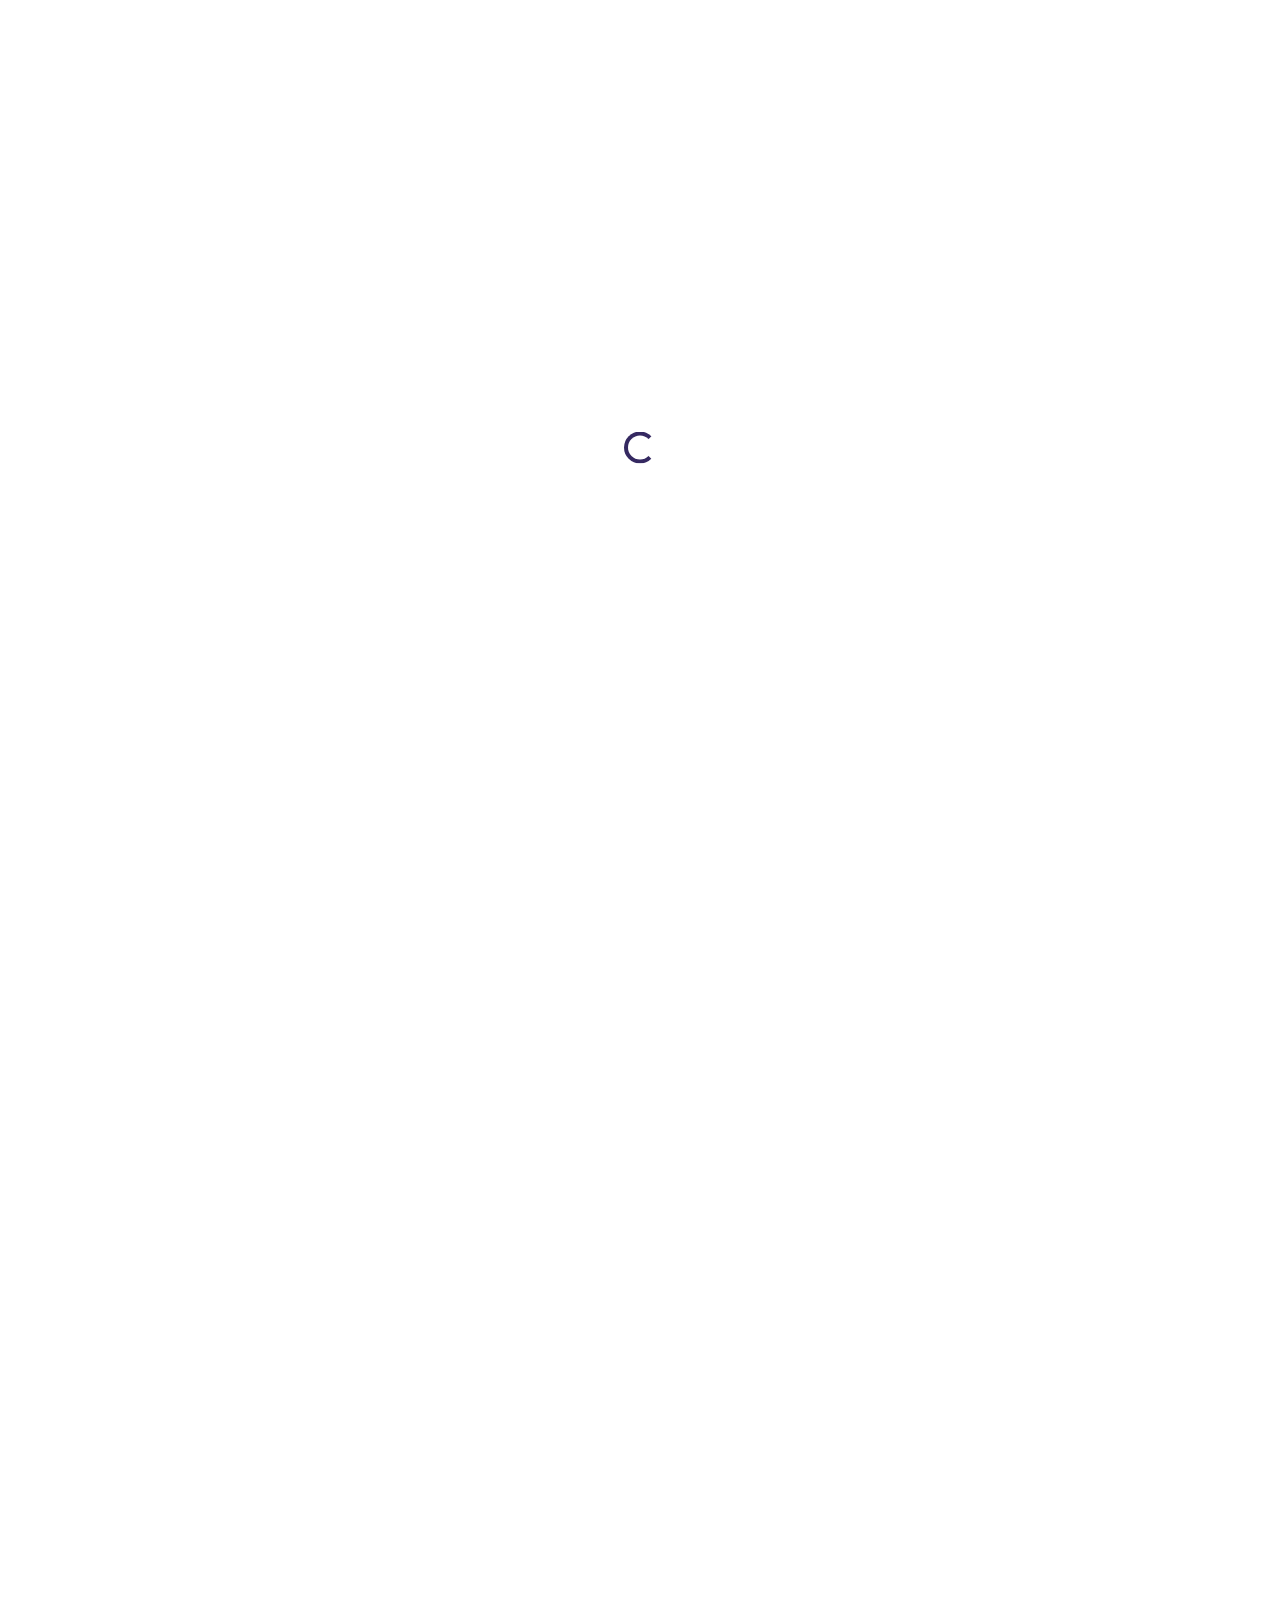
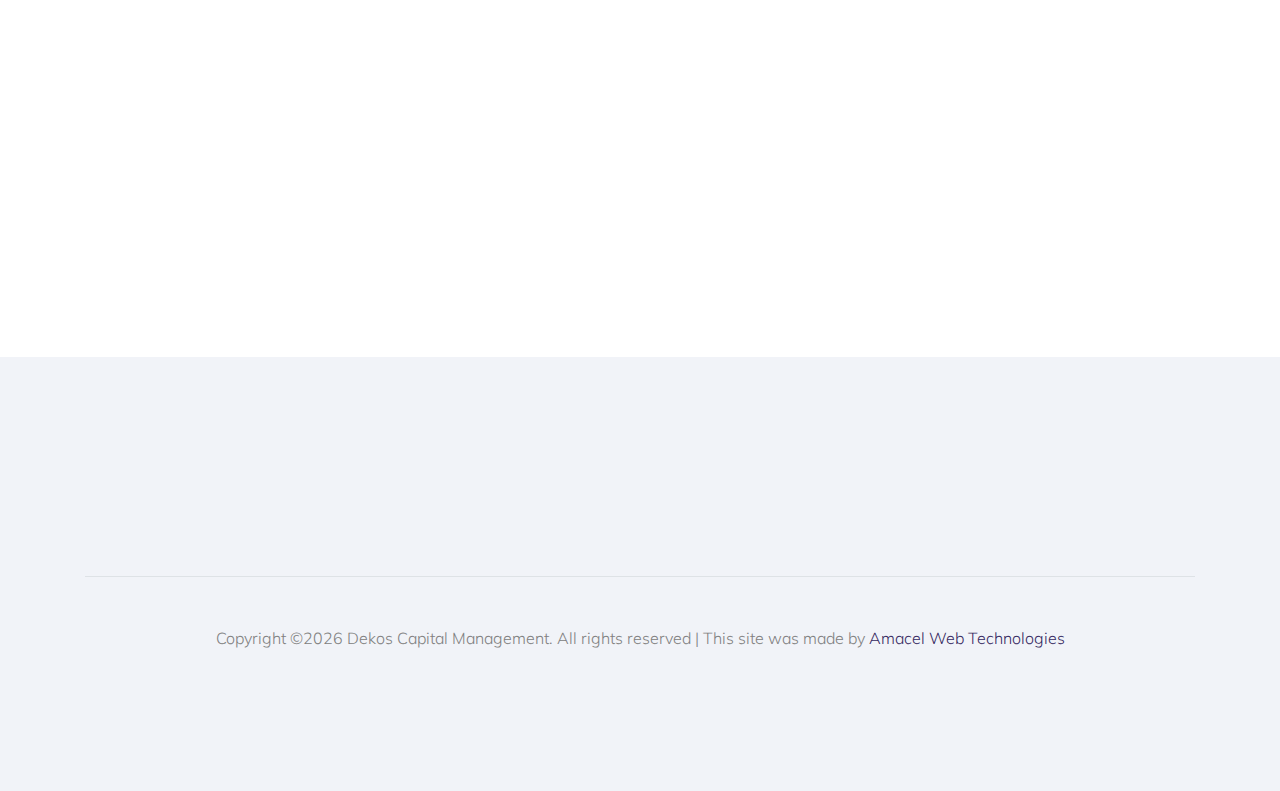
<file: index.html>
<!DOCTYPE html>
<html lang="en">

<head>
  <title>Dekos Capital</title>
  <meta charset="utf-8">
  <meta name="viewport" content="width=device-width, initial-scale=1, shrink-to-fit=no">

<link rel="icon" href="favicon.png" sizes="16x16" type="image/png">
  <link href="https://fonts.googleapis.com/css?family=Oswald:400,700|Muli:300,400,700,900" rel="stylesheet">

  <link rel="stylesheet" href="fonts/icomoon/style.css">

  <link rel="stylesheet" href="css/bootstrap.min.css">
  <link rel="stylesheet" href="css/jquery-ui.css">
  <link rel="stylesheet" href="css/owl.carousel.min.css">
  <link rel="stylesheet" href="css/owl.theme.default.min.css">
  <link rel="stylesheet" href="css/owl.theme.default.min.css">

  <link rel="stylesheet" href="css/jquery.fancybox.min.css">

  <link rel="stylesheet" href="css/bootstrap-datepicker.css">

  <link rel="stylesheet" href="fonts/flaticon/font/flaticon.css">

  <link rel="stylesheet" href="css/aos.css">

  <link rel="stylesheet" href="css/style.css">

</head>

<body data-spy="scroll" data-target=".site-navbar-target" data-offset="300">


  <div id="overlayer"></div>
  <div class="loader">
    <div class="spinner-border text-primary" role="status">
      <span class="sr-only">Loading...</span>
    </div>
  </div>


  <div class="site-wrap">

    <div class="site-mobile-menu site-navbar-target">
      <div class="site-mobile-menu-header">
        <div class="site-mobile-menu-close mt-3">
          <span class="icon-close2 js-menu-toggle"></span>
        </div>
      </div>
      <div class="site-mobile-menu-body"></div>
    </div>


    <header class="site-navbar py-4 js-sticky-header site-navbar-target" role="banner">

      <div class="container-fluid" style="padding-right: 0rem; padding-left: 1rem;">
        <div class="d-flex align-items-center">
          <a href="#home-section"><div class="site-logo"><img id="navbarLogo" src="images/Dekos-Logo-White.png" alt="Logo" style="width:100px;"></div></a>
          <div>
            <nav class="site-navigation position-relative text-right" role="navigation">
              <ul class="site-menu main-menu js-clone-nav mr-auto d-none d-xl-block">
                <!-- <li><a href="#about-us" class="nav-link">About Us</a></li> -->
                <!-- comment in again when ready <li><a href="#team" class="nav-link">Team</a></li> -->
              </ul>

            </nav>
          </div>
          <div class="ml-auto">
            <nav class="site-navigation position-relative text-right" role="navigation">

              <ul class="site-menu main-menu site-menu-dark js-clone-nav mr-auto d-none d-xl-block">
                <li class="nav-item dropdown">
                  <a class="nav-link dropdown-toggle" href="#" id="navbarDropdown" role="button" data-toggle="dropdown" aria-haspopup="true" aria-expanded="false">
                    Investment Strategy <span class="icon-chevron-down" aria-hidden="true"></span>
                  </a>
                  <div class="dropdown-menu" aria-labelledby="navbarDropdown">
                    <a class="dropdown-item" href="privateequity.html" onclick="location.href='privateequity.html';">Private Equity</a>
                    <a class="dropdown-item" href="realestate.html" onclick="location.href='realestate.html';">Real Estate</a>
                  </div>
                </li>
                <li class="cta"><a href="#contact-section" class="nav-link"><span class="border bg-danger rounded text-white border-danger">Contact</span></a></li>
              </ul>
            </nav>
            <a href="#" class="d-inline-block d-xl-none site-menu-toggle js-menu-toggle float-right"><span class="icon-menu h3"></span></a>
          </div>
        </div>
      </div>

    </header>
    <style>
      .intro-section, .intro-section .container .row {
  height: 100vh;
   min-height: 100vh;
}

@media (min-width: 768px) {
#titleText{
font-size: 3.75rem;
}

 }
    </style>

    <!-- <div class="intro-section " id="home-section">
      <div class="container">
        <div class="row align-items-center">
          <div class="col-lg-5 mr-auto" data-aos="fade-up">

<div class="row" style="height: 100px; min-height:100px">
              <div class="slide-text">
                <h1 id="titleText">Dekos Capital</h1>

                <p class="mb-5">Dekos Capital is a Dallas-based investment firm focused on investing in viable operating businesses and real estate properties.</p>
                <div class="row">
                <div class="col-6"><a href="privateequity.html" target="" class="btn btn-outline-light py-3 px-5" style="font-size:10px;">Private Equity</a></div>
                <div class="col-6"><a href="#" target="_blank" class="btn btn-outline-light py-3 px-5" style="font-size:10px;">Real Estate</a></div>
              </div>
              </div>
</div>
            </div>


          <div class="col-lg-6 ml-auto" data-aos="fade-up" data-aos-delay="100">

<div class="home-page-image-cont" style="border-top-left-radius: 200px;">
              <img src="images/img_1.jpg" alt="Image" class="img-fluid" style="border-top-left-radius: 200px;">
</div>
<div class="owl-carousel slide-one-item-alt">
  <img src="images/img_1.jpg" alt="Image" class="img-fluid">
  <img src="images/img_3.jpg" alt="Image" class="img-fluid">
  <img src="images/img_2.jpg" alt="Image" class="img-fluid">
</div>

<div class="owl-custom-direction">
  <a href="#" class="custom-prev"><span class="icon-keyboard_arrow_left"></span></a>
  <a href="#" class="custom-next"><span class="icon-keyboard_arrow_right"></span></a>
</div>

          </div>
        </div>
      </div>
    </div> -->
    <div class="intro-section custom-owl-carousel" id="home-section">
      <div class="container">
        <div class="row align-items-center">
          <div class="col-lg-5 mr-auto" data-aos="fade-up">

            <div class="owl-carousel slide-one-item-alt-text" style="height: 100px; min-height:100px">
              <div class="slide-text">
                <h1 id="titleText">Dekos Capital</h1>
                <p class="mb-5">Dekos Capital is a Dallas-based multi-strategy investment firm focused on investing in viable operating businesses and real estate properties.</p>
                <div class="row">
                <div class="col-6"><a href="privateequity.html" target="" class="btn btn-outline-light py-3 px-5" style="font-size:10px;">Private Equity</a></div>
                <div class="col-6"><a href="realestate.html" target="" class="btn btn-outline-light py-3 px-5" style="font-size:10px;">Real Estate</a></div>
              </div>
              </div>
            </div>

          </div>
          <div class="col-lg-7 ml-auto d-none d-md-block" data-aos="fade-up" data-aos-delay="100">

            <div class="owl-carousel slide-one-item-alt">
              <div><img src="images/img_1.jpg" alt="Image" class="img-fluid"> </div>
              <div><img src="images/img_2.jpg" alt="Image" class="img-fluid"> <div class="textOverlay">Maximize Value</div></div>
              <div><img src="images/img_3.jpg" alt="Image" class="img-fluid"> <div class="textOverlay">Operational Approach</div></div>
              <div><img src="images/img_4.jpg" alt="Image" class="img-fluid"> <div class="textOverlay">Entrepreneurial Partners</div></div>
              <div><img src="images/img_5.jpg" alt="Image" class="img-fluid"> <div class="textOverlay">Commitment to People</div></div>
            </div>

            <div class="owl-custom-direction">
              <a href="#" class="custom-prev"><span class="icon-keyboard_arrow_left"></span></a>
              <a href="#" class="custom-next"><span class="icon-keyboard_arrow_right"></span></a>
            </div>

          </div>
        </div>
      </div>
    </div>
    <style media="screen">
      .owl-carousel.slide-one-item-alt div{
        position: relative;
        text-align: center;
      }
      .owl-carousel.slide-one-item-alt div div.textOverlay{
        position: absolute;
            top: 16px;
            right: 16px;
            background: #ffffffaa;
            width: 385px;
            font-weight: 700;
            font-size: 2rem;
      }
    </style>

    <!-- <div class="site-section section-2 bg-light" id="about-us" data-aos="fade">
      <div class="container">
        <div class="row">
          <div class="col-lg-6 mb-5">
            <h2 class="section-title">About Us</h2>
            <p>We commit to boldly pursuing attractive risk-adjusted opportunities to maximize value for our investors, entrepreneurial partners and company stakeholders. Our operational approach underlies our firm commitment to invest in people – not just capital – for a long-term approach on partnership and investments.</p>
          </div>
        </div>
        <div class="row">
          <div class="col-md-6 col-lg-4 mb-4 mb-lg-0">
            <div class="process bg-white rounded">
              <div>
                <span class="flaticon-glasses display-4 text-primary mb-4 d-inline-block"></span>
                <h3>Pillar 1</h3>
                <p>Lorem ipsum dolor sit amet, consectetur adipisicing elit. Rem possimus distinctio ex. Natus totam voluptatibus animi aspernatur ducimus quas obcaecati mollitia quibusdam temporibus culpa dolore molestias blanditiis consequuntur
                  sunt nisi.</p>
              </div>

            </div>
          </div>
          <div class="col-md-6 col-lg-4 mb-4 mb-lg-0">
            <div class="process bg-white rounded">
              <div>
                <span class="flaticon-vector display-4 text-primary mb-4 d-inline-block"></span>
                <h3>Pillar 2</h3>
                <p>Lorem ipsum dolor sit amet, consectetur adipisicing elit. Rem possimus distinctio ex. Natus totam voluptatibus animi aspernatur ducimus quas obcaecati mollitia quibusdam temporibus culpa dolore molestias blanditiis consequuntur
                  sunt nisi.</p>
              </div>

            </div>
          </div>
          <div class="col-md-6 col-lg-4 mb-4 mb-lg-0">
            <div class="process bg-white rounded">
              <div>
                <span class="flaticon-monitor display-4 text-primary mb-4 d-inline-block"></span>
                <h3>Pillar 3</h3>
                <p>Lorem ipsum dolor sit amet, consectetur adipisicing elit. Rem possimus distinctio ex. Natus totam voluptatibus animi aspernatur ducimus quas obcaecati mollitia quibusdam temporibus culpa dolore molestias blanditiis consequuntur
                  sunt nisi.</p>
              </div>

            </div>
          </div>
        </div>
      </div>
    </div>

 -->







<!-- COmment out for privacy
    <div class="site-section testimonial-wrap custom-owl-carousel bg-light" id="team">
      <div class="container">
        <div class="row text-center justify-content-center mb-5" data-aos="fade-up">
          <div class="col-lg-6 mb-5 text-center">
            <h2 class="section-title w-100 mx-auto">Team</h2>
            <p>The Dekos team brings an entrepreneurial mindset to every opportunity and draws from combined experience of over a decade in creative private investing, investment banking, and driving operational improvement.</p>
          </div>
        </div>
        <div class="row align-items-center" data-aos="fade-up" data-aos-delay="100">
<div class="col-6">
  <a class="work-thumb" data-toggle="modal" data-target="#team1">
    <div class="work-text">
      <h3>ASAD BERANI</h3>
      <span class="category">asadberani@dekoscapital.com</span>
      <span class="category"><br>(469) 878-6421</span>
    </div>
    <img src="images/person_4.jpg" alt="Image" class="img-fluid">
  </a>
</div>

<div class="col-6">
  <a class="work-thumb" data-toggle="modal" data-target="#team2">
    <div class="work-text">
      <h3>JAISON THOMAS</h3>
      <span class="category">jaisonthomas@dekoscapital.com</span>
      <span class="category"><br>(972) 854-2018)</span>
    </div>
    <img src="images/person_1.jpg" alt="Image" class="img-fluid">
  </a>
</div>

</div>
</div>
</div>
-->

<!-- Modal -->
<div class="modal fade" id="team1" tabindex="-1" role="dialog" aria-labelledby="team1" aria-hidden="true">
  <div class="modal-dialog modal-dialog-centered modal-lg" role="document">
    <div class="modal-content">
      <div class="modal-header">
        <h5 class="modal-title" id="exampleModalLongTitle">Asad Berani</h5>
        <button type="button" class="close" data-dismiss="modal" aria-label="Close">
          <span aria-hidden="true">&times;</span>
        </button>
      </div>
      <div class="modal-body">
        <div class="row">
          <div class="col-8">
            Asad is a co-founder and partner at Dekos Capital, responsible for overseeing all aspects of the firm’s investment activities across the private equity and real estate strategies. Asad has responsibility for sourcing, executing and managing investments across a range of industries, situations and security types.
            <br><br>
            Prior to co-founding Dekos, Asad worked at Prophet Equity, an operationally focused middle market private equity firm. At Prophet, Asad provided operational and strategic guidance to managements teams across 8 portfolio companies and has completed over $350 million in transaction value across acquisition, sale, and add-on transactions. Additionally, he was involved with the firm’s 830-acre residential development project located south of Fort Worth. Prior to joining Prophet, Asad was an investment banker with Citigroup’s Natural Resources group in Houston where he worked on M&A advisory, Initial public offerings, and equity and debt financings.
            <br><br>
            Asad is an MBA candidate at The Kellogg School of Management and graduated Magna Cum Laude with a BBA in Finance and a BS in Economics from Southern Methodist University
            <br><br>
            Asad was born and raised in the DFW metroplex and comes from an entrepreneurial family. He grew up helping his dad at their convenience stores and understands the grind of running a business. He continues to provide strategical guidance to his family business. When he is not working, Asad enjoys traveling to new parts of the world to learn about new cultures, and he is a junior partner at Dallas Social Venture Partners, a non-profit organization. He is also a big Cowboys, Mavericks, and Liverpool fan.

          </div>
          <div class="col-4">
              <img src="images/person_4.jpg" alt="" class="img-responsive" style="width:100%">
          </div>
        </div>
      </div>
      <div class="modal-footer">
        <button type="button" class="btn btn-secondary" data-dismiss="modal">Close</button>
      </div>
    </div>
  </div>
</div>

<!-- Modal -->
<div class="modal fade" id="team2" tabindex="-1" role="dialog" aria-labelledby="team2" aria-hidden="true">
  <div class="modal-dialog modal-dialog-centered modal-lg" role="document">
    <div class="modal-content">
      <div class="modal-header">
        <h5 class="modal-title" id="exampleModalLongTitle">Jaison Thomas</h5>
        <button type="button" class="close" data-dismiss="modal" aria-label="Close">
          <span aria-hidden="true">&times;</span>
        </button>
      </div>
      <div class="modal-body">
        <div class="row">
          <div class="col-8">
            Jaison is a co-founder and Partner of Dekos Capital, responsible for overseeing all aspects of the firm’s investment activities across the private equity and real estate strategies. Jaison has responsibility for sourcing, executing and managing investments across a range of industries, situations and security types.
<br><br>
Prior to co-founding Dekos, Jaison worked at Trive Capital, a Dallas-based private equity firm managing over $2 billion in committed capital focused on investing in strategically viable middle-market companies with an industry agnostic approach. At Trive, Jaison completed over 15 distinct acquisitions, refinancing and sale transactions in a number of platform investments with over $1 billion total transaction value.
<br><br>
Jaison worked at Alamo Ready Mix, a Houston-based ready-mix concrete business, as Director of Finance before the business’ sale to SRM Concrete prior to joining Trive. Jaison began his career with RBC Capital Markets in its oil and gas investment banking division where he worked on M&A advisory, capital market financings and restructurings in the North American energy industry.
<br><br>
Jaison is an MBA candidate at the Kellogg School of Management and holds a BBA in Finance and BS in Biology with Honors from Southern Methodist University where he also served on the Board of Trustees’ Investment Committee.
<br><br>
In his free time, Jaison enjoys domestic and international traveling, mountain biking, grilling, supporting local Reading Partners locations and cheering on all Dallas and SMU sports teams.

          </div>
          <div class="col-4">
              <img src="images/person_1.jpg" alt="" class="img-responsive" style="width:100%">
          </div>
        </div>
      </div>
      <div class="modal-footer">
        <button type="button" class="btn btn-secondary" data-dismiss="modal">Close</button>
      </div>
    </div>
  </div>
</div>








  <div class="site-section bg-light" id="contact-section" data-aos="fade">
    <div class="container">

      <div class="row align-items-center">

        <h2 class="section-title mb-3">Contact Us</h2>
        <br>
        <p class="mb-5"> Dekos Capital Management LLC | 1919 McKinney Ave. | Dallas, TX 75201 | Message us at contact@dekoscapital.com </p>
      </div>
      <form method="post" action="https://docs.google.com/forms/u/0/d/e/1FAIpQLSfZTtDBZPfE42CUkB1FuH4kuGWaGyd-mh8vtLhHo8lO2bqnBw/formResponse">
        <div class="form-group row">
          <div class="col-md-12">
            <input id="entry.248487877" name="entry.248487877" type="text" class="form-control" placeholder="Name">
          </div>
        </div>

        <div class="form-group row">
          <div class="col-md-12">
            <input id="entry.881864599" name="entry.881864599" type="text" class="form-control" placeholder="Subject">
          </div>
        </div>

        <div class="form-group row">
          <div class="col-md-12">
            <input id="entry.314446512" name="entry.314446512"  type="email" class="form-control" placeholder="Email">
          </div>
        </div>
        <div class="form-group row">
          <div class="col-md-12">
            <textarea class="form-control" id="entry.676558520" name="entry.676558520"  cols="30" rows="10" placeholder="Write your message here."></textarea>
          </div>
        </div>

        <div class="form-group row">
          <div class="col-md-12">

            <input type="submit" class="btn btn-primary py-3 px-5 btn-block" value="Send Message">
          </div>
        </div>

      </form>


    </div>
  </div>
</div>


  <footer class="footer-section bg-light">
    <div class="container">
      <div class="row d-none">
        <div class="col-12">
          <h3>Contact Information</h3>
<ul>
  Dekos Capital Management LLC<br/>
  1919 McKinney Ave. | Dallas, TX 75201

</ul>


                  </div>

      </div>

      <div class="row pt-5 mt-5 text-center">
        <div class="col-md-12">
          <div class="border-top pt-5">
            <p class="d-none">
              <!-- Link back to Colorlib can't be removed. Template is licensed under CC BY 3.0. -->
              Copyright &copy;<script>
                document.write(new Date().getFullYear());
              </script> All rights reserved | This template is made with <i class="icon-heart text-danger" aria-hidden="true"></i> by <a href="https://colorlib.com" target="_blank">Colorlib</a>
              <!-- Link back to Colorlib can't be removed. Template is licensed under CC BY 3.0. -->
            </p>
            <p>
              <!-- Link back to Colorlib can't be removed. Template is licensed under CC BY 3.0. -->
              Copyright &copy;<script>
                document.write(new Date().getFullYear());
              </script> Dekos Capital Management. All rights reserved | This site was made by <a href="https://jonathanotsamuel.com" target="_blank">Amacel Web Technologies</a>
              <!-- Link back to Colorlib can't be removed. Template is licensed under CC BY 3.0. -->
            </p>

          </div>
        </div>

      </div>
    </div>
  </footer>
  </div> <!-- .site-wrap -->

  <script src="js/jquery-3.3.1.min.js"></script>
  <script src="js/jquery-ui.js"></script>
  <script src="js/popper.min.js"></script>
  <script src="js/bootstrap.min.js"></script>
  <script src="js/owl.carousel.min.js"></script>
  <script src="js/jquery.easing.1.3.js"></script>
  <script src="js/aos.js"></script>
  <script src="js/jquery.fancybox.min.js"></script>
  <script src="js/jquery.waypoints.min.js"></script>
  <script src="js/jquery.animateNumber.min.js"></script>
  <script src="js/jquery.sticky.js"></script>
  <script src="js/main.js"></script>


</body>

</html>
</file>
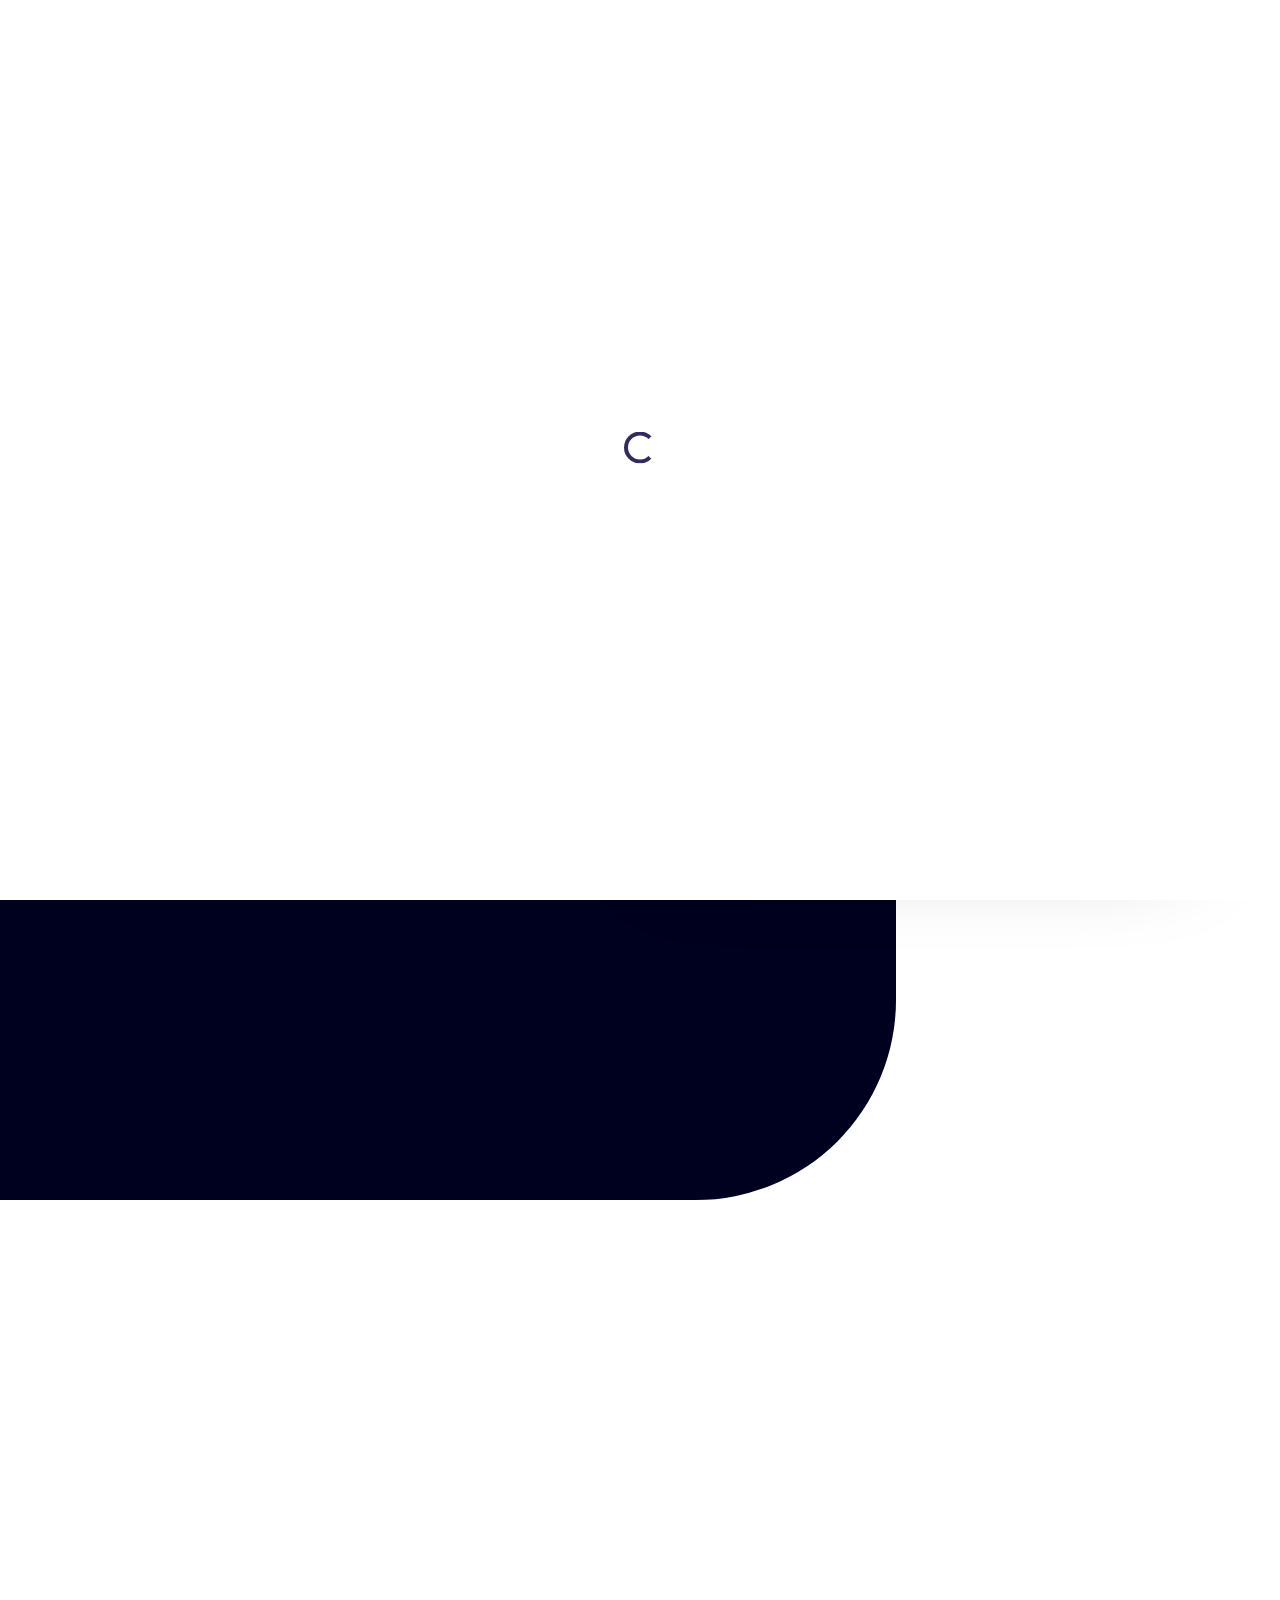
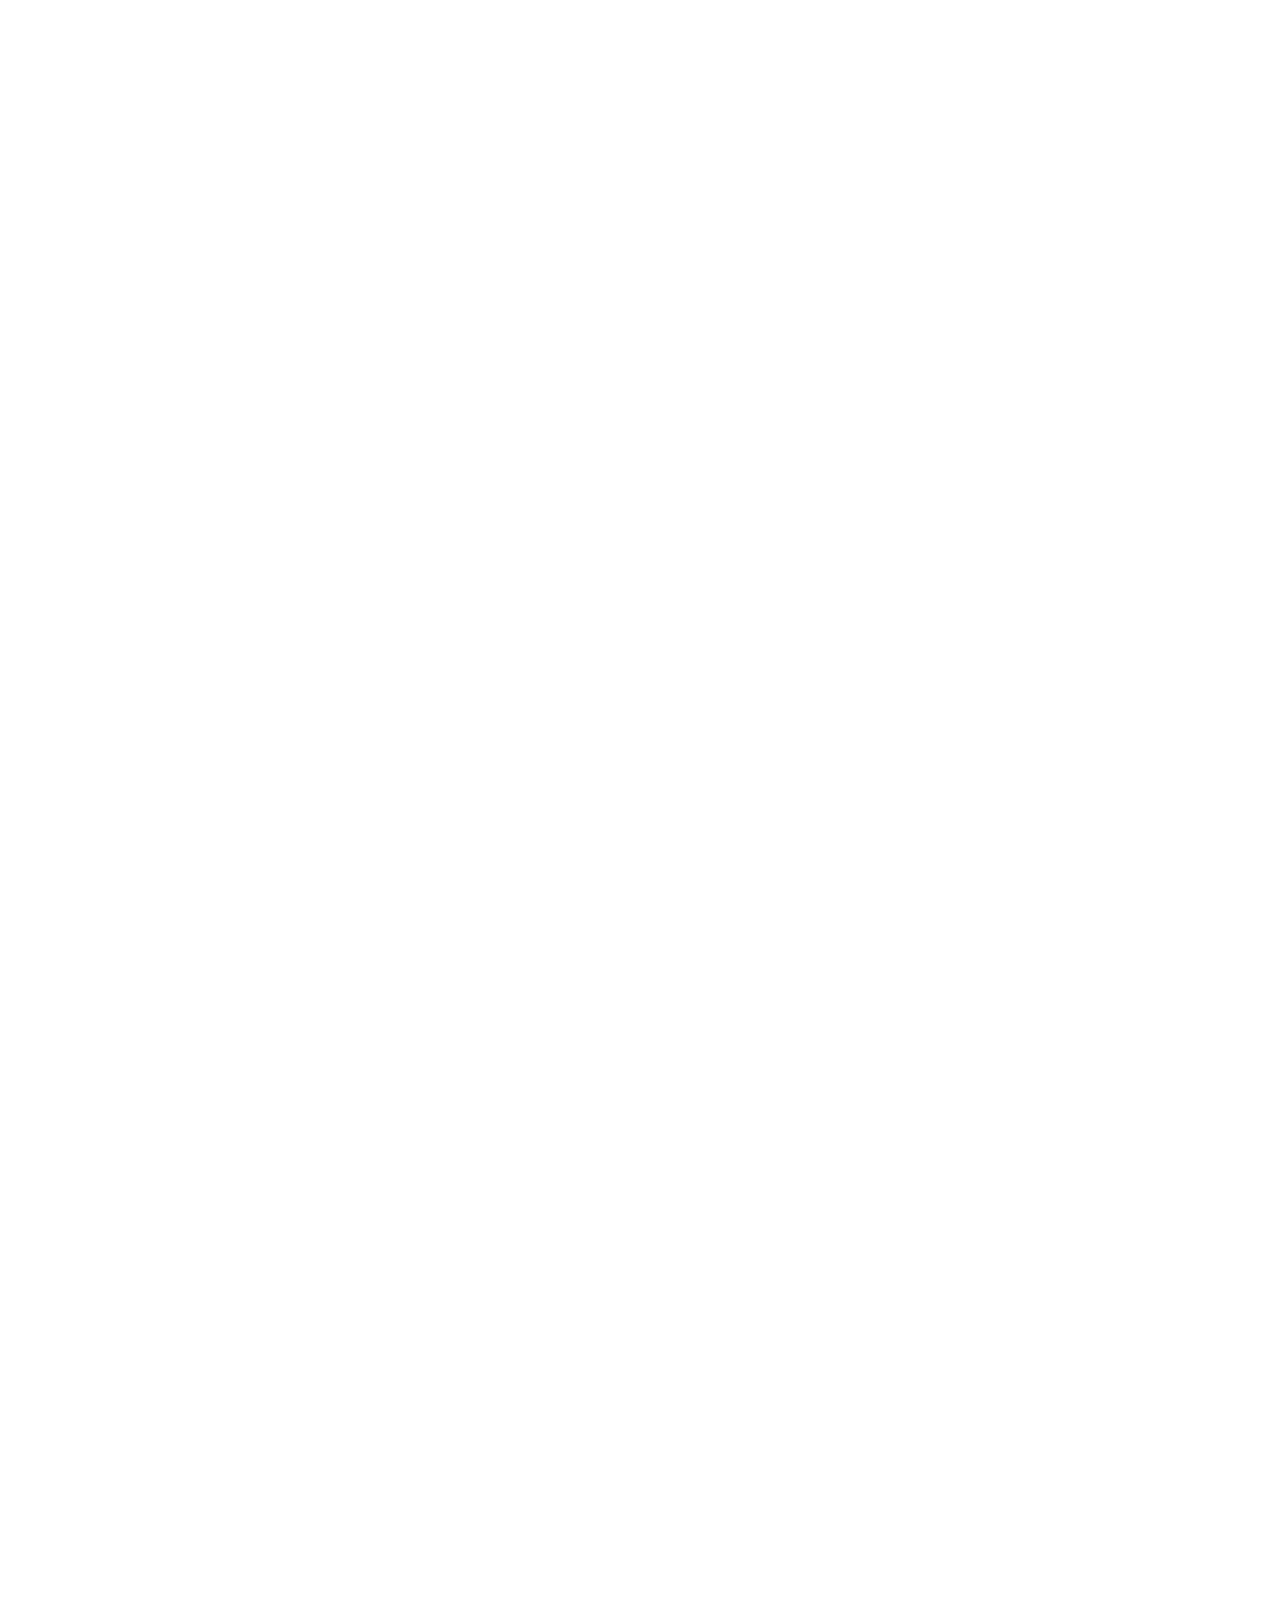
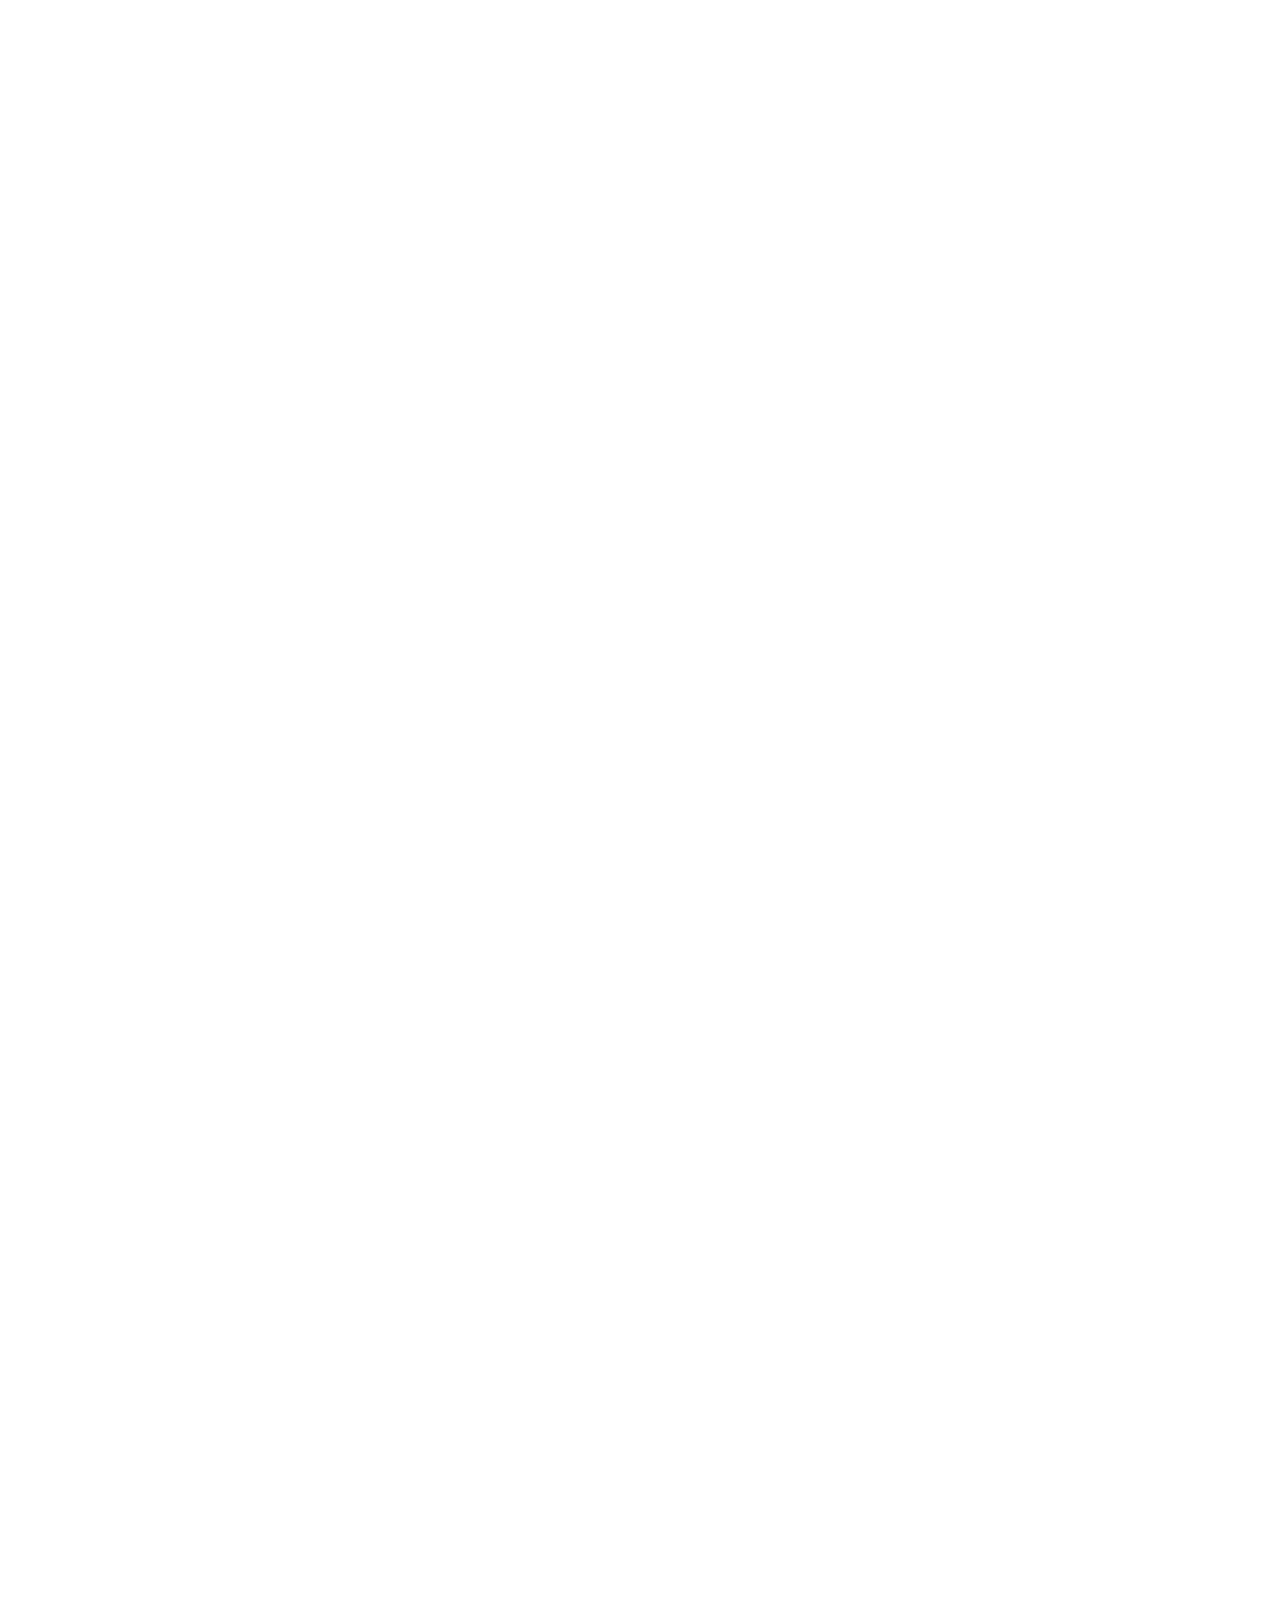
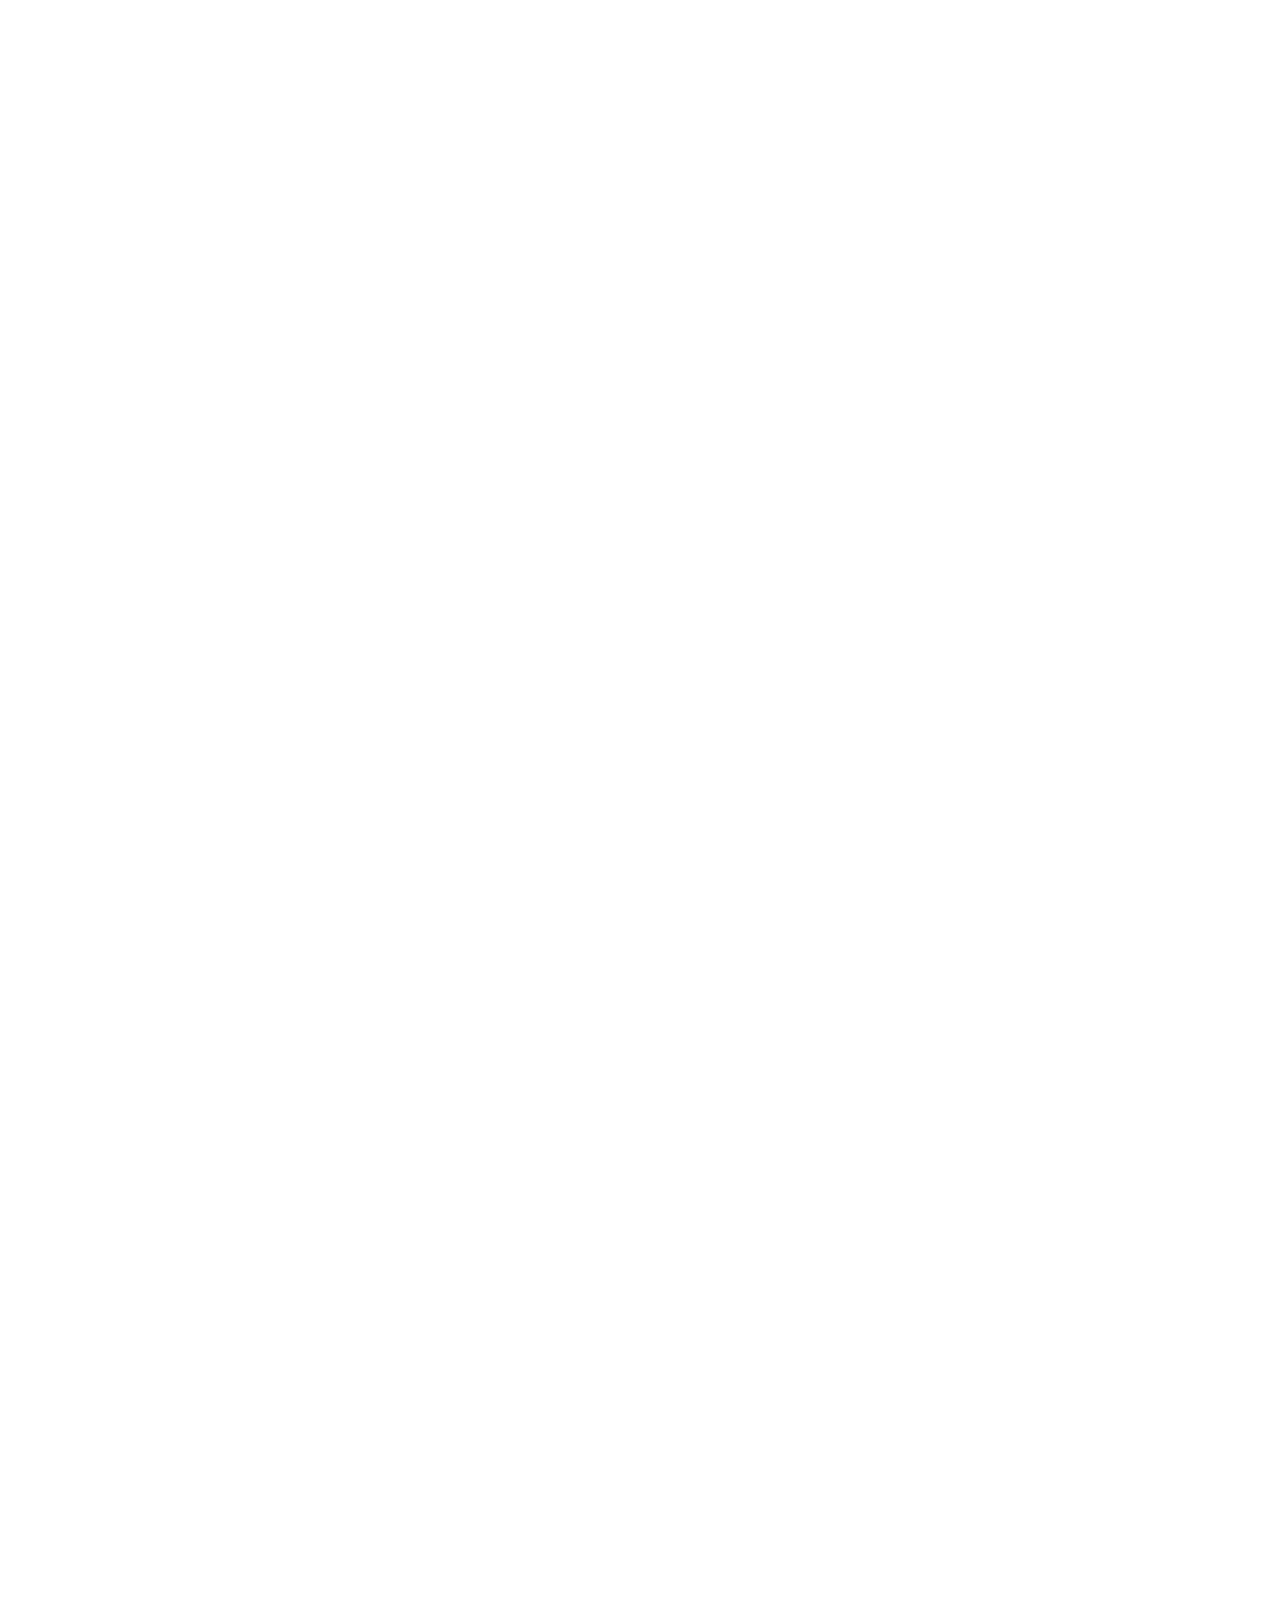
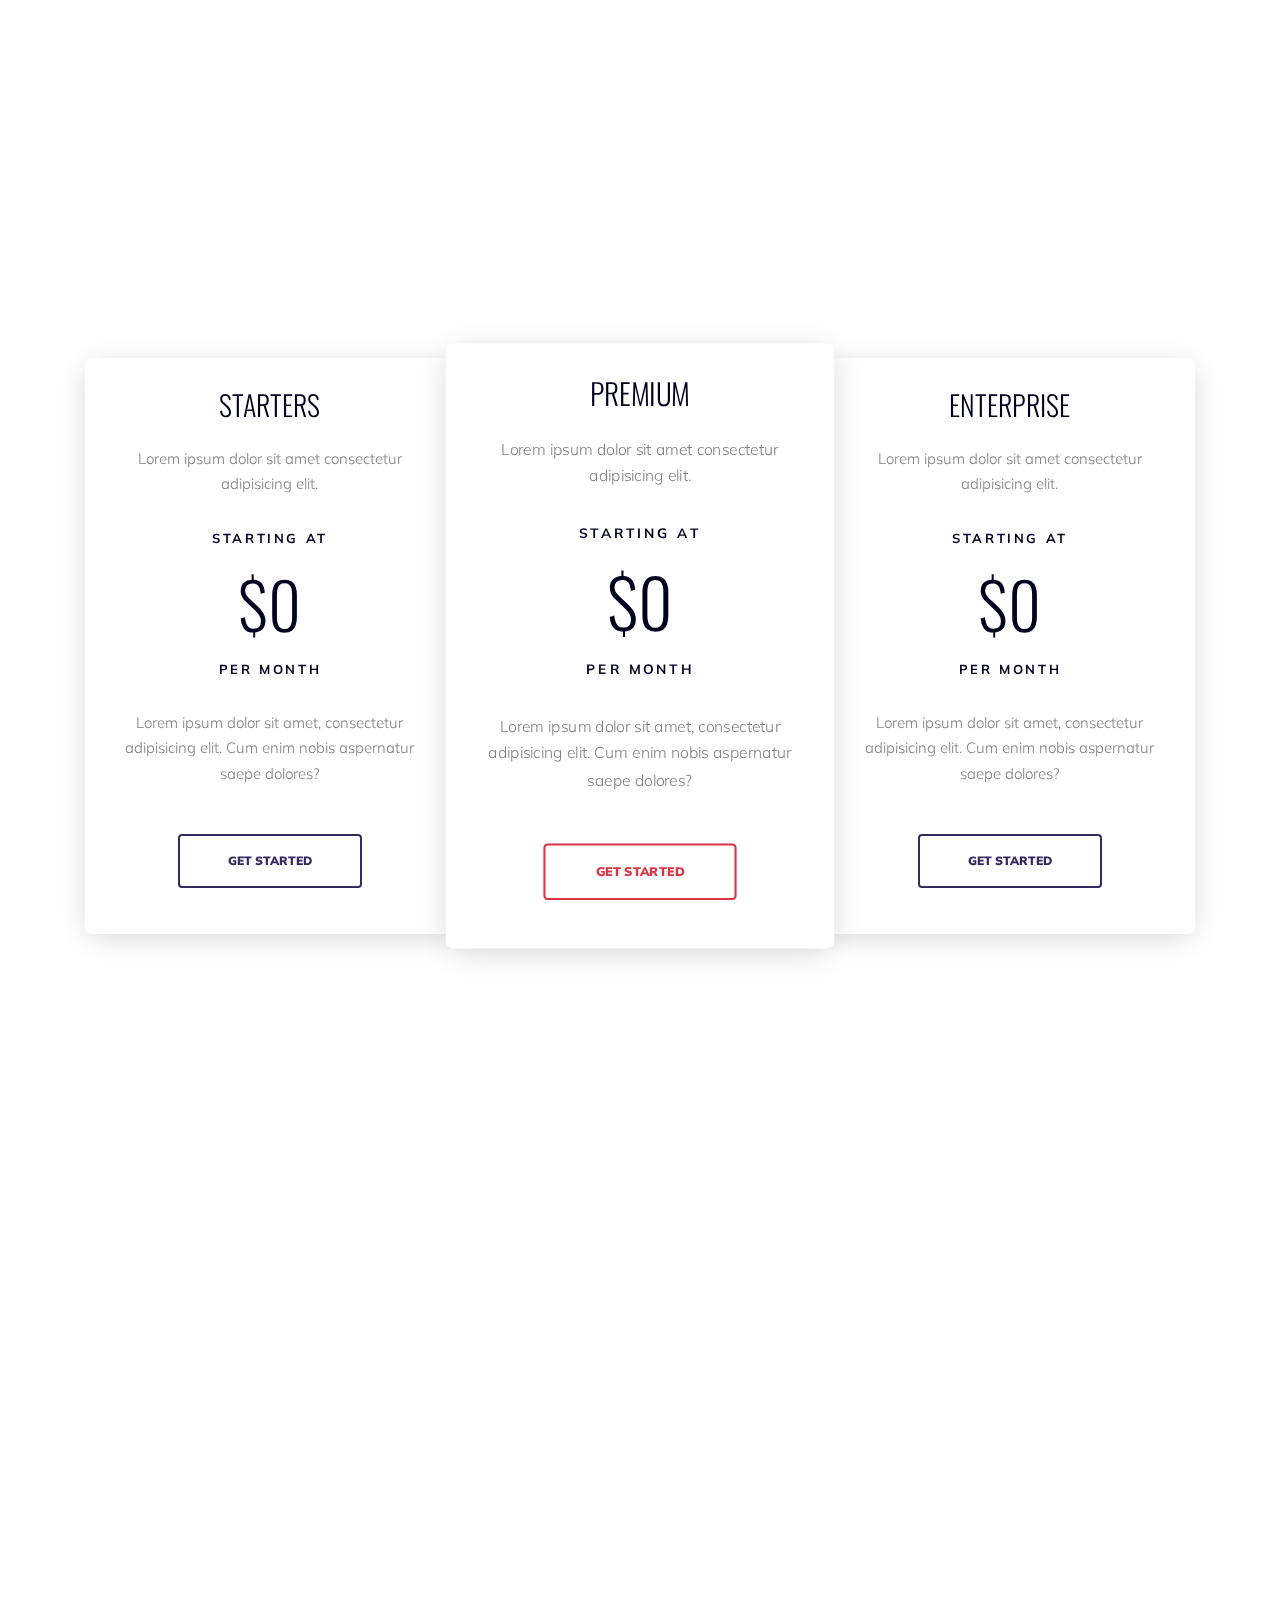
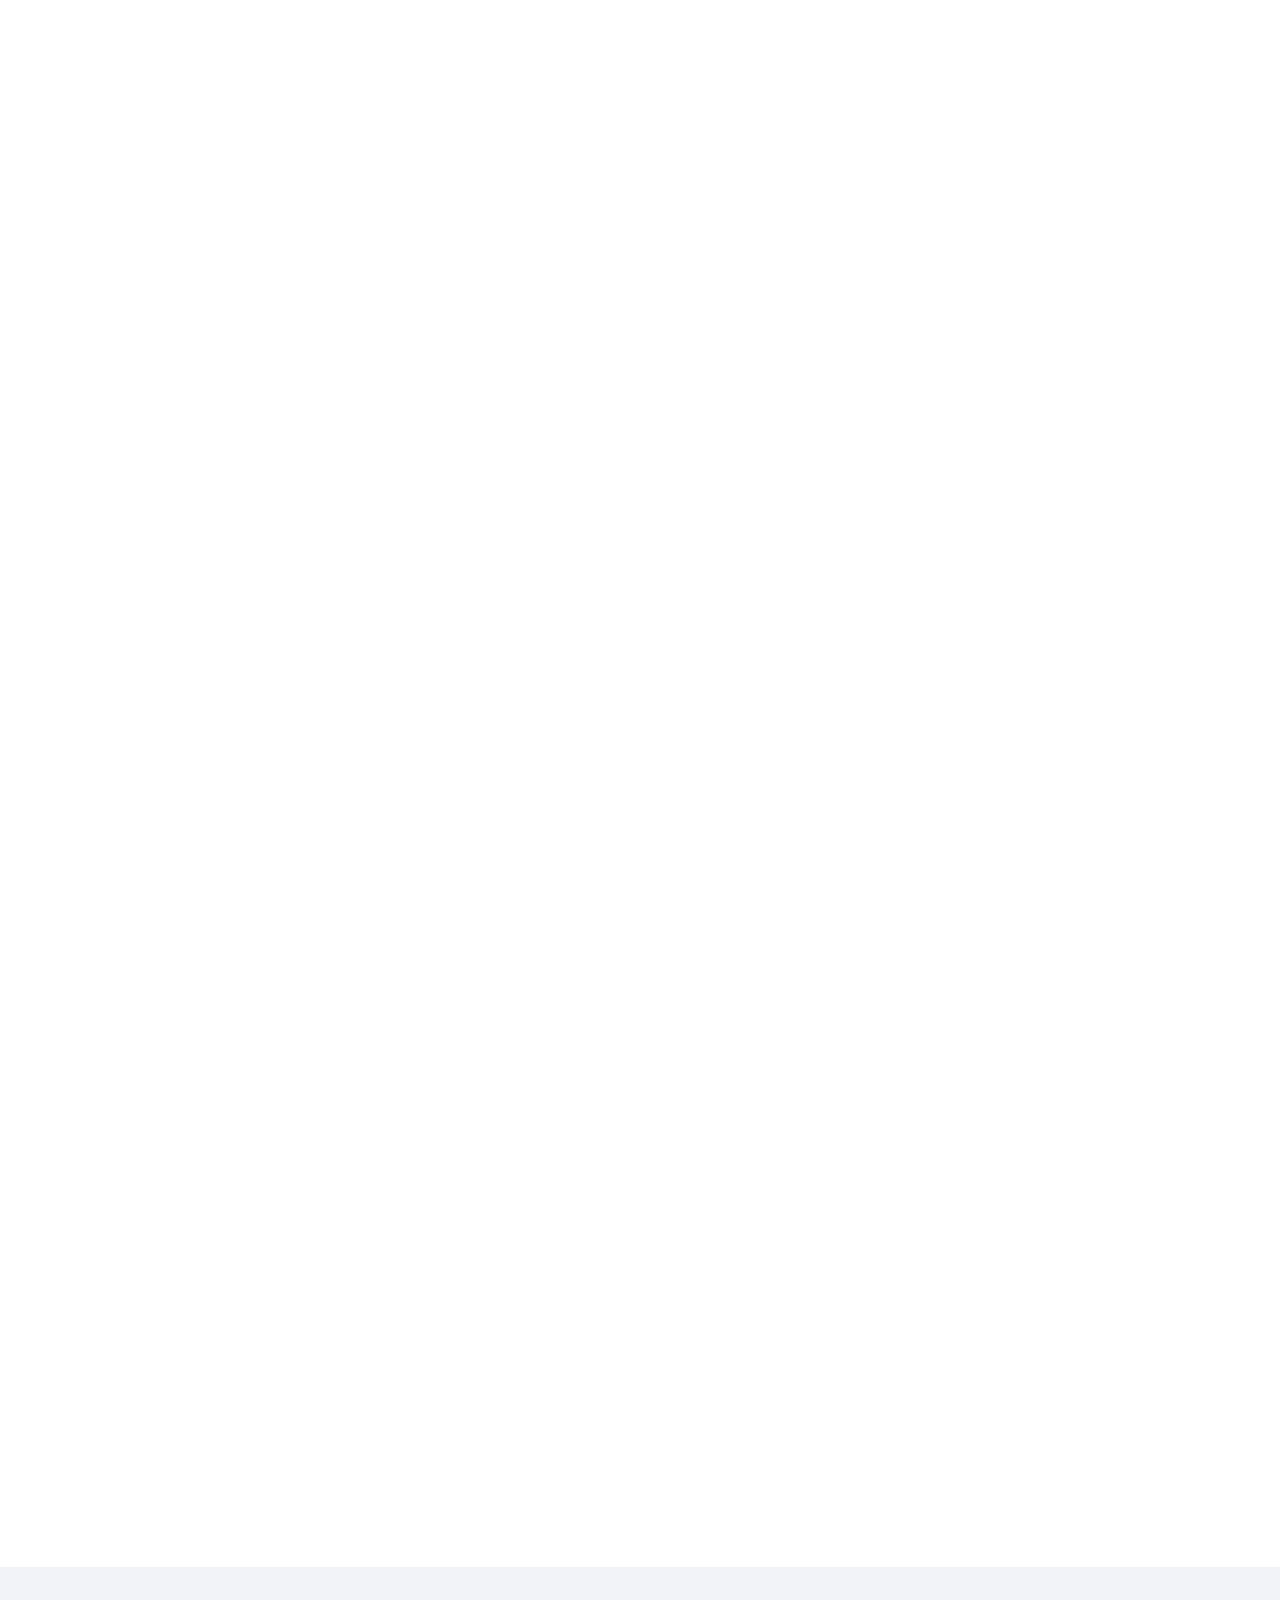
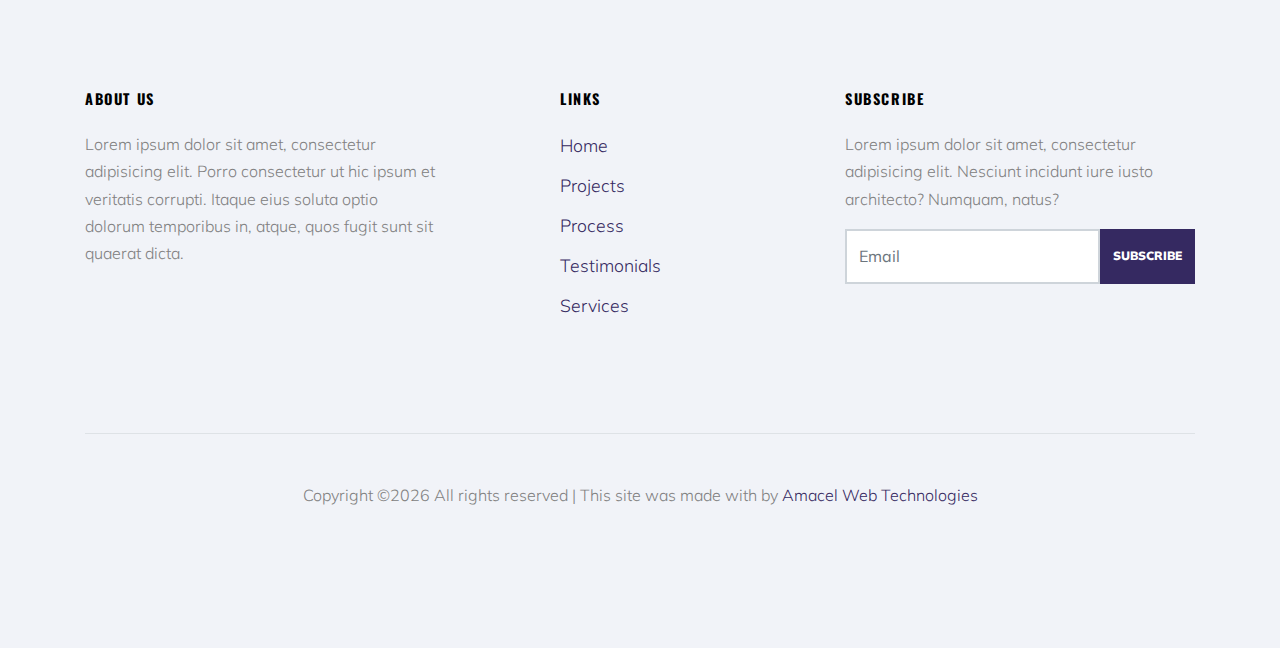
<file: allelements.html>
<!DOCTYPE html>
<html lang="en">
  <head>
    <title>Dekos Capital</title>
    <meta charset="utf-8">
    <meta name="viewport" content="width=device-width, initial-scale=1, shrink-to-fit=no">

<link rel="icon" href="favicon.png" sizes="16x16" type="image/png">
    <link href="https://fonts.googleapis.com/css?family=Oswald:400,700|Muli:300,400,700,900" rel="stylesheet">

    <link rel="stylesheet" href="fonts/icomoon/style.css">

    <link rel="stylesheet" href="css/bootstrap.min.css">
    <link rel="stylesheet" href="css/jquery-ui.css">
    <link rel="stylesheet" href="css/owl.carousel.min.css">
    <link rel="stylesheet" href="css/owl.theme.default.min.css">
    <link rel="stylesheet" href="css/owl.theme.default.min.css">

    <link rel="stylesheet" href="css/jquery.fancybox.min.css">

    <link rel="stylesheet" href="css/bootstrap-datepicker.css">

    <link rel="stylesheet" href="fonts/flaticon/font/flaticon.css">

    <link rel="stylesheet" href="css/aos.css">

    <link rel="stylesheet" href="css/style.css">

  </head>
  <body data-spy="scroll" data-target=".site-navbar-target" data-offset="300">


  <div id="overlayer"></div>
  <div class="loader">
    <div class="spinner-border text-primary" role="status">
      <span class="sr-only">Loading...</span>
    </div>
  </div>


  <div class="site-wrap">

    <div class="site-mobile-menu site-navbar-target">
      <div class="site-mobile-menu-header">
        <div class="site-mobile-menu-close mt-3">
          <span class="icon-close2 js-menu-toggle"></span>
        </div>
      </div>
      <div class="site-mobile-menu-body"></div>
    </div>


    <header class="site-navbar py-4 js-sticky-header site-navbar-target" role="banner">

      <div class="container-fluid" style="padding-right: 0rem;">
        <div class="d-flex align-items-center">
          <a href="index.html"><div class="site-logo"><img id="navbarLogo" src="images/Dekos-Logo-White.png" alt="Logo" style="width:100px;"></div></a>
          <div>
            <nav class="site-navigation position-relative text-right" role="navigation">
              <ul class="site-menu main-menu js-clone-nav mr-auto d-none d-xl-block">
                <li><a href="#home-section" class="nav-link">Home</a></li>
                <li><a href="#work-section" class="nav-link">Projects</a></li>
                <li><a href="#process-section" class="nav-link">Process</a></li>
                <li><a href="#testimonials-section" class="nav-link">Testimonials</a></li>
                <li><a href="#services-section" class="nav-link">Services</a></li>

              </ul>
            </nav>
          </div>
          <div class="ml-auto">
            <nav class="site-navigation position-relative text-right" role="navigation">
              <ul class="site-menu main-menu site-menu-dark js-clone-nav mr-auto d-none d-xl-block">
                <li class="nav-item dropdown">
                     <a class="nav-link dropdown-toggle" href="#" id="navbarDropdown" role="button" data-toggle="dropdown" aria-haspopup="true" aria-expanded="false">
                       Strategy:<span style="color:#8b8b8b;"> Current<span>
                     </a>
                     <div class="dropdown-menu" aria-labelledby="navbarDropdown">
                       <a class="dropdown-item" href="#">First Strategy</a>
                       <a class="dropdown-item" href="#">Second Strategy</a>
                     </div>
                   </li>
                <li class="cta"><a href="#contact-section" class="nav-link"><span class="border bg-danger rounded text-white border-danger">Contact</span></a></li>
              </ul>
            </nav>
            <a href="#" class="d-inline-block d-xl-none site-menu-toggle js-menu-toggle float-right"><span class="icon-menu h3"></span></a>
          </div>
        </div>
      </div>

    </header>

    <div class="intro-section custom-owl-carousel" id="home-section">
      <div class="container">
        <div class="row align-items-center">
          <div class="col-lg-5 mr-auto" data-aos="fade-up">

            <div class="owl-carousel slide-one-item-alt-text">
              <div class="slide-text">
                <h1>We Do Awesome Things</h1>
                <p class="mb-5">Lorem ipsum dolor sit amet consectetur adipisicing elit. Maxime ipsa nulla sed quis rerum amet natus quas necessitatibus.</p>
                <p><a href="#" target="_blank" class="btn btn-outline-light py-3 px-5">Get Started</a></p>
              </div>
              <div class="slide-text">
                <h1>Welcome</h1>
                <p class="mb-5">Lorem ipsum dolor sit amet consectetur adipisicing elit. Maxime ipsa nulla sed quis rerum amet natus quas necessitatibus.</p>
                <p><a href="#" target="_blank" class="btn btn-outline-light py-3 px-5">Get Started</a></p>
              </div>
              <div class="slide-text">
                <h1>High Quality Website Templates</h1>
                <p class="mb-5">Lorem ipsum dolor sit amet consectetur adipisicing elit. Maxime ipsa nulla sed quis rerum amet natus quas necessitatibus.</p>
                <p><a href="#" target="_blank" class="btn btn-outline-light py-3 px-5">Get Started</a></p>
              </div>
              <div class="slide-text">
                <h1>We do things right.</h1>
                <p class="mb-5">Lorem ipsum dolor sit amet consectetur adipisicing elit. Maxime ipsa nulla sed quis rerum amet natus quas necessitatibus.</p>
                <p><a href="#" target="_blank" class="btn btn-outline-light py-3 px-5">Get Started</a></p>
              </div>
            </div>

          </div>
          <div class="col-lg-6 ml-auto"  data-aos="fade-up" data-aos-delay="100">

            <div class="owl-carousel slide-one-item-alt">
              <img src="images/img_1.jpg" alt="Image" class="img-fluid">
              <img src="images/img_2.jpg" alt="Image" class="img-fluid">
              <img src="images/img_3.jpg" alt="Image" class="img-fluid">
              <img src="images/img_4.jpg" alt="Image" class="img-fluid">
            </div>

            <div class="owl-custom-direction">
              <a href="#" class="custom-prev"><span class="icon-keyboard_arrow_left"></span></a>
              <a href="#" class="custom-next"><span class="icon-keyboard_arrow_right"></span></a>
            </div>

          </div>
        </div>
      </div>
    </div>

    <div class="site-section section-2 bg-light" id="process-section" data-aos="fade">
      <div class="container">
        <div class="row">
          <div class="col-lg-6 mb-5">
            <h2 class="section-title">Our Approach</h2>
            <p>Lorem ipsum dolor sit amet, consectetur adipisicing elit. Rem possimus distinctio ex. Natus totam voluptatibus animi aspernatur ducimus quas obcaecati mollitia quibusdam temporibus culpa dolore molestias blanditiis consequuntur sunt nisi.</p>
          </div>
        </div>
        <div class="row">
          <div class="col-md-6 col-lg-4 mb-4 mb-lg-0">
            <div class="process bg-white rounded">
              <div>
                <span class="flaticon-glasses display-4 text-primary mb-4 d-inline-block"></span>
                <h3>Data Gathering</h3>
                <p>Lorem ipsum dolor sit amet, consectetur adipisicing elit. Rem possimus distinctio ex. Natus totam voluptatibus animi aspernatur ducimus quas obcaecati mollitia quibusdam temporibus culpa dolore molestias blanditiis consequuntur sunt nisi.</p>
              </div>

            </div>
          </div>
          <div class="col-md-6 col-lg-4 mb-4 mb-lg-0">
            <div class="process bg-white rounded">
              <div>
                <span class="flaticon-vector display-4 text-primary mb-4 d-inline-block"></span>
                <h3>Implementation</h3>
                <p>Lorem ipsum dolor sit amet, consectetur adipisicing elit. Rem possimus distinctio ex. Natus totam voluptatibus animi aspernatur ducimus quas obcaecati mollitia quibusdam temporibus culpa dolore molestias blanditiis consequuntur sunt nisi.</p>
              </div>

            </div>
          </div>
          <div class="col-md-6 col-lg-4 mb-4 mb-lg-0">
            <div class="process bg-white rounded">
              <div>
                <span class="flaticon-monitor display-4 text-primary mb-4 d-inline-block"></span>
                <h3>Launch</h3>
                <p>Lorem ipsum dolor sit amet, consectetur adipisicing elit. Rem possimus distinctio ex. Natus totam voluptatibus animi aspernatur ducimus quas obcaecati mollitia quibusdam temporibus culpa dolore molestias blanditiis consequuntur sunt nisi.</p>
              </div>

            </div>
          </div>
        </div>
      </div>
    </div>



    <div class="site-section section-1">


      <div class="container">
        <div class="row">
          <div class="col-lg-5 mr-auto mb-5"  data-aos="fade-up">

            <div class="mb-5">
              <h2 class="section-title">Love Our Works</h2>
              <p>Lorem ipsum dolor sit amet, consectetur adipisicing elit. Rem possimus distinctio ex. Natus totam voluptatibus animi aspernatur ducimus quas obcaecati mollitia quibusdam temporibus culpa dolore molestias blanditiis consequuntur sunt nisi.</p>
              <p class="mb-5">Aperiam neque id, illum laudantium autem vero quae debitis tempora modi. Ipsa molestias enim in rem et incidunt beatae fugit, ab quam optio atque maiores facere est quidem, veritatis commodi.</p>

              <ul class="ul-check list-unstyled success">
                <li>Aperiam neque id illum laudantium</li>
                <li>Maiores facere est quidem</li>
                <li>Laudantium autem vero</li>
              </ul>
            </div>


          </div>

          <div class="col-lg-6"  data-aos="fade-up" data-aos-delay="100">
            <div class="image-absolute-box">
              <div class="box">
                <div class="icon-wrap"><span class="flaticon-vector"></span></div>
                <h3>Pixel Perfect Templates</h3>
                <p>Lorem ipsum dolor sit amet, consectetur adipisicing elit. Obcaecati commodi aspernatur eum eius inventore facilis.</p>
                <p class="mb-0">Visit <a href="#" class="text-danger">Colorlib</a></p>
              </div>
              <img src="images/img_1.jpg" alt="Image" class="img-fluid">
            </div>
          </div>
        </div>
      </div>

    </div>

    <div class="container section-counter">
      <div class="row">
        <div class="col-md-6 col-lg-3" data-aos="fade-up" data-aos-delay="">
          <div class="counter d-flex align-items-start mb-5">
            <div class="icon-wrap"><span class="flaticon-reload text-primary"></span></div>

            <div class="counter-text">
              <strong class="number" data-number="360">0</strong>
              <span>Creativity</span>
            </div>
          </div>
        </div>

        <div class="col-md-6 col-lg-3" data-aos="fade-up" data-aos-delay="100">
          <div class="counter d-flex align-items-start">
            <div class="icon-wrap"><span class="flaticon-download text-primary"></span></div>
            <div class="counter-text">
              <strong class="number" data-number="4500">0</strong>
              <span>WordPress Themes </span>
            </div>
          </div>
        </div>

        <div class="col-md-6 col-lg-3" data-aos="fade-up" data-aos-delay="200">
          <div class="counter d-flex align-items-start mb-5">
            <div class="icon-wrap"><span class="flaticon-monitor text-primary"></span></div>
            <div class="counter-text">
              <strong class="number" data-number="120">0</strong>
              <span>HTML5 / CSS3</span>
            </div>
          </div>
        </div>

        <div class="col-md-6 col-lg-3" data-aos="fade-up" data-aos-delay="300">
          <div class="counter d-flex align-items-start">
            <div class="icon-wrap"><span class="flaticon-chat text-primary"></span></div>
            <div class="counter-text">
              <strong class="number" data-number="3913">0</strong>
              <span>Bootstrap</span>
            </div>
          </div>
        </div>
      </div>
    </div>

    <div class="site-section section-2" id="work-section" data-aos="fade">
      <div class="container">
        <div class="row">
          <div class="col-lg-6 mb-5">
            <h2 class="section-title">Our Projects</h2>
            <p>Lorem ipsum dolor sit amet, consectetur adipisicing elit. Rem possimus distinctio ex. Natus totam voluptatibus animi aspernatur ducimus quas obcaecati mollitia quibusdam temporibus culpa dolore molestias blanditiis consequuntur sunt nisi.</p>
          </div>
        </div>

      </div>




      <div class="owl-carousel nonloop-block-13">

          <a class="work-thumb" href="images/img_1.jpg" data-fancybox="gallery">
            <div class="work-text">
              <h3>Project Name Here</h3>
              <span class="category">Website</span>
            </div>
            <img src="images/img_1.jpg" alt="Image" class="img-fluid">
          </a>

          <a class="work-thumb" href="images/img_2.jpg" data-fancybox="gallery">
            <div class="work-text">
              <h3>Project Name Here</h3>
              <span class="category">Illustration</span>
            </div>
            <img src="images/img_2.jpg" alt="Image" class="img-fluid">
          </a>

          <a class="work-thumb" href="images/img_3.jpg" data-fancybox="gallery">
            <div class="work-text">
              <h3>Project Name Here</h3>
              <span class="category">Branding</span>
            </div>
            <img src="images/img_3.jpg" alt="Image" class="img-fluid">
          </a>

          <a class="work-thumb" href="images/img_4.jpg" data-fancybox="gallery">
            <div class="work-text">
              <h3>Project Name Here</h3>
              <span class="category">Web Development</span>
            </div>
            <img src="images/img_4.jpg" alt="Image" class="img-fluid">
          </a>

          <a class="work-thumb" href="images/img_1.jpg" data-fancybox="gallery">
            <div class="work-text">
              <h3>Project Name Here</h3>
              <span class="category">Design</span>
            </div>
            <img src="images/img_1.jpg" alt="Image" class="img-fluid">
          </a>
      </div>


    </div>




    <div class="site-section testimonial-wrap custom-owl-carousel" id="testimonials-section">
      <div class="container">
        <div class="row text-center justify-content-center mb-5"  data-aos="fade-up">
          <div class="col-lg-6 mb-5 text-center">
            <h2 class="section-title w-100 mx-auto">Testimonials</h2>
            <p>Natus totam voluptatibus animi aspernatur ducimus quas obcaecati mollitia quibusdam temporibus culpa dolore molestias blanditiis consequuntur sunt nisi.</p>
          </div>
        </div>
        <div class="row align-items-center"  data-aos="fade-up" data-aos-delay="100">
          <div class="col-lg-5 mr-auto">

            <div class="owl-carousel slide-one-item-alt-text">
              <div class="slide-text">
                <blockquote>
                  <p><span>&ldquo;</span>Lorem ipsum dolor sit amet, consectetur adipisicing elit. Dignissimos corrupti, obcaecati repudiandae, animi ad quos. Eius expedita ipsa qui autem.<span>&rdquo;</span></p>
                  <p class="author">&mdash;  Jean Doe</p>
                </blockquote>
              </div>
              <div class="slide-text">
                <blockquote>
                  <p><span>&ldquo;</span>Lorem ipsum dolor sit amet, consectetur adipisicing elit. Dignissimos corrupti, obcaecati repudiandae, animi ad quos. Eius expedita ipsa qui autem.<span>&rdquo;</span></p>
                  <p class="author">&mdash;  Gregg Pollach</p>
                </blockquote>
              </div>
              <div class="slide-text">
               <blockquote>
                  <p><span>&ldquo;</span>Lorem ipsum dolor sit amet, consectetur adipisicing elit. Dignissimos corrupti, obcaecati repudiandae, animi ad quos. Eius expedita ipsa qui autem.<span>&rdquo;</span></p>
                  <p class="author">&mdash;  Rober Kenneth</p>
                </blockquote>
              </div>
              <div class="slide-text">
                <blockquote>
                  <p><span>&ldquo;</span>Lorem ipsum dolor sit amet, consectetur adipisicing elit. Dignissimos corrupti, obcaecati repudiandae, animi ad quos. Eius expedita ipsa qui autem.<span>&rdquo;</span></p>
                  <p class="author">&mdash;  Joshua Smith</p>
                </blockquote>
              </div>
            </div>

          </div>
          <div class="col-lg-6 ml-auto"  data-aos="fade-up" data-aos-delay="200">

            <div class="owl-carousel slide-one-item-alt">
              <img src="images/person_1.jpg" alt="Image" class="img-fluid">
              <img src="images/person_2.jpg" alt="Image" class="img-fluid">
              <img src="images/person_3.jpg" alt="Image" class="img-fluid">
              <img src="images/person_4.jpg" alt="Image" class="img-fluid">
            </div>

            <div class="owl-custom-direction">
              <a href="#" class="custom-prev"><span class="icon-keyboard_arrow_left"></span></a>
              <a href="#" class="custom-next"><span class="icon-keyboard_arrow_right"></span></a>
            </div>

          </div>
        </div>
      </div>
    </div>


    <div class="site-section bg-light" id="services-section" data-aos="fade">
      <div class="container">
        <div class="row">
          <div class="col-lg-6 mb-5">
            <h2 class="section-title">Services</h2>
            <p>Lorem ipsum dolor sit amet, consectetur adipisicing elit. Rem possimus distinctio ex. Natus totam voluptatibus animi aspernatur ducimus quas obcaecati mollitia quibusdam temporibus culpa dolore molestias blanditiis consequuntur sunt nisi.</p>
          </div>
        </div>

      </div>


      <div class="owl-carousel nonloop-block-14">

        <div class="service">
          <div>
            <span class="custom-icon-wrap"><span class="flaticon-reload"></span></span>
            <h3>Branding Design</h3>
            <p>Natus totam voluptatibus animi aspernatur ducimus quas obcaecati mollitia quibusdam temporibus culpa dolore molestias blanditiis consequuntur sunt nisi.</p>
          </div>
        </div>


        <div class="service">
          <div>
            <span class="custom-icon-wrap"><span class="flaticon-download"></span></span>
            <h3>WordPress Integration</h3>
            <p>Natus totam voluptatibus animi aspernatur ducimus quas obcaecati mollitia quibusdam temporibus culpa dolore molestias blanditiis consequuntur sunt nisi.</p>
          </div>
        </div>

        <div class="service">
          <div>
            <span class="custom-icon-wrap"><span class="flaticon-monitor"></span></span>
            <h3>Web Development</h3>
            <p>Natus totam voluptatibus animi aspernatur ducimus quas obcaecati mollitia quibusdam temporibus culpa dolore molestias blanditiis consequuntur sunt nisi.</p>
          </div>
        </div>

        <div class="service">
          <div>
            <span class="custom-icon-wrap"><span class="flaticon-chat"></span></span>
            <h3>HTML5/CSS3</h3>
            <p>Natus totam voluptatibus animi aspernatur ducimus quas obcaecati mollitia quibusdam temporibus culpa dolore molestias blanditiis consequuntur sunt nisi.</p>
          </div>
        </div>

        <div class="service">
          <div>
            <span class="custom-icon-wrap"><span class="flaticon-glasses"></span></span>
            <h3>Web Templates</h3>
            <p>Natus totam voluptatibus animi aspernatur ducimus quas obcaecati mollitia quibusdam temporibus culpa dolore molestias blanditiis consequuntur sunt nisi.</p>
          </div>
        </div>

        <div class="service">
          <div>
            <span class="custom-icon-wrap"><span class="flaticon-vector"></span></span>
            <h3>Creative Design</h3>
            <p>Natus totam voluptatibus animi aspernatur ducimus quas obcaecati mollitia quibusdam temporibus culpa dolore molestias blanditiis consequuntur sunt nisi.</p>
          </div>
        </div>



      </div>

    </div>


    <div class="pricing-wrap bg-primary pricing-counter" id="pricing-section" data-aos="fade">
      <div class="container">
        <div class="row justify-content-center">
          <div class="col-lg-7 text-center">
            <h2 class="section-title mb-3 text-center text-white mx-auto">Choose Your Plan</h2>
            <p class="mb-5 section-desc">Natus totam voluptatibus animi aspernatur ducimus quas obcaecati mollitia quibusdam temporibus culpa dolore molestias blanditiis consequuntur sunt nisi.</p>

          </div>
        </div>
      </div>
    </div>

    <div class="container">
      <div class="row no-gutters">
        <div class="col-lg-4">
          <div class="pricing">
            <h3>Starters</h3>
            <p class="description">Lorem ipsum dolor sit amet consectetur adipisicing elit.</p>
            <div class="price">
              <span>Starting at</span>
              <strong>$<em class="number" data-number="7">0</em></strong>
              <span>Per Month</span>
            </div>

            <p class="description-2 mb-5">Lorem ipsum dolor sit amet, consectetur adipisicing elit. Cum enim nobis aspernatur saepe dolores?</p>

            <p><a href="#" target="_blank" class="btn btn-outline-primary py-3 px-5">Get Started</a></p>

          </div>
        </div>
        <div class="col-lg-4">
          <div class="pricing pricing-popular">
            <h3>Premium</h3>
            <p class="description">Lorem ipsum dolor sit amet consectetur adipisicing elit.</p>
            <div class="price">
              <span>Starting at</span>
              <strong>$<em class="number" data-number="75">0</em></strong>
              <span>Per Month</span>
            </div>

            <p class="description-2 mb-5">Lorem ipsum dolor sit amet, consectetur adipisicing elit. Cum enim nobis aspernatur saepe dolores?</p>

            <p><a href="#" target="_blank" class="btn  btn-outline-danger py-3 px-5">Get Started</a></p>

          </div>
        </div>
        <div class="col-lg-4">
          <div class="pricing">
            <h3>Enterprise</h3>
            <p class="description">Lorem ipsum dolor sit amet consectetur adipisicing elit.</p>
            <div class="price">
              <span>Starting at</span>
              <strong>$<em class="number" data-number="390">0</em></strong>
              <span>Per Month</span>
            </div>

            <p class="description-2 mb-5">Lorem ipsum dolor sit amet, consectetur adipisicing elit. Cum enim nobis aspernatur saepe dolores?</p>

            <p><a href="#" target="_blank" class="btn btn-outline-primary py-3 px-5">Get Started</a></p>

          </div>
        </div>
      </div>
    </div>


    <div class="site-section"  data-aos="fade">
      <div class="container">
        <a href="https://vimeo.com/325355987" class="video-img-bg" data-fancybox data-ratio="2">
          <span class="play-button">
            <span class="icon-play"></span>
          </span>
          <img src="images/video_bg.jpg" alt="Image" class="img-fluid">
        </a>
      </div>
    </div>

    <div class="site-section" id="contact-section"  data-aos="fade">
      <div class="container">

        <div class="row align-items-center">
          <div class="col-md-5 order-1 order-md-2 mb-5 mb-md-0">
            <img src="images/about_1.jpg" alt="Image" class="img-fluid">
          </div>
          <div class="col-md-6 mr-auto order-2 order-md-1">

            <h2 class="section-title mb-3">Contact Us</h2>
            <p class="mb-5">Natus totam voluptatibus animi aspernatur ducimus quas obcaecati mollitia quibusdam temporibus culpa dolore molestias blanditiis consequuntur sunt nisi.</p>

            <form method="post">
              <div class="form-group row">
                <div class="col-md-6 mb-4">
                  <input type="text" class="form-control" placeholder="First name">
                </div>
                <div class="col-md-6">
                  <input type="text" class="form-control" placeholder="Last name">
                </div>
              </div>

              <div class="form-group row">
                <div class="col-md-12">
                  <input type="text" class="form-control" placeholder="Subject">
                </div>
              </div>

              <div class="form-group row">
                <div class="col-md-12">
                  <input type="email" class="form-control" placeholder="Email">
                </div>
              </div>
              <div class="form-group row">
                <div class="col-md-12">
                  <textarea class="form-control" id="" cols="30" rows="10" placeholder="Write your message here."></textarea>
                </div>
              </div>

              <div class="form-group row">
                <div class="col-md-6">

                  <input type="submit" class="btn btn-primary py-3 px-5 btn-block" value="Send Message">
                </div>
              </div>

            </form>
          </div>

        </div>
      </div>
    </div>



    <footer class="footer-section bg-light">
      <div class="container">
        <div class="row">
          <div class="col-md-4">
            <h3>About Us</h3>
            <p>Lorem ipsum dolor sit amet, consectetur adipisicing elit. Porro consectetur ut hic ipsum et veritatis corrupti. Itaque eius soluta optio dolorum temporibus in, atque, quos fugit sunt sit quaerat dicta.</p>
          </div>

          <div class="col-md-3 ml-auto">
            <h3>Links</h3>
            <ul class="list-unstyled footer-links">
              <li><a href="#home-section" class="smoothscroll">Home</a></li>
              <li><a href="#work-section" class="smoothscroll">Projects</a></li>
              <li><a href="#process-section" class="smoothscroll">Process</a></li>
              <li><a href="#testimonials-section" class="smoothscroll">Testimonials</a></li>
              <li><a href="#services-section" class="smoothscroll">Services</a></li>
            </ul>
          </div>

          <div class="col-md-4">
            <h3>Subscribe</h3>
            <p>Lorem ipsum dolor sit amet, consectetur adipisicing elit. Nesciunt incidunt iure iusto architecto? Numquam, natus?</p>
            <form action="#">
              <div class="d-flex mb-5">
                <input type="text" class="form-control rounded-0" placeholder="Email">
                <input type="submit" class="btn btn-primary rounded-0" value="Subscribe">
              </div>
            </form>
          </div>

        </div>

        <div class="row pt-5 mt-5 text-center">
          <div class="col-md-12">
            <div class="border-top pt-5">
              <p class="d-none">
            <!-- Link back to Colorlib can't be removed. Template is licensed under CC BY 3.0. -->
            Copyright &copy;<script>document.write(new Date().getFullYear());</script> All rights reserved | This template is made with <i class="icon-heart text-danger" aria-hidden="true"></i> by <a href="https://colorlib.com" target="_blank" >Colorlib</a>
            <!-- Link back to Colorlib can't be removed. Template is licensed under CC BY 3.0. -->
            </p>
            <p>
              <!-- Link back to Colorlib can't be removed. Template is licensed under CC BY 3.0. -->
              Copyright &copy;<script>
                document.write(new Date().getFullYear());
              </script> All rights reserved | This site was made with by <a href="https://jonathanotsamuel.com" target="_blank">Amacel Web Technologies</a>
              <!-- Link back to Colorlib can't be removed. Template is licensed under CC BY 3.0. -->
            </p>

            </div>
          </div>

        </div>
      </div>
    </footer>



  </div> <!-- .site-wrap -->

  <script src="js/jquery-3.3.1.min.js"></script>
  <script src="js/jquery-ui.js"></script>
  <script src="js/popper.min.js"></script>
  <script src="js/bootstrap.min.js"></script>
  <script src="js/owl.carousel.min.js"></script>
  <script src="js/jquery.easing.1.3.js"></script>
  <script src="js/aos.js"></script>
  <script src="js/jquery.fancybox.min.js"></script>
  <script src="js/jquery.waypoints.min.js"></script>
  <script src="js/jquery.animateNumber.min.js"></script>
  <script src="js/jquery.sticky.js"></script>
  <script src="js/main.js"></script>


  </body>
</html>
</file>
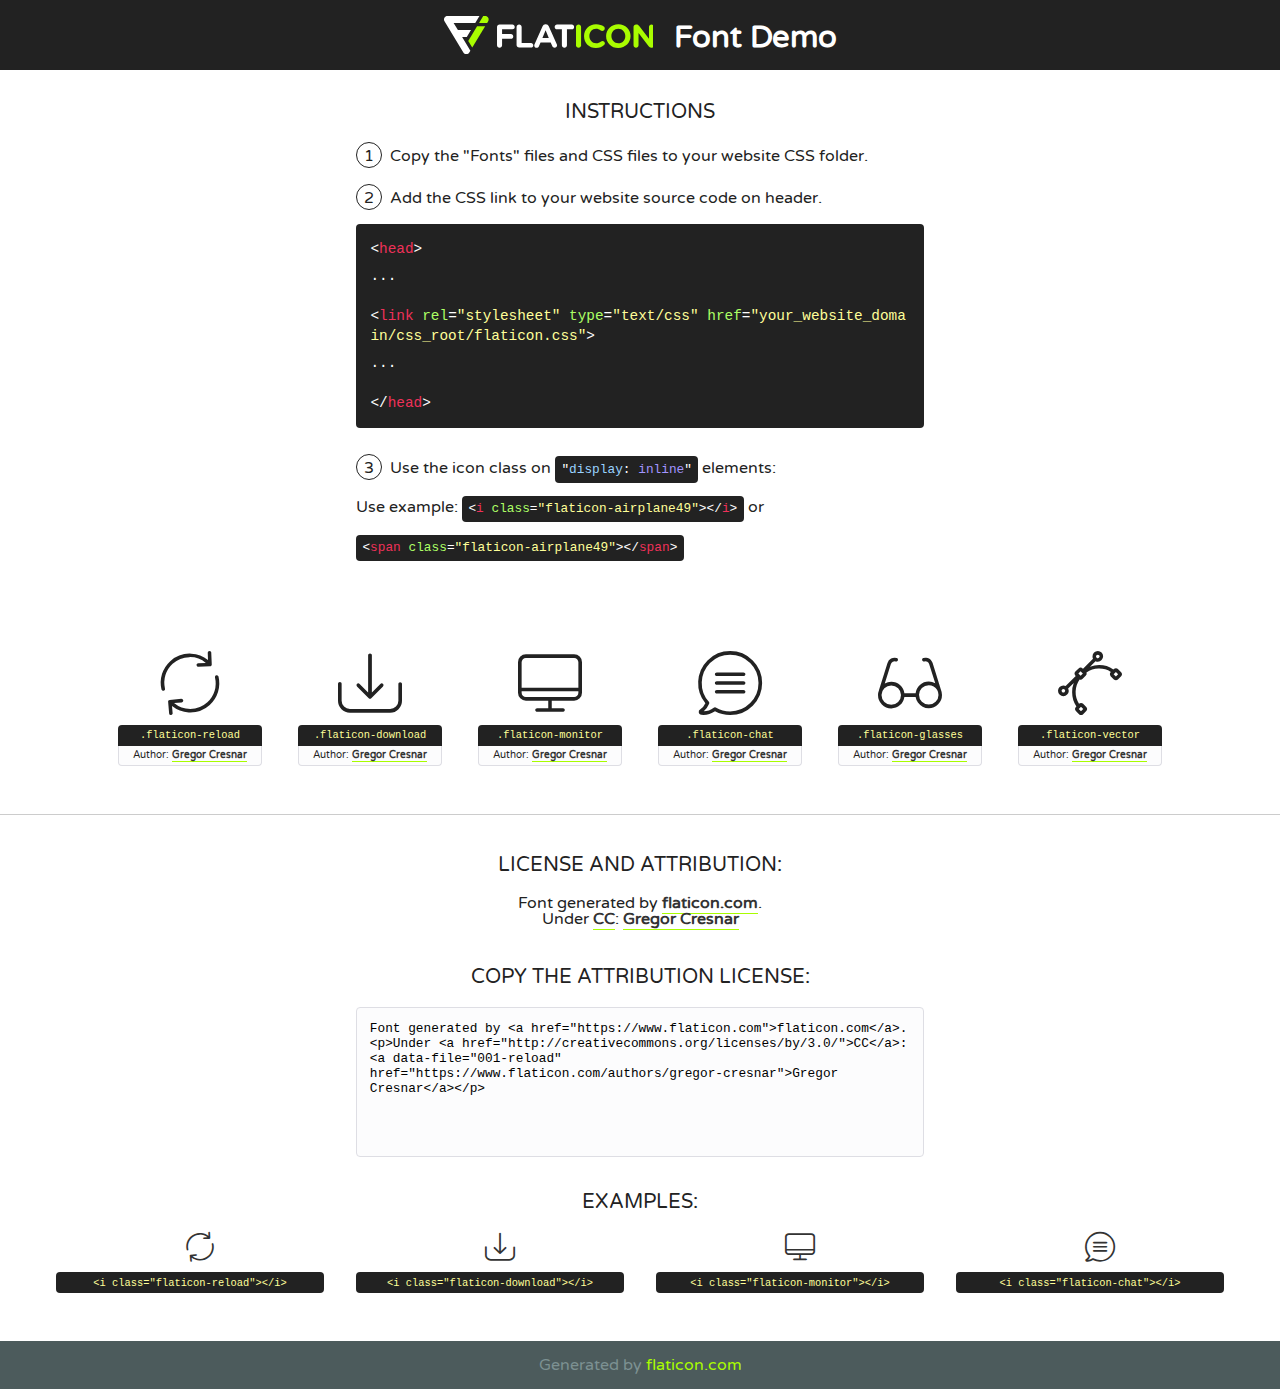
<file: fonts/flaticon/font/flaticon.html>
<!DOCTYPE html>
<!--
  Flaticon icon font: Flaticon
  Creation date: 21/03/2019 11:46
-->
<html>
<!DOCTYPE html>
<html>

<head>
    <title>Flaticon WebFont</title>
    <link href="http://fonts.googleapis.com/css?family=Varela+Round" rel="stylesheet" type="text/css" />
    <link rel="stylesheet" type="text/css" href="flaticon.css">
    <meta charset="UTF-8">
    <style>
    html, body, div, span, applet, object, iframe,
    h1, h2, h3, h4, h5, h6, p, blockquote, pre,
    a, abbr, acronym, address, big, cite, code,
    del, dfn, em, img, ins, kbd, q, s, samp,
    small, strike, strong, sub, sup, tt, var,
    b, u, i, center,
    dl, dt, dd, ol, ul, li,
    fieldset, form, label, legend,
    table, caption, tbody, tfoot, thead, tr, th, td,
    article, aside, canvas, details, embed, 
    figure, figcaption, footer, header, hgroup, 
    menu, nav, output, ruby, section, summary,
    time, mark, audio, video {
        margin: 0;
        padding: 0;
        border: 0;
        font-size: 100%;
        font: inherit;
        vertical-align: baseline;
    }
    /* HTML5 display-role reset for older browsers */
    article, aside, details, figcaption, figure, 
    footer, header, hgroup, menu, nav, section {
        display: block;
    }
    body {
        line-height: 1;
    }
    ol, ul {
        list-style: none;
    }
    blockquote, q {
        quotes: none;
    }
    blockquote:before, blockquote:after,
    q:before, q:after {
        content: '';
        content: none;
    }
    table {
        border-collapse: collapse;
        border-spacing: 0;
    }
    body {
        font-family: 'Varela Round', Helvetica, Arial, sans-serif;
        font-size: 16px;
        color: #222;
    }
    a {
        color: #333;
        border-bottom: 1px solid #a9fd00;
        font-weight: bold;
        text-decoration: none;
    }
    * {
        -moz-box-sizing: border-box;
        -webkit-box-sizing: border-box;
        box-sizing: border-box;
        margin: 0;
        padding: 0;
    }
    [class^="flaticon-"]:before, [class*=" flaticon-"]:before, [class^="flaticon-"]:after, [class*=" flaticon-"]:after {
        font-family: Flaticon;
        font-size: 30px;
        font-style: normal;
        margin-left: 20px;
        color: #333;
    }
    .wrapper {
        max-width: 600px;
        margin: auto;
        padding: 0 1em;
    }
    .title {
        font-size: 1.25em;
        text-align: center;
        margin-bottom: 1em;
        text-transform: uppercase;
    }
    header {
        text-align: center;
        background-color: #222;
        color: #fff;
        padding: 1em;
    }
    header .logo {
        width: 210px;
        height: 38px;
        display: inline-block;
        vertical-align: middle;
        margin-right: 1em;
        border: none;
    }
    header strong {
        font-size: 1.95em;
        font-weight: bold;
        vertical-align: middle;
        margin-top: 5px;
        display: inline-block;
    }
    .demo {
        margin: 2em auto;
        line-height: 1.25em;
    }
    .demo ul li {
        margin-bottom: 1em;
    }
    .demo ul li .num {
        color: #222;
        border-radius: 20px;
        display: inline-block;
        width: 26px;
        padding: 3px;
        height: 26px;
        text-align: center;
        margin-right: 0.5em;
        border: 1px solid #222;
    }
    .demo ul li code {
        background-color: #222;
        border-radius: 4px;
        padding: 0.25em 0.5em;
        display: inline-block;
        color: #fff;
        font-family: Consolas,Monaco,Lucida Console,Liberation Mono,DejaVu Sans Mono,Bitstream Vera Sans Mono,Courier New, monospace;
        font-weight: lighter;
        margin-top: 1em;
        font-size: 0.8em;
        word-break: break-all;
    }
    .demo ul li code.big {
        padding: 1em;
        font-size: 0.9em;
    }
    .demo ul li code .red {
        color: #EF3159;
    }
    .demo ul li code .green {
        color: #ACFF65;
    }
    .demo ul li code .yellow {
        color: #FFFF99;
    }
    .demo ul li code .blue {
        color: #99D3FF;
    }
    .demo ul li code .purple {
        color: #A295FF;
    }
    .demo ul li code .dots {
        margin-top: 0.5em;
        display: block;
    }
    #glyphs {
        border-bottom: 1px solid #ccc;
        padding: 2em 0;
        text-align: center;
    }
    .glyph {
        display: inline-block;
        width: 9em;
        margin: 1em;
        text-align: center;
        vertical-align: top;
        background: #FFF;
    }
    .glyph .glyph-icon {
        padding: 10px;
        display: block;
        font-family:"Flaticon";
        font-size: 64px;
        line-height: 1;
    }
    .glyph .glyph-icon:before {
        font-size: 64px;
        color: #222;
        margin-left: 0;
    }
    .class-name {
        font-size: 0.65em;
        background-color: #222;
        color: #fff;
        border-radius: 4px 4px 0 0;
        padding: 0.5em;
        color: #FFFF99;
        font-family: Consolas,Monaco,Lucida Console,Liberation Mono,DejaVu Sans Mono,Bitstream Vera Sans Mono,Courier New, monospace;
    }
    .author-name {
        font-size: 0.6em;
        background-color: #fcfcfd;
        border: 1px solid #DEDEE4;
        border-top: 0;
        border-radius: 0 0 4px 4px;
        padding: 0.5em;
    }
    .class-name:last-child {
        font-size: 10px;
        color:#888;
    }
    .class-name:last-child a {
        font-size: 10px;
        color:#555;
    }
    .class-name:last-child a:hover {
        color:#a9fd00;
    }
    .glyph > input {
        display: block;
        width: 100px;
        margin: 5px auto;
        text-align: center;
        font-size: 12px;
        cursor: text;
    }
    .glyph > input.icon-input {
        font-family:"Flaticon";
        font-size: 16px;
        margin-bottom: 10px;
    }
    .attribution .title {
        margin-top: 2em;
    }
    .attribution textarea {
        background-color: #fcfcfd;
        padding: 1em;
        border: none;
        box-shadow: none;
        border: 1px solid #DEDEE4;
        border-radius: 4px;
        resize: none;
        width: 100%;
        height: 150px;
        font-size: 0.8em;
        font-family: Consolas,Monaco,Lucida Console,Liberation Mono,DejaVu Sans Mono,Bitstream Vera Sans Mono,Courier New, monospace;
        -webkit-appearance: none;
    }
    .iconsuse {
        margin: 2em auto;
        text-align: center;
        max-width: 1200px;
    }
    .iconsuse:after {
        content: '';
        display: table;
        clear: both;
    }
    .iconsuse .image {
        float: left;
        width: 25%;
        padding: 0 1em;
    }
    .iconsuse .image p {
        margin-bottom: 1em;
    }
    .iconsuse .image span {
        display: block;
        font-size: 0.65em;
        background-color: #222;
        color: #fff;
        border-radius: 4px;
        padding: 0.5em;
        color: #FFFF99;
        margin-top: 1em;
        font-family: Consolas,Monaco,Lucida Console,Liberation Mono,DejaVu Sans Mono,Bitstream Vera Sans Mono,Courier New, monospace;
    }
    #footer {
        text-align: center;
        background-color: #4C5B5C;
        color: #7c9192;
        padding: 1em;
    }
    #footer a {
        border: none;
        color: #a9fd00;
        font-weight: normal;
    }
    @media (max-width: 960px) {
        .iconsuse .image {
            width: 50%;
        }
    }
    @media (max-width: 560px) {
        .iconsuse .image {
            width: 100%;
        }
    }
    </style>
</head>

<body class="characters-off">

    <header>
        <a href="https://www.flaticon.com" target="_blank" class="logo">
            <svg version="1.1" xmlns="http://www.w3.org/2000/svg" xmlns:xlink="http://www.w3.org/1999/xlink" xmlns:a="http://ns.adobe.com/AdobeSVGViewerExtensions/3.0/" viewBox="0 0 560.875 102.036" enable-background="new 0 0 560.875 102.036" xml:space="preserve">
                <defs>
                </defs>
                <g>
                    <g class="letters">
                        <path fill="#ffffff" d="M141.596,29.675c0-3.777,2.985-6.767,6.764-6.767h34.438c3.426,0,6.15,2.728,6.15,6.15
                        c0,3.43-2.724,6.149-6.15,6.149h-27.674v13.091h23.719c3.429,0,6.151,2.724,6.151,6.15c0,3.43-2.723,6.149-6.151,6.149h-23.719
                        v17.574c0,3.773-2.986,6.761-6.764,6.761c-3.779,0-6.764-2.989-6.764-6.761V29.675z"></path>
                        <path fill="#ffffff" d="M193.844,29.149c0-3.781,2.985-6.767,6.764-6.767c3.776,0,6.763,2.985,6.763,6.767v42.957h25.039
                        c3.426,0,6.149,2.726,6.149,6.153c0,3.425-2.723,6.15-6.149,6.15h-31.802c-3.779,0-6.764-2.986-6.764-6.768V29.149z"></path>
                        <path fill="#ffffff" d="M241.891,75.71l21.438-48.407c1.492-3.341,4.215-5.357,7.906-5.357h0.792
                        c3.686,0,6.323,2.017,7.815,5.357l21.439,48.407c0.436,0.967,0.701,1.845,0.701,2.723c0,3.602-2.809,6.501-6.414,6.501
                        c-3.161,0-5.269-1.845-6.499-4.655l-4.132-9.661h-27.059l-4.301,10.102c-1.144,2.631-3.426,4.214-6.237,4.214
                        c-3.517,0-6.24-2.81-6.24-6.325C241.1,77.64,241.451,76.677,241.891,75.71z M279.932,58.666l-8.521-20.297l-8.526,20.297H279.932
                        z"></path>
                        <path fill="#ffffff" d="M314.864,35.387H301.86c-3.429,0-6.239-2.813-6.239-6.238c0-3.429,2.811-6.24,6.239-6.24h39.533
                        c3.426,0,6.237,2.811,6.237,6.24c0,3.425-2.811,6.238-6.237,6.238h-13.001v42.785c0,3.773-2.99,6.761-6.764,6.761
                        c-3.779,0-6.764-2.989-6.764-6.761V35.387z"></path>
                        <path fill="#A9FD00" d="M352.615,29.149c0-3.781,2.985-6.767,6.767-6.767c3.774,0,6.761,2.985,6.761,6.767v49.024
                        c0,3.773-2.987,6.761-6.761,6.761c-3.781,0-6.767-2.989-6.767-6.761V29.149z"></path>
                        <path fill="#A9FD00" d="M374.132,53.836v-0.179c0-17.481,13.178-31.801,32.065-31.801c9.22,0,15.459,2.458,20.557,6.238
                        c1.402,1.054,2.637,2.985,2.637,5.357c0,3.692-2.985,6.59-6.681,6.59c-1.845,0-3.071-0.702-4.044-1.319
                        c-3.776-2.813-7.729-4.393-12.562-4.393c-10.364,0-17.831,8.611-17.831,19.154v0.173c0,10.542,7.291,19.329,17.831,19.329
                        c5.715,0,9.492-1.756,13.359-4.834c1.049-0.874,2.458-1.491,4.039-1.491c3.429,0,6.325,2.813,6.325,6.236
                        c0,2.106-1.056,3.78-2.282,4.834c-5.539,4.834-12.036,7.733-21.878,7.733C387.572,85.464,374.132,71.493,374.132,53.836z"></path>
                        <path fill="#A9FD00" d="M433.009,53.836v-0.179c0-17.481,13.79-31.801,32.766-31.801c18.981,0,32.592,14.143,32.592,31.628v0.173
                        c0,17.483-13.785,31.807-32.769,31.807C446.625,85.464,433.009,71.32,433.009,53.836z M484.224,53.836v-0.179
                        c0-10.539-7.725-19.326-18.626-19.326c-10.893,0-18.449,8.611-18.449,19.154v0.173c0,10.542,7.73,19.329,18.626,19.329
                        C476.676,72.986,484.224,64.378,484.224,53.836z"></path>
                        <path fill="#A9FD00" d="M506.233,29.321c0-3.774,2.99-6.763,6.767-6.763h1.401c3.252,0,5.183,1.583,7.029,3.953l26.093,34.265
                        V29.059c0-3.692,2.99-6.677,6.681-6.677c3.683,0,6.671,2.985,6.671,6.677v48.934c0,3.78-2.987,6.765-6.764,6.765h-0.436
                        c-3.257,0-5.188-1.581-7.034-3.953l-27.056-35.492v32.944c0,3.687-2.985,6.676-6.678,6.676c-3.683,0-6.673-2.989-6.673-6.676
                        V29.321z"></path>
                    </g>
                    <g class="insignia">
                        <path fill="#ffffff" d="M48.372,56.137h12.517l11.156-18.537H37.186L25.688,18.539h57.825L94.668,0H9.271
                        C5.925,0,2.842,1.801,1.198,4.716c-1.644,2.907-1.593,6.482,0.134,9.343l50.38,83.501c1.678,2.781,4.689,4.476,7.938,4.476
                        c3.246,0,6.257-1.695,7.935-4.476l2.898-4.804L48.372,56.137z"></path>
                        <g class="i">
                            <path fill="#A9FD00" d="M93.575,18.539h0.031v0.004l21.652,0.004l2.705-4.488c1.727-2.861,1.778-6.436,0.133-9.343
                            C116.454,1.801,113.371,0,110.026,0h-5.294L93.575,18.539z"></path>
                            <polygon fill="#A9FD00" points="88.291,27.356 64.725,66.486 75.519,84.404 109.942,27.356"></polygon>
                        </g>
                    </g>
                </g>
            </svg>
        </a>
        <strong>Font Demo</strong>
    </header>


    <section class="demo wrapper">

        <p class="title">Instructions</p>

        <ul>
            <li>
                <span class="num">1</span>Copy the "Fonts" files and CSS files to your website CSS folder.
            </li>
            <li>
                <span class="num">2</span>Add the CSS link to your website source code on header.
                <code class="big">
                    &lt;<span class="red">head</span>&gt;
                    <br/><span class="dots">...</span>
                    <br/>&lt;<span class="red">link</span> <span class="green">rel</span>=<span class="yellow">"stylesheet"</span> <span class="green">type</span>=<span class="yellow">"text/css"</span> <span class="green">href</span>=<span class="yellow">"your_website_domain/css_root/flaticon.css"</span>&gt;
                    <br/><span class="dots">...</span>
                    <br/>&lt;/<span class="red">head</span>&gt;
                </code>
            </li>

            <li>
                <p>
                    <span class="num">3</span>Use the icon class on <code>"<span class="blue">display</span>:<span class="purple"> inline</span>"</code> elements:
                    <br />
                    Use example: <code>&lt;<span class="red">i</span> <span class="green">class</span>=<span class="yellow">&quot;flaticon-airplane49&quot;</span>&gt;&lt;/<span class="red">i</span>&gt;</code> or <code>&lt;<span class="red">span</span> <span class="green">class</span>=<span class="yellow">&quot;flaticon-airplane49&quot;</span>&gt;&lt;/<span class="red">span</span>&gt;</code>
            </li>
        </ul>

    </section>




   <section id="glyphs">          
    
      
        <div class="glyph"><div class="glyph-icon flaticon-reload"></div>
            <div class="class-name">.flaticon-reload</div>
            <div class="author-name">Author: <a data-file="001-reload" href="https://www.flaticon.com/authors/gregor-cresnar">Gregor Cresnar</a> </div> 
        </div>        
        
        <div class="glyph"><div class="glyph-icon flaticon-download"></div>
            <div class="class-name">.flaticon-download</div>
            <div class="author-name">Author: <a data-file="002-download" href="https://www.flaticon.com/authors/gregor-cresnar">Gregor Cresnar</a> </div> 
        </div>        
        
        <div class="glyph"><div class="glyph-icon flaticon-monitor"></div>
            <div class="class-name">.flaticon-monitor</div>
            <div class="author-name">Author: <a data-file="003-monitor" href="https://www.flaticon.com/authors/gregor-cresnar">Gregor Cresnar</a> </div> 
        </div>        
        
        <div class="glyph"><div class="glyph-icon flaticon-chat"></div>
            <div class="class-name">.flaticon-chat</div>
            <div class="author-name">Author: <a data-file="004-chat" href="https://www.flaticon.com/authors/gregor-cresnar">Gregor Cresnar</a> </div> 
        </div>        
        
        <div class="glyph"><div class="glyph-icon flaticon-glasses"></div>
            <div class="class-name">.flaticon-glasses</div>
            <div class="author-name">Author: <a data-file="005-glasses" href="https://www.flaticon.com/authors/gregor-cresnar">Gregor Cresnar</a> </div> 
        </div>        
        
        <div class="glyph"><div class="glyph-icon flaticon-vector"></div>
            <div class="class-name">.flaticon-vector</div>
            <div class="author-name">Author: <a data-file="006-vector" href="https://www.flaticon.com/authors/gregor-cresnar">Gregor Cresnar</a> </div> 
        </div>        
        

    </section>



    <section class="attribution wrapper"   style="text-align:center;">

      <div class="title">License and attribution:</div><div class="attrDiv">Font generated by <a href="https://www.flaticon.com">flaticon.com</a>. <div><p>Under <a href="http://creativecommons.org/licenses/by/3.0/">CC</a>: <a data-file="001-reload" href="https://www.flaticon.com/authors/gregor-cresnar">Gregor Cresnar</a></p>  </div>
      </div>
      <div class="title">Copy the Attribution License:</div>

    <textarea onclick="this.focus();this.select();">Font generated by &lt;a href=&quot;https://www.flaticon.com&quot;&gt;flaticon.com&lt;/a&gt;. <p>Under <a href="http://creativecommons.org/licenses/by/3.0/">CC</a>: <a data-file="001-reload" href="https://www.flaticon.com/authors/gregor-cresnar">Gregor Cresnar</a></p>  
     </textarea>

    </section>

    <section class="iconsuse">

          <div class="title">Examples:</div>            
             
            <div class="image">
                <p>
                    <i class="glyph-icon flaticon-reload"></i> 
                    <span>&lt;i class=&quot;flaticon-reload&quot;&gt;&lt;/i&gt;</span>
                </p>
            </div>
            
            <div class="image">
                <p>
                    <i class="glyph-icon flaticon-download"></i> 
                    <span>&lt;i class=&quot;flaticon-download&quot;&gt;&lt;/i&gt;</span>
                </p>
            </div>
            
            <div class="image">
                <p>
                    <i class="glyph-icon flaticon-monitor"></i> 
                    <span>&lt;i class=&quot;flaticon-monitor&quot;&gt;&lt;/i&gt;</span>
                </p>
            </div>
            
            <div class="image">
                <p>
                    <i class="glyph-icon flaticon-chat"></i> 
                    <span>&lt;i class=&quot;flaticon-chat&quot;&gt;&lt;/i&gt;</span>
                </p>
            </div>
                       
        </div>
                            
    </section>

<div id="footer">
    <div>Generated by <a href="https://www.flaticon.com">flaticon.com</a>
    </div>
</div>



</body>
</html>
</file>
<file: fonts/icomoon/style.css>
@font-face {
  font-family: 'icomoon';
  src:  url('fonts/icomoon.eot?10si43');
  src:  url('fonts/icomoon.eot?10si43#iefix') format('embedded-opentype'),
    url('fonts/icomoon.ttf?10si43') format('truetype'),
    url('fonts/icomoon.woff?10si43') format('woff'),
    url('fonts/icomoon.svg?10si43#icomoon') format('svg');
  font-weight: normal;
  font-style: normal;
}

[class^="icon-"], [class*=" icon-"] {
  /* use !important to prevent issues with browser extensions that change fonts */
  font-family: 'icomoon' !important;
  speak: none;
  font-style: normal;
  font-weight: normal;
  font-variant: normal;
  text-transform: none;
  line-height: 1;

  /* Better Font Rendering =========== */
  -webkit-font-smoothing: antialiased;
  -moz-osx-font-smoothing: grayscale;
}

.icon-asterisk:before {
  content: "\f069";
}
.icon-plus:before {
  content: "\f067";
}
.icon-question:before {
  content: "\f128";
}
.icon-minus:before {
  content: "\f068";
}
.icon-glass:before {
  content: "\f000";
}
.icon-music:before {
  content: "\f001";
}
.icon-search:before {
  content: "\f002";
}
.icon-envelope-o:before {
  content: "\f003";
}
.icon-heart:before {
  content: "\f004";
}
.icon-star:before {
  content: "\f005";
}
.icon-star-o:before {
  content: "\f006";
}
.icon-user:before {
  content: "\f007";
}
.icon-film:before {
  content: "\f008";
}
.icon-th-large:before {
  content: "\f009";
}
.icon-th:before {
  content: "\f00a";
}
.icon-th-list:before {
  content: "\f00b";
}
.icon-check:before {
  content: "\f00c";
}
.icon-close:before {
  content: "\f00d";
}
.icon-remove:before {
  content: "\f00d";
}
.icon-times:before {
  content: "\f00d";
}
.icon-search-plus:before {
  content: "\f00e";
}
.icon-search-minus:before {
  content: "\f010";
}
.icon-power-off:before {
  content: "\f011";
}
.icon-signal:before {
  content: "\f012";
}
.icon-cog:before {
  content: "\f013";
}
.icon-gear:before {
  content: "\f013";
}
.icon-trash-o:before {
  content: "\f014";
}
.icon-home:before {
  content: "\f015";
}
.icon-file-o:before {
  content: "\f016";
}
.icon-clock-o:before {
  content: "\f017";
}
.icon-road:before {
  content: "\f018";
}
.icon-download:before {
  content: "\f019";
}
.icon-arrow-circle-o-down:before {
  content: "\f01a";
}
.icon-arrow-circle-o-up:before {
  content: "\f01b";
}
.icon-inbox:before {
  content: "\f01c";
}
.icon-play-circle-o:before {
  content: "\f01d";
}
.icon-repeat:before {
  content: "\f01e";
}
.icon-rotate-right:before {
  content: "\f01e";
}
.icon-refresh:before {
  content: "\f021";
}
.icon-list-alt:before {
  content: "\f022";
}
.icon-lock:before {
  content: "\f023";
}
.icon-flag:before {
  content: "\f024";
}
.icon-headphones:before {
  content: "\f025";
}
.icon-volume-off:before {
  content: "\f026";
}
.icon-volume-down:before {
  content: "\f027";
}
.icon-volume-up:before {
  content: "\f028";
}
.icon-qrcode:before {
  content: "\f029";
}
.icon-barcode:before {
  content: "\f02a";
}
.icon-tag:before {
  content: "\f02b";
}
.icon-tags:before {
  content: "\f02c";
}
.icon-book:before {
  content: "\f02d";
}
.icon-bookmark:before {
  content: "\f02e";
}
.icon-print:before {
  content: "\f02f";
}
.icon-camera:before {
  content: "\f030";
}
.icon-font:before {
  content: "\f031";
}
.icon-bold:before {
  content: "\f032";
}
.icon-italic:before {
  content: "\f033";
}
.icon-text-height:before {
  content: "\f034";
}
.icon-text-width:before {
  content: "\f035";
}
.icon-align-left:before {
  content: "\f036";
}
.icon-align-center:before {
  content: "\f037";
}
.icon-align-right:before {
  content: "\f038";
}
.icon-align-justify:before {
  content: "\f039";
}
.icon-list:before {
  content: "\f03a";
}
.icon-dedent:before {
  content: "\f03b";
}
.icon-outdent:before {
  content: "\f03b";
}
.icon-indent:before {
  content: "\f03c";
}
.icon-video-camera:before {
  content: "\f03d";
}
.icon-image:before {
  content: "\f03e";
}
.icon-photo:before {
  content: "\f03e";
}
.icon-picture-o:before {
  content: "\f03e";
}
.icon-pencil:before {
  content: "\f040";
}
.icon-map-marker:before {
  content: "\f041";
}
.icon-adjust:before {
  content: "\f042";
}
.icon-tint:before {
  content: "\f043";
}
.icon-edit:before {
  content: "\f044";
}
.icon-pencil-square-o:before {
  content: "\f044";
}
.icon-share-square-o:before {
  content: "\f045";
}
.icon-check-square-o:before {
  content: "\f046";
}
.icon-arrows:before {
  content: "\f047";
}
.icon-step-backward:before {
  content: "\f048";
}
.icon-fast-backward:before {
  content: "\f049";
}
.icon-backward:before {
  content: "\f04a";
}
.icon-play:before {
  content: "\f04b";
}
.icon-pause:before {
  content: "\f04c";
}
.icon-stop:before {
  content: "\f04d";
}
.icon-forward:before {
  content: "\f04e";
}
.icon-fast-forward:before {
  content: "\f050";
}
.icon-step-forward:before {
  content: "\f051";
}
.icon-eject:before {
  content: "\f052";
}
.icon-chevron-left:before {
  content: "\f053";
}
.icon-chevron-right:before {
  content: "\f054";
}
.icon-plus-circle:before {
  content: "\f055";
}
.icon-minus-circle:before {
  content: "\f056";
}
.icon-times-circle:before {
  content: "\f057";
}
.icon-check-circle:before {
  content: "\f058";
}
.icon-question-circle:before {
  content: "\f059";
}
.icon-info-circle:before {
  content: "\f05a";
}
.icon-crosshairs:before {
  content: "\f05b";
}
.icon-times-circle-o:before {
  content: "\f05c";
}
.icon-check-circle-o:before {
  content: "\f05d";
}
.icon-ban:before {
  content: "\f05e";
}
.icon-arrow-left:before {
  content: "\f060";
}
.icon-arrow-right:before {
  content: "\f061";
}
.icon-arrow-up:before {
  content: "\f062";
}
.icon-arrow-down:before {
  content: "\f063";
}
.icon-mail-forward:before {
  content: "\f064";
}
.icon-share:before {
  content: "\f064";
}
.icon-expand:before {
  content: "\f065";
}
.icon-compress:before {
  content: "\f066";
}
.icon-exclamation-circle:before {
  content: "\f06a";
}
.icon-gift:before {
  content: "\f06b";
}
.icon-leaf:before {
  content: "\f06c";
}
.icon-fire:before {
  content: "\f06d";
}
.icon-eye:before {
  content: "\f06e";
}
.icon-eye-slash:before {
  content: "\f070";
}
.icon-exclamation-triangle:before {
  content: "\f071";
}
.icon-warning:before {
  content: "\f071";
}
.icon-plane:before {
  content: "\f072";
}
.icon-calendar:before {
  content: "\f073";
}
.icon-random:before {
  content: "\f074";
}
.icon-comment:before {
  content: "\f075";
}
.icon-magnet:before {
  content: "\f076";
}
.icon-chevron-up:before {
  content: "\f077";
}
.icon-chevron-down:before {
  content: "\f078";
}
.icon-retweet:before {
  content: "\f079";
}
.icon-shopping-cart:before {
  content: "\f07a";
}
.icon-folder:before {
  content: "\f07b";
}
.icon-folder-open:before {
  content: "\f07c";
}
.icon-arrows-v:before {
  content: "\f07d";
}
.icon-arrows-h:before {
  content: "\f07e";
}
.icon-bar-chart:before {
  content: "\f080";
}
.icon-bar-chart-o:before {
  content: "\f080";
}
.icon-twitter-square:before {
  content: "\f081";
}
.icon-facebook-square:before {
  content: "\f082";
}
.icon-camera-retro:before {
  content: "\f083";
}
.icon-key:before {
  content: "\f084";
}
.icon-cogs:before {
  content: "\f085";
}
.icon-gears:before {
  content: "\f085";
}
.icon-comments:before {
  content: "\f086";
}
.icon-thumbs-o-up:before {
  content: "\f087";
}
.icon-thumbs-o-down:before {
  content: "\f088";
}
.icon-star-half:before {
  content: "\f089";
}
.icon-heart-o:before {
  content: "\f08a";
}
.icon-sign-out:before {
  content: "\f08b";
}
.icon-linkedin-square:before {
  content: "\f08c";
}
.icon-thumb-tack:before {
  content: "\f08d";
}
.icon-external-link:before {
  content: "\f08e";
}
.icon-sign-in:before {
  content: "\f090";
}
.icon-trophy:before {
  content: "\f091";
}
.icon-github-square:before {
  content: "\f092";
}
.icon-upload:before {
  content: "\f093";
}
.icon-lemon-o:before {
  content: "\f094";
}
.icon-phone:before {
  content: "\f095";
}
.icon-square-o:before {
  content: "\f096";
}
.icon-bookmark-o:before {
  content: "\f097";
}
.icon-phone-square:before {
  content: "\f098";
}
.icon-twitter:before {
  content: "\f099";
}
.icon-facebook:before {
  content: "\f09a";
}
.icon-facebook-f:before {
  content: "\f09a";
}
.icon-github:before {
  content: "\f09b";
}
.icon-unlock:before {
  content: "\f09c";
}
.icon-credit-card:before {
  content: "\f09d";
}
.icon-feed:before {
  content: "\f09e";
}
.icon-rss:before {
  content: "\f09e";
}
.icon-hdd-o:before {
  content: "\f0a0";
}
.icon-bullhorn:before {
  content: "\f0a1";
}
.icon-bell-o:before {
  content: "\f0a2";
}
.icon-certificate:before {
  content: "\f0a3";
}
.icon-hand-o-right:before {
  content: "\f0a4";
}
.icon-hand-o-left:before {
  content: "\f0a5";
}
.icon-hand-o-up:before {
  content: "\f0a6";
}
.icon-hand-o-down:before {
  content: "\f0a7";
}
.icon-arrow-circle-left:before {
  content: "\f0a8";
}
.icon-arrow-circle-right:before {
  content: "\f0a9";
}
.icon-arrow-circle-up:before {
  content: "\f0aa";
}
.icon-arrow-circle-down:before {
  content: "\f0ab";
}
.icon-globe:before {
  content: "\f0ac";
}
.icon-wrench:before {
  content: "\f0ad";
}
.icon-tasks:before {
  content: "\f0ae";
}
.icon-filter:before {
  content: "\f0b0";
}
.icon-briefcase:before {
  content: "\f0b1";
}
.icon-arrows-alt:before {
  content: "\f0b2";
}
.icon-group:before {
  content: "\f0c0";
}
.icon-users:before {
  content: "\f0c0";
}
.icon-chain:before {
  content: "\f0c1";
}
.icon-link:before {
  content: "\f0c1";
}
.icon-cloud:before {
  content: "\f0c2";
}
.icon-flask:before {
  content: "\f0c3";
}
.icon-cut:before {
  content: "\f0c4";
}
.icon-scissors:before {
  content: "\f0c4";
}
.icon-copy:before {
  content: "\f0c5";
}
.icon-files-o:before {
  content: "\f0c5";
}
.icon-paperclip:before {
  content: "\f0c6";
}
.icon-floppy-o:before {
  content: "\f0c7";
}
.icon-save:before {
  content: "\f0c7";
}
.icon-square:before {
  content: "\f0c8";
}
.icon-bars:before {
  content: "\f0c9";
}
.icon-navicon:before {
  content: "\f0c9";
}
.icon-reorder:before {
  content: "\f0c9";
}
.icon-list-ul:before {
  content: "\f0ca";
}
.icon-list-ol:before {
  content: "\f0cb";
}
.icon-strikethrough:before {
  content: "\f0cc";
}
.icon-underline:before {
  content: "\f0cd";
}
.icon-table:before {
  content: "\f0ce";
}
.icon-magic:before {
  content: "\f0d0";
}
.icon-truck:before {
  content: "\f0d1";
}
.icon-pinterest:before {
  content: "\f0d2";
}
.icon-pinterest-square:before {
  content: "\f0d3";
}
.icon-google-plus-square:before {
  content: "\f0d4";
}
.icon-google-plus:before {
  content: "\f0d5";
}
.icon-money:before {
  content: "\f0d6";
}
.icon-caret-down:before {
  content: "\f0d7";
}
.icon-caret-up:before {
  content: "\f0d8";
}
.icon-caret-left:before {
  content: "\f0d9";
}
.icon-caret-right:before {
  content: "\f0da";
}
.icon-columns:before {
  content: "\f0db";
}
.icon-sort:before {
  content: "\f0dc";
}
.icon-unsorted:before {
  content: "\f0dc";
}
.icon-sort-desc:before {
  content: "\f0dd";
}
.icon-sort-down:before {
  content: "\f0dd";
}
.icon-sort-asc:before {
  content: "\f0de";
}
.icon-sort-up:before {
  content: "\f0de";
}
.icon-envelope:before {
  content: "\f0e0";
}
.icon-linkedin:before {
  content: "\f0e1";
}
.icon-rotate-left:before {
  content: "\f0e2";
}
.icon-undo:before {
  content: "\f0e2";
}
.icon-gavel:before {
  content: "\f0e3";
}
.icon-legal:before {
  content: "\f0e3";
}
.icon-dashboard:before {
  content: "\f0e4";
}
.icon-tachometer:before {
  content: "\f0e4";
}
.icon-comment-o:before {
  content: "\f0e5";
}
.icon-comments-o:before {
  content: "\f0e6";
}
.icon-bolt:before {
  content: "\f0e7";
}
.icon-flash:before {
  content: "\f0e7";
}
.icon-sitemap:before {
  content: "\f0e8";
}
.icon-umbrella:before {
  content: "\f0e9";
}
.icon-clipboard:before {
  content: "\f0ea";
}
.icon-paste:before {
  content: "\f0ea";
}
.icon-lightbulb-o:before {
  content: "\f0eb";
}
.icon-exchange:before {
  content: "\f0ec";
}
.icon-cloud-download:before {
  content: "\f0ed";
}
.icon-cloud-upload:before {
  content: "\f0ee";
}
.icon-user-md:before {
  content: "\f0f0";
}
.icon-stethoscope:before {
  content: "\f0f1";
}
.icon-suitcase:before {
  content: "\f0f2";
}
.icon-bell:before {
  content: "\f0f3";
}
.icon-coffee:before {
  content: "\f0f4";
}
.icon-cutlery:before {
  content: "\f0f5";
}
.icon-file-text-o:before {
  content: "\f0f6";
}
.icon-building-o:before {
  content: "\f0f7";
}
.icon-hospital-o:before {
  content: "\f0f8";
}
.icon-ambulance:before {
  content: "\f0f9";
}
.icon-medkit:before {
  content: "\f0fa";
}
.icon-fighter-jet:before {
  content: "\f0fb";
}
.icon-beer:before {
  content: "\f0fc";
}
.icon-h-square:before {
  content: "\f0fd";
}
.icon-plus-square:before {
  content: "\f0fe";
}
.icon-angle-double-left:before {
  content: "\f100";
}
.icon-angle-double-right:before {
  content: "\f101";
}
.icon-angle-double-up:before {
  content: "\f102";
}
.icon-angle-double-down:before {
  content: "\f103";
}
.icon-angle-left:before {
  content: "\f104";
}
.icon-angle-right:before {
  content: "\f105";
}
.icon-angle-up:before {
  content: "\f106";
}
.icon-angle-down:before {
  content: "\f107";
}
.icon-desktop:before {
  content: "\f108";
}
.icon-laptop:before {
  content: "\f109";
}
.icon-tablet:before {
  content: "\f10a";
}
.icon-mobile:before {
  content: "\f10b";
}
.icon-mobile-phone:before {
  content: "\f10b";
}
.icon-circle-o:before {
  content: "\f10c";
}
.icon-quote-left:before {
  content: "\f10d";
}
.icon-quote-right:before {
  content: "\f10e";
}
.icon-spinner:before {
  content: "\f110";
}
.icon-circle:before {
  content: "\f111";
}
.icon-mail-reply:before {
  content: "\f112";
}
.icon-reply:before {
  content: "\f112";
}
.icon-github-alt:before {
  content: "\f113";
}
.icon-folder-o:before {
  content: "\f114";
}
.icon-folder-open-o:before {
  content: "\f115";
}
.icon-smile-o:before {
  content: "\f118";
}
.icon-frown-o:before {
  content: "\f119";
}
.icon-meh-o:before {
  content: "\f11a";
}
.icon-gamepad:before {
  content: "\f11b";
}
.icon-keyboard-o:before {
  content: "\f11c";
}
.icon-flag-o:before {
  content: "\f11d";
}
.icon-flag-checkered:before {
  content: "\f11e";
}
.icon-terminal:before {
  content: "\f120";
}
.icon-code:before {
  content: "\f121";
}
.icon-mail-reply-all:before {
  content: "\f122";
}
.icon-reply-all:before {
  content: "\f122";
}
.icon-star-half-empty:before {
  content: "\f123";
}
.icon-star-half-full:before {
  content: "\f123";
}
.icon-star-half-o:before {
  content: "\f123";
}
.icon-location-arrow:before {
  content: "\f124";
}
.icon-crop:before {
  content: "\f125";
}
.icon-code-fork:before {
  content: "\f126";
}
.icon-chain-broken:before {
  content: "\f127";
}
.icon-unlink:before {
  content: "\f127";
}
.icon-info:before {
  content: "\f129";
}
.icon-exclamation:before {
  content: "\f12a";
}
.icon-superscript:before {
  content: "\f12b";
}
.icon-subscript:before {
  content: "\f12c";
}
.icon-eraser:before {
  content: "\f12d";
}
.icon-puzzle-piece:before {
  content: "\f12e";
}
.icon-microphone:before {
  content: "\f130";
}
.icon-microphone-slash:before {
  content: "\f131";
}
.icon-shield:before {
  content: "\f132";
}
.icon-calendar-o:before {
  content: "\f133";
}
.icon-fire-extinguisher:before {
  content: "\f134";
}
.icon-rocket:before {
  content: "\f135";
}
.icon-maxcdn:before {
  content: "\f136";
}
.icon-chevron-circle-left:before {
  content: "\f137";
}
.icon-chevron-circle-right:before {
  content: "\f138";
}
.icon-chevron-circle-up:before {
  content: "\f139";
}
.icon-chevron-circle-down:before {
  content: "\f13a";
}
.icon-html5:before {
  content: "\f13b";
}
.icon-css3:before {
  content: "\f13c";
}
.icon-anchor:before {
  content: "\f13d";
}
.icon-unlock-alt:before {
  content: "\f13e";
}
.icon-bullseye:before {
  content: "\f140";
}
.icon-ellipsis-h:before {
  content: "\f141";
}
.icon-ellipsis-v:before {
  content: "\f142";
}
.icon-rss-square:before {
  content: "\f143";
}
.icon-play-circle:before {
  content: "\f144";
}
.icon-ticket:before {
  content: "\f145";
}
.icon-minus-square:before {
  content: "\f146";
}
.icon-minus-square-o:before {
  content: "\f147";
}
.icon-level-up:before {
  content: "\f148";
}
.icon-level-down:before {
  content: "\f149";
}
.icon-check-square:before {
  content: "\f14a";
}
.icon-pencil-square:before {
  content: "\f14b";
}
.icon-external-link-square:before {
  content: "\f14c";
}
.icon-share-square:before {
  content: "\f14d";
}
.icon-compass:before {
  content: "\f14e";
}
.icon-caret-square-o-down:before {
  content: "\f150";
}
.icon-toggle-down:before {
  content: "\f150";
}
.icon-caret-square-o-up:before {
  content: "\f151";
}
.icon-toggle-up:before {
  content: "\f151";
}
.icon-caret-square-o-right:before {
  content: "\f152";
}
.icon-toggle-right:before {
  content: "\f152";
}
.icon-eur:before {
  content: "\f153";
}
.icon-euro:before {
  content: "\f153";
}
.icon-gbp:before {
  content: "\f154";
}
.icon-dollar:before {
  content: "\f155";
}
.icon-usd:before {
  content: "\f155";
}
.icon-inr:before {
  content: "\f156";
}
.icon-rupee:before {
  content: "\f156";
}
.icon-cny:before {
  content: "\f157";
}
.icon-jpy:before {
  content: "\f157";
}
.icon-rmb:before {
  content: "\f157";
}
.icon-yen:before {
  content: "\f157";
}
.icon-rouble:before {
  content: "\f158";
}
.icon-rub:before {
  content: "\f158";
}
.icon-ruble:before {
  content: "\f158";
}
.icon-krw:before {
  content: "\f159";
}
.icon-won:before {
  content: "\f159";
}
.icon-bitcoin:before {
  content: "\f15a";
}
.icon-btc:before {
  content: "\f15a";
}
.icon-file:before {
  content: "\f15b";
}
.icon-file-text:before {
  content: "\f15c";
}
.icon-sort-alpha-asc:before {
  content: "\f15d";
}
.icon-sort-alpha-desc:before {
  content: "\f15e";
}
.icon-sort-amount-asc:before {
  content: "\f160";
}
.icon-sort-amount-desc:before {
  content: "\f161";
}
.icon-sort-numeric-asc:before {
  content: "\f162";
}
.icon-sort-numeric-desc:before {
  content: "\f163";
}
.icon-thumbs-up:before {
  content: "\f164";
}
.icon-thumbs-down:before {
  content: "\f165";
}
.icon-youtube-square:before {
  content: "\f166";
}
.icon-youtube:before {
  content: "\f167";
}
.icon-xing:before {
  content: "\f168";
}
.icon-xing-square:before {
  content: "\f169";
}
.icon-youtube-play:before {
  content: "\f16a";
}
.icon-dropbox:before {
  content: "\f16b";
}
.icon-stack-overflow:before {
  content: "\f16c";
}
.icon-instagram:before {
  content: "\f16d";
}
.icon-flickr:before {
  content: "\f16e";
}
.icon-adn:before {
  content: "\f170";
}
.icon-bitbucket:before {
  content: "\f171";
}
.icon-bitbucket-square:before {
  content: "\f172";
}
.icon-tumblr:before {
  content: "\f173";
}
.icon-tumblr-square:before {
  content: "\f174";
}
.icon-long-arrow-down:before {
  content: "\f175";
}
.icon-long-arrow-up:before {
  content: "\f176";
}
.icon-long-arrow-left:before {
  content: "\f177";
}
.icon-long-arrow-right:before {
  content: "\f178";
}
.icon-apple:before {
  content: "\f179";
}
.icon-windows:before {
  content: "\f17a";
}
.icon-android:before {
  content: "\f17b";
}
.icon-linux:before {
  content: "\f17c";
}
.icon-dribbble:before {
  content: "\f17d";
}
.icon-skype:before {
  content: "\f17e";
}
.icon-foursquare:before {
  content: "\f180";
}
.icon-trello:before {
  content: "\f181";
}
.icon-female:before {
  content: "\f182";
}
.icon-male:before {
  content: "\f183";
}
.icon-gittip:before {
  content: "\f184";
}
.icon-gratipay:before {
  content: "\f184";
}
.icon-sun-o:before {
  content: "\f185";
}
.icon-moon-o:before {
  content: "\f186";
}
.icon-archive:before {
  content: "\f187";
}
.icon-bug:before {
  content: "\f188";
}
.icon-vk:before {
  content: "\f189";
}
.icon-weibo:before {
  content: "\f18a";
}
.icon-renren:before {
  content: "\f18b";
}
.icon-pagelines:before {
  content: "\f18c";
}
.icon-stack-exchange:before {
  content: "\f18d";
}
.icon-arrow-circle-o-right:before {
  content: "\f18e";
}
.icon-arrow-circle-o-left:before {
  content: "\f190";
}
.icon-caret-square-o-left:before {
  content: "\f191";
}
.icon-toggle-left:before {
  content: "\f191";
}
.icon-dot-circle-o:before {
  content: "\f192";
}
.icon-wheelchair:before {
  content: "\f193";
}
.icon-vimeo-square:before {
  content: "\f194";
}
.icon-try:before {
  content: "\f195";
}
.icon-turkish-lira:before {
  content: "\f195";
}
.icon-plus-square-o:before {
  content: "\f196";
}
.icon-space-shuttle:before {
  content: "\f197";
}
.icon-slack:before {
  content: "\f198";
}
.icon-envelope-square:before {
  content: "\f199";
}
.icon-wordpress:before {
  content: "\f19a";
}
.icon-openid:before {
  content: "\f19b";
}
.icon-bank:before {
  content: "\f19c";
}
.icon-institution:before {
  content: "\f19c";
}
.icon-university:before {
  content: "\f19c";
}
.icon-graduation-cap:before {
  content: "\f19d";
}
.icon-mortar-board:before {
  content: "\f19d";
}
.icon-yahoo:before {
  content: "\f19e";
}
.icon-google:before {
  content: "\f1a0";
}
.icon-reddit:before {
  content: "\f1a1";
}
.icon-reddit-square:before {
  content: "\f1a2";
}
.icon-stumbleupon-circle:before {
  content: "\f1a3";
}
.icon-stumbleupon:before {
  content: "\f1a4";
}
.icon-delicious:before {
  content: "\f1a5";
}
.icon-digg:before {
  content: "\f1a6";
}
.icon-pied-piper-pp:before {
  content: "\f1a7";
}
.icon-pied-piper-alt:before {
  content: "\f1a8";
}
.icon-drupal:before {
  content: "\f1a9";
}
.icon-joomla:before {
  content: "\f1aa";
}
.icon-language:before {
  content: "\f1ab";
}
.icon-fax:before {
  content: "\f1ac";
}
.icon-building:before {
  content: "\f1ad";
}
.icon-child:before {
  content: "\f1ae";
}
.icon-paw:before {
  content: "\f1b0";
}
.icon-spoon:before {
  content: "\f1b1";
}
.icon-cube:before {
  content: "\f1b2";
}
.icon-cubes:before {
  content: "\f1b3";
}
.icon-behance:before {
  content: "\f1b4";
}
.icon-behance-square:before {
  content: "\f1b5";
}
.icon-steam:before {
  content: "\f1b6";
}
.icon-steam-square:before {
  content: "\f1b7";
}
.icon-recycle:before {
  content: "\f1b8";
}
.icon-automobile:before {
  content: "\f1b9";
}
.icon-car:before {
  content: "\f1b9";
}
.icon-cab:before {
  content: "\f1ba";
}
.icon-taxi:before {
  content: "\f1ba";
}
.icon-tree:before {
  content: "\f1bb";
}
.icon-spotify:before {
  content: "\f1bc";
}
.icon-deviantart:before {
  content: "\f1bd";
}
.icon-soundcloud:before {
  content: "\f1be";
}
.icon-database:before {
  content: "\f1c0";
}
.icon-file-pdf-o:before {
  content: "\f1c1";
}
.icon-file-word-o:before {
  content: "\f1c2";
}
.icon-file-excel-o:before {
  content: "\f1c3";
}
.icon-file-powerpoint-o:before {
  content: "\f1c4";
}
.icon-file-image-o:before {
  content: "\f1c5";
}
.icon-file-photo-o:before {
  content: "\f1c5";
}
.icon-file-picture-o:before {
  content: "\f1c5";
}
.icon-file-archive-o:before {
  content: "\f1c6";
}
.icon-file-zip-o:before {
  content: "\f1c6";
}
.icon-file-audio-o:before {
  content: "\f1c7";
}
.icon-file-sound-o:before {
  content: "\f1c7";
}
.icon-file-movie-o:before {
  content: "\f1c8";
}
.icon-file-video-o:before {
  content: "\f1c8";
}
.icon-file-code-o:before {
  content: "\f1c9";
}
.icon-vine:before {
  content: "\f1ca";
}
.icon-codepen:before {
  content: "\f1cb";
}
.icon-jsfiddle:before {
  content: "\f1cc";
}
.icon-life-bouy:before {
  content: "\f1cd";
}
.icon-life-buoy:before {
  content: "\f1cd";
}
.icon-life-ring:before {
  content: "\f1cd";
}
.icon-life-saver:before {
  content: "\f1cd";
}
.icon-support:before {
  content: "\f1cd";
}
.icon-circle-o-notch:before {
  content: "\f1ce";
}
.icon-ra:before {
  content: "\f1d0";
}
.icon-rebel:before {
  content: "\f1d0";
}
.icon-resistance:before {
  content: "\f1d0";
}
.icon-empire:before {
  content: "\f1d1";
}
.icon-ge:before {
  content: "\f1d1";
}
.icon-git-square:before {
  content: "\f1d2";
}
.icon-git:before {
  content: "\f1d3";
}
.icon-hacker-news:before {
  content: "\f1d4";
}
.icon-y-combinator-square:before {
  content: "\f1d4";
}
.icon-yc-square:before {
  content: "\f1d4";
}
.icon-tencent-weibo:before {
  content: "\f1d5";
}
.icon-qq:before {
  content: "\f1d6";
}
.icon-wechat:before {
  content: "\f1d7";
}
.icon-weixin:before {
  content: "\f1d7";
}
.icon-paper-plane:before {
  content: "\f1d8";
}
.icon-send:before {
  content: "\f1d8";
}
.icon-paper-plane-o:before {
  content: "\f1d9";
}
.icon-send-o:before {
  content: "\f1d9";
}
.icon-history:before {
  content: "\f1da";
}
.icon-circle-thin:before {
  content: "\f1db";
}
.icon-header:before {
  content: "\f1dc";
}
.icon-paragraph:before {
  content: "\f1dd";
}
.icon-sliders:before {
  content: "\f1de";
}
.icon-share-alt:before {
  content: "\f1e0";
}
.icon-share-alt-square:before {
  content: "\f1e1";
}
.icon-bomb:before {
  content: "\f1e2";
}
.icon-futbol-o:before {
  content: "\f1e3";
}
.icon-soccer-ball-o:before {
  content: "\f1e3";
}
.icon-tty:before {
  content: "\f1e4";
}
.icon-binoculars:before {
  content: "\f1e5";
}
.icon-plug:before {
  content: "\f1e6";
}
.icon-slideshare:before {
  content: "\f1e7";
}
.icon-twitch:before {
  content: "\f1e8";
}
.icon-yelp:before {
  content: "\f1e9";
}
.icon-newspaper-o:before {
  content: "\f1ea";
}
.icon-wifi:before {
  content: "\f1eb";
}
.icon-calculator:before {
  content: "\f1ec";
}
.icon-paypal:before {
  content: "\f1ed";
}
.icon-google-wallet:before {
  content: "\f1ee";
}
.icon-cc-visa:before {
  content: "\f1f0";
}
.icon-cc-mastercard:before {
  content: "\f1f1";
}
.icon-cc-discover:before {
  content: "\f1f2";
}
.icon-cc-amex:before {
  content: "\f1f3";
}
.icon-cc-paypal:before {
  content: "\f1f4";
}
.icon-cc-stripe:before {
  content: "\f1f5";
}
.icon-bell-slash:before {
  content: "\f1f6";
}
.icon-bell-slash-o:before {
  content: "\f1f7";
}
.icon-trash:before {
  content: "\f1f8";
}
.icon-copyright:before {
  content: "\f1f9";
}
.icon-at:before {
  content: "\f1fa";
}
.icon-eyedropper:before {
  content: "\f1fb";
}
.icon-paint-brush:before {
  content: "\f1fc";
}
.icon-birthday-cake:before {
  content: "\f1fd";
}
.icon-area-chart:before {
  content: "\f1fe";
}
.icon-pie-chart:before {
  content: "\f200";
}
.icon-line-chart:before {
  content: "\f201";
}
.icon-lastfm:before {
  content: "\f202";
}
.icon-lastfm-square:before {
  content: "\f203";
}
.icon-toggle-off:before {
  content: "\f204";
}
.icon-toggle-on:before {
  content: "\f205";
}
.icon-bicycle:before {
  content: "\f206";
}
.icon-bus:before {
  content: "\f207";
}
.icon-ioxhost:before {
  content: "\f208";
}
.icon-angellist:before {
  content: "\f209";
}
.icon-cc:before {
  content: "\f20a";
}
.icon-ils:before {
  content: "\f20b";
}
.icon-shekel:before {
  content: "\f20b";
}
.icon-sheqel:before {
  content: "\f20b";
}
.icon-meanpath:before {
  content: "\f20c";
}
.icon-buysellads:before {
  content: "\f20d";
}
.icon-connectdevelop:before {
  content: "\f20e";
}
.icon-dashcube:before {
  content: "\f210";
}
.icon-forumbee:before {
  content: "\f211";
}
.icon-leanpub:before {
  content: "\f212";
}
.icon-sellsy:before {
  content: "\f213";
}
.icon-shirtsinbulk:before {
  content: "\f214";
}
.icon-simplybuilt:before {
  content: "\f215";
}
.icon-skyatlas:before {
  content: "\f216";
}
.icon-cart-plus:before {
  content: "\f217";
}
.icon-cart-arrow-down:before {
  content: "\f218";
}
.icon-diamond:before {
  content: "\f219";
}
.icon-ship:before {
  content: "\f21a";
}
.icon-user-secret:before {
  content: "\f21b";
}
.icon-motorcycle:before {
  content: "\f21c";
}
.icon-street-view:before {
  content: "\f21d";
}
.icon-heartbeat:before {
  content: "\f21e";
}
.icon-venus:before {
  content: "\f221";
}
.icon-mars:before {
  content: "\f222";
}
.icon-mercury:before {
  content: "\f223";
}
.icon-intersex:before {
  content: "\f224";
}
.icon-transgender:before {
  content: "\f224";
}
.icon-transgender-alt:before {
  content: "\f225";
}
.icon-venus-double:before {
  content: "\f226";
}
.icon-mars-double:before {
  content: "\f227";
}
.icon-venus-mars:before {
  content: "\f228";
}
.icon-mars-stroke:before {
  content: "\f229";
}
.icon-mars-stroke-v:before {
  content: "\f22a";
}
.icon-mars-stroke-h:before {
  content: "\f22b";
}
.icon-neuter:before {
  content: "\f22c";
}
.icon-genderless:before {
  content: "\f22d";
}
.icon-facebook-official:before {
  content: "\f230";
}
.icon-pinterest-p:before {
  content: "\f231";
}
.icon-whatsapp:before {
  content: "\f232";
}
.icon-server:before {
  content: "\f233";
}
.icon-user-plus:before {
  content: "\f234";
}
.icon-user-times:before {
  content: "\f235";
}
.icon-bed:before {
  content: "\f236";
}
.icon-hotel:before {
  content: "\f236";
}
.icon-viacoin:before {
  content: "\f237";
}
.icon-train:before {
  content: "\f238";
}
.icon-subway:before {
  content: "\f239";
}
.icon-medium:before {
  content: "\f23a";
}
.icon-y-combinator:before {
  content: "\f23b";
}
.icon-yc:before {
  content: "\f23b";
}
.icon-optin-monster:before {
  content: "\f23c";
}
.icon-opencart:before {
  content: "\f23d";
}
.icon-expeditedssl:before {
  content: "\f23e";
}
.icon-battery:before {
  content: "\f240";
}
.icon-battery-4:before {
  content: "\f240";
}
.icon-battery-full:before {
  content: "\f240";
}
.icon-battery-3:before {
  content: "\f241";
}
.icon-battery-three-quarters:before {
  content: "\f241";
}
.icon-battery-2:before {
  content: "\f242";
}
.icon-battery-half:before {
  content: "\f242";
}
.icon-battery-1:before {
  content: "\f243";
}
.icon-battery-quarter:before {
  content: "\f243";
}
.icon-battery-0:before {
  content: "\f244";
}
.icon-battery-empty:before {
  content: "\f244";
}
.icon-mouse-pointer:before {
  content: "\f245";
}
.icon-i-cursor:before {
  content: "\f246";
}
.icon-object-group:before {
  content: "\f247";
}
.icon-object-ungroup:before {
  content: "\f248";
}
.icon-sticky-note:before {
  content: "\f249";
}
.icon-sticky-note-o:before {
  content: "\f24a";
}
.icon-cc-jcb:before {
  content: "\f24b";
}
.icon-cc-diners-club:before {
  content: "\f24c";
}
.icon-clone:before {
  content: "\f24d";
}
.icon-balance-scale:before {
  content: "\f24e";
}
.icon-hourglass-o:before {
  content: "\f250";
}
.icon-hourglass-1:before {
  content: "\f251";
}
.icon-hourglass-start:before {
  content: "\f251";
}
.icon-hourglass-2:before {
  content: "\f252";
}
.icon-hourglass-half:before {
  content: "\f252";
}
.icon-hourglass-3:before {
  content: "\f253";
}
.icon-hourglass-end:before {
  content: "\f253";
}
.icon-hourglass:before {
  content: "\f254";
}
.icon-hand-grab-o:before {
  content: "\f255";
}
.icon-hand-rock-o:before {
  content: "\f255";
}
.icon-hand-paper-o:before {
  content: "\f256";
}
.icon-hand-stop-o:before {
  content: "\f256";
}
.icon-hand-scissors-o:before {
  content: "\f257";
}
.icon-hand-lizard-o:before {
  content: "\f258";
}
.icon-hand-spock-o:before {
  content: "\f259";
}
.icon-hand-pointer-o:before {
  content: "\f25a";
}
.icon-hand-peace-o:before {
  content: "\f25b";
}
.icon-trademark:before {
  content: "\f25c";
}
.icon-registered:before {
  content: "\f25d";
}
.icon-creative-commons:before {
  content: "\f25e";
}
.icon-gg:before {
  content: "\f260";
}
.icon-gg-circle:before {
  content: "\f261";
}
.icon-tripadvisor:before {
  content: "\f262";
}
.icon-odnoklassniki:before {
  content: "\f263";
}
.icon-odnoklassniki-square:before {
  content: "\f264";
}
.icon-get-pocket:before {
  content: "\f265";
}
.icon-wikipedia-w:before {
  content: "\f266";
}
.icon-safari:before {
  content: "\f267";
}
.icon-chrome:before {
  content: "\f268";
}
.icon-firefox:before {
  content: "\f269";
}
.icon-opera:before {
  content: "\f26a";
}
.icon-internet-explorer:before {
  content: "\f26b";
}
.icon-television:before {
  content: "\f26c";
}
.icon-tv:before {
  content: "\f26c";
}
.icon-contao:before {
  content: "\f26d";
}
.icon-500px:before {
  content: "\f26e";
}
.icon-amazon:before {
  content: "\f270";
}
.icon-calendar-plus-o:before {
  content: "\f271";
}
.icon-calendar-minus-o:before {
  content: "\f272";
}
.icon-calendar-times-o:before {
  content: "\f273";
}
.icon-calendar-check-o:before {
  content: "\f274";
}
.icon-industry:before {
  content: "\f275";
}
.icon-map-pin:before {
  content: "\f276";
}
.icon-map-signs:before {
  content: "\f277";
}
.icon-map-o:before {
  content: "\f278";
}
.icon-map:before {
  content: "\f279";
}
.icon-commenting:before {
  content: "\f27a";
}
.icon-commenting-o:before {
  content: "\f27b";
}
.icon-houzz:before {
  content: "\f27c";
}
.icon-vimeo:before {
  content: "\f27d";
}
.icon-black-tie:before {
  content: "\f27e";
}
.icon-fonticons:before {
  content: "\f280";
}
.icon-reddit-alien:before {
  content: "\f281";
}
.icon-edge:before {
  content: "\f282";
}
.icon-credit-card-alt:before {
  content: "\f283";
}
.icon-codiepie:before {
  content: "\f284";
}
.icon-modx:before {
  content: "\f285";
}
.icon-fort-awesome:before {
  content: "\f286";
}
.icon-usb:before {
  content: "\f287";
}
.icon-product-hunt:before {
  content: "\f288";
}
.icon-mixcloud:before {
  content: "\f289";
}
.icon-scribd:before {
  content: "\f28a";
}
.icon-pause-circle:before {
  content: "\f28b";
}
.icon-pause-circle-o:before {
  content: "\f28c";
}
.icon-stop-circle:before {
  content: "\f28d";
}
.icon-stop-circle-o:before {
  content: "\f28e";
}
.icon-shopping-bag:before {
  content: "\f290";
}
.icon-shopping-basket:before {
  content: "\f291";
}
.icon-hashtag:before {
  content: "\f292";
}
.icon-bluetooth:before {
  content: "\f293";
}
.icon-bluetooth-b:before {
  content: "\f294";
}
.icon-percent:before {
  content: "\f295";
}
.icon-gitlab:before {
  content: "\f296";
}
.icon-wpbeginner:before {
  content: "\f297";
}
.icon-wpforms:before {
  content: "\f298";
}
.icon-envira:before {
  content: "\f299";
}
.icon-universal-access:before {
  content: "\f29a";
}
.icon-wheelchair-alt:before {
  content: "\f29b";
}
.icon-question-circle-o:before {
  content: "\f29c";
}
.icon-blind:before {
  content: "\f29d";
}
.icon-audio-description:before {
  content: "\f29e";
}
.icon-volume-control-phone:before {
  content: "\f2a0";
}
.icon-braille:before {
  content: "\f2a1";
}
.icon-assistive-listening-systems:before {
  content: "\f2a2";
}
.icon-american-sign-language-interpreting:before {
  content: "\f2a3";
}
.icon-asl-interpreting:before {
  content: "\f2a3";
}
.icon-deaf:before {
  content: "\f2a4";
}
.icon-deafness:before {
  content: "\f2a4";
}
.icon-hard-of-hearing:before {
  content: "\f2a4";
}
.icon-glide:before {
  content: "\f2a5";
}
.icon-glide-g:before {
  content: "\f2a6";
}
.icon-sign-language:before {
  content: "\f2a7";
}
.icon-signing:before {
  content: "\f2a7";
}
.icon-low-vision:before {
  content: "\f2a8";
}
.icon-viadeo:before {
  content: "\f2a9";
}
.icon-viadeo-square:before {
  content: "\f2aa";
}
.icon-snapchat:before {
  content: "\f2ab";
}
.icon-snapchat-ghost:before {
  content: "\f2ac";
}
.icon-snapchat-square:before {
  content: "\f2ad";
}
.icon-pied-piper:before {
  content: "\f2ae";
}
.icon-first-order:before {
  content: "\f2b0";
}
.icon-yoast:before {
  content: "\f2b1";
}
.icon-themeisle:before {
  content: "\f2b2";
}
.icon-google-plus-circle:before {
  content: "\f2b3";
}
.icon-google-plus-official:before {
  content: "\f2b3";
}
.icon-fa:before {
  content: "\f2b4";
}
.icon-font-awesome:before {
  content: "\f2b4";
}
.icon-handshake-o:before {
  content: "\f2b5";
}
.icon-envelope-open:before {
  content: "\f2b6";
}
.icon-envelope-open-o:before {
  content: "\f2b7";
}
.icon-linode:before {
  content: "\f2b8";
}
.icon-address-book:before {
  content: "\f2b9";
}
.icon-address-book-o:before {
  content: "\f2ba";
}
.icon-address-card:before {
  content: "\f2bb";
}
.icon-vcard:before {
  content: "\f2bb";
}
.icon-address-card-o:before {
  content: "\f2bc";
}
.icon-vcard-o:before {
  content: "\f2bc";
}
.icon-user-circle:before {
  content: "\f2bd";
}
.icon-user-circle-o:before {
  content: "\f2be";
}
.icon-user-o:before {
  content: "\f2c0";
}
.icon-id-badge:before {
  content: "\f2c1";
}
.icon-drivers-license:before {
  content: "\f2c2";
}
.icon-id-card:before {
  content: "\f2c2";
}
.icon-drivers-license-o:before {
  content: "\f2c3";
}
.icon-id-card-o:before {
  content: "\f2c3";
}
.icon-quora:before {
  content: "\f2c4";
}
.icon-free-code-camp:before {
  content: "\f2c5";
}
.icon-telegram:before {
  content: "\f2c6";
}
.icon-thermometer:before {
  content: "\f2c7";
}
.icon-thermometer-4:before {
  content: "\f2c7";
}
.icon-thermometer-full:before {
  content: "\f2c7";
}
.icon-thermometer-3:before {
  content: "\f2c8";
}
.icon-thermometer-three-quarters:before {
  content: "\f2c8";
}
.icon-thermometer-2:before {
  content: "\f2c9";
}
.icon-thermometer-half:before {
  content: "\f2c9";
}
.icon-thermometer-1:before {
  content: "\f2ca";
}
.icon-thermometer-quarter:before {
  content: "\f2ca";
}
.icon-thermometer-0:before {
  content: "\f2cb";
}
.icon-thermometer-empty:before {
  content: "\f2cb";
}
.icon-shower:before {
  content: "\f2cc";
}
.icon-bath:before {
  content: "\f2cd";
}
.icon-bathtub:before {
  content: "\f2cd";
}
.icon-s15:before {
  content: "\f2cd";
}
.icon-podcast:before {
  content: "\f2ce";
}
.icon-window-maximize:before {
  content: "\f2d0";
}
.icon-window-minimize:before {
  content: "\f2d1";
}
.icon-window-restore:before {
  content: "\f2d2";
}
.icon-times-rectangle:before {
  content: "\f2d3";
}
.icon-window-close:before {
  content: "\f2d3";
}
.icon-times-rectangle-o:before {
  content: "\f2d4";
}
.icon-window-close-o:before {
  content: "\f2d4";
}
.icon-bandcamp:before {
  content: "\f2d5";
}
.icon-grav:before {
  content: "\f2d6";
}
.icon-etsy:before {
  content: "\f2d7";
}
.icon-imdb:before {
  content: "\f2d8";
}
.icon-ravelry:before {
  content: "\f2d9";
}
.icon-eercast:before {
  content: "\f2da";
}
.icon-microchip:before {
  content: "\f2db";
}
.icon-snowflake-o:before {
  content: "\f2dc";
}
.icon-superpowers:before {
  content: "\f2dd";
}
.icon-wpexplorer:before {
  content: "\f2de";
}
.icon-meetup:before {
  content: "\f2e0";
}
.icon-3d_rotation:before {
  content: "\e84d";
}
.icon-ac_unit:before {
  content: "\eb3b";
}
.icon-alarm:before {
  content: "\e855";
}
.icon-access_alarms:before {
  content: "\e191";
}
.icon-schedule:before {
  content: "\e8b5";
}
.icon-accessibility:before {
  content: "\e84e";
}
.icon-accessible:before {
  content: "\e914";
}
.icon-account_balance:before {
  content: "\e84f";
}
.icon-account_balance_wallet:before {
  content: "\e850";
}
.icon-account_box:before {
  content: "\e851";
}
.icon-account_circle:before {
  content: "\e853";
}
.icon-adb:before {
  content: "\e60e";
}
.icon-add:before {
  content: "\e145";
}
.icon-add_a_photo:before {
  content: "\e439";
}
.icon-alarm_add:before {
  content: "\e856";
}
.icon-add_alert:before {
  content: "\e003";
}
.icon-add_box:before {
  content: "\e146";
}
.icon-add_circle:before {
  content: "\e147";
}
.icon-control_point:before {
  content: "\e3ba";
}
.icon-add_location:before {
  content: "\e567";
}
.icon-add_shopping_cart:before {
  content: "\e854";
}
.icon-queue:before {
  content: "\e03c";
}
.icon-add_to_queue:before {
  content: "\e05c";
}
.icon-adjust2:before {
  content: "\e39e";
}
.icon-airline_seat_flat:before {
  content: "\e630";
}
.icon-airline_seat_flat_angled:before {
  content: "\e631";
}
.icon-airline_seat_individual_suite:before {
  content: "\e632";
}
.icon-airline_seat_legroom_extra:before {
  content: "\e633";
}
.icon-airline_seat_legroom_normal:before {
  content: "\e634";
}
.icon-airline_seat_legroom_reduced:before {
  content: "\e635";
}
.icon-airline_seat_recline_extra:before {
  content: "\e636";
}
.icon-airline_seat_recline_normal:before {
  content: "\e637";
}
.icon-flight:before {
  content: "\e539";
}
.icon-airplanemode_inactive:before {
  content: "\e194";
}
.icon-airplay:before {
  content: "\e055";
}
.icon-airport_shuttle:before {
  content: "\eb3c";
}
.icon-alarm_off:before {
  content: "\e857";
}
.icon-alarm_on:before {
  content: "\e858";
}
.icon-album:before {
  content: "\e019";
}
.icon-all_inclusive:before {
  content: "\eb3d";
}
.icon-all_out:before {
  content: "\e90b";
}
.icon-android2:before {
  content: "\e859";
}
.icon-announcement:before {
  content: "\e85a";
}
.icon-apps:before {
  content: "\e5c3";
}
.icon-archive2:before {
  content: "\e149";
}
.icon-arrow_back:before {
  content: "\e5c4";
}
.icon-arrow_downward:before {
  content: "\e5db";
}
.icon-arrow_drop_down:before {
  content: "\e5c5";
}
.icon-arrow_drop_down_circle:before {
  content: "\e5c6";
}
.icon-arrow_drop_up:before {
  content: "\e5c7";
}
.icon-arrow_forward:before {
  content: "\e5c8";
}
.icon-arrow_upward:before {
  content: "\e5d8";
}
.icon-art_track:before {
  content: "\e060";
}
.icon-aspect_ratio:before {
  content: "\e85b";
}
.icon-poll:before {
  content: "\e801";
}
.icon-assignment:before {
  content: "\e85d";
}
.icon-assignment_ind:before {
  content: "\e85e";
}
.icon-assignment_late:before {
  content: "\e85f";
}
.icon-assignment_return:before {
  content: "\e860";
}
.icon-assignment_returned:before {
  content: "\e861";
}
.icon-assignment_turned_in:before {
  content: "\e862";
}
.icon-assistant:before {
  content: "\e39f";
}
.icon-flag2:before {
  content: "\e153";
}
.icon-attach_file:before {
  content: "\e226";
}
.icon-attach_money:before {
  content: "\e227";
}
.icon-attachment:before {
  content: "\e2bc";
}
.icon-audiotrack:before {
  content: "\e3a1";
}
.icon-autorenew:before {
  content: "\e863";
}
.icon-av_timer:before {
  content: "\e01b";
}
.icon-backspace:before {
  content: "\e14a";
}
.icon-cloud_upload:before {
  content: "\e2c3";
}
.icon-battery_alert:before {
  content: "\e19c";
}
.icon-battery_charging_full:before {
  content: "\e1a3";
}
.icon-battery_std:before {
  content: "\e1a5";
}
.icon-battery_unknown:before {
  content: "\e1a6";
}
.icon-beach_access:before {
  content: "\eb3e";
}
.icon-beenhere:before {
  content: "\e52d";
}
.icon-block:before {
  content: "\e14b";
}
.icon-bluetooth2:before {
  content: "\e1a7";
}
.icon-bluetooth_searching:before {
  content: "\e1aa";
}
.icon-bluetooth_connected:before {
  content: "\e1a8";
}
.icon-bluetooth_disabled:before {
  content: "\e1a9";
}
.icon-blur_circular:before {
  content: "\e3a2";
}
.icon-blur_linear:before {
  content: "\e3a3";
}
.icon-blur_off:before {
  content: "\e3a4";
}
.icon-blur_on:before {
  content: "\e3a5";
}
.icon-class:before {
  content: "\e86e";
}
.icon-turned_in:before {
  content: "\e8e6";
}
.icon-turned_in_not:before {
  content: "\e8e7";
}
.icon-border_all:before {
  content: "\e228";
}
.icon-border_bottom:before {
  content: "\e229";
}
.icon-border_clear:before {
  content: "\e22a";
}
.icon-border_color:before {
  content: "\e22b";
}
.icon-border_horizontal:before {
  content: "\e22c";
}
.icon-border_inner:before {
  content: "\e22d";
}
.icon-border_left:before {
  content: "\e22e";
}
.icon-border_outer:before {
  content: "\e22f";
}
.icon-border_right:before {
  content: "\e230";
}
.icon-border_style:before {
  content: "\e231";
}
.icon-border_top:before {
  content: "\e232";
}
.icon-border_vertical:before {
  content: "\e233";
}
.icon-branding_watermark:before {
  content: "\e06b";
}
.icon-brightness_1:before {
  content: "\e3a6";
}
.icon-brightness_2:before {
  content: "\e3a7";
}
.icon-brightness_3:before {
  content: "\e3a8";
}
.icon-brightness_4:before {
  content: "\e3a9";
}
.icon-brightness_low:before {
  content: "\e1ad";
}
.icon-brightness_medium:before {
  content: "\e1ae";
}
.icon-brightness_high:before {
  content: "\e1ac";
}
.icon-brightness_auto:before {
  content: "\e1ab";
}
.icon-broken_image:before {
  content: "\e3ad";
}
.icon-brush:before {
  content: "\e3ae";
}
.icon-bubble_chart:before {
  content: "\e6dd";
}
.icon-bug_report:before {
  content: "\e868";
}
.icon-build:before {
  content: "\e869";
}
.icon-burst_mode:before {
  content: "\e43c";
}
.icon-domain:before {
  content: "\e7ee";
}
.icon-business_center:before {
  content: "\eb3f";
}
.icon-cached:before {
  content: "\e86a";
}
.icon-cake:before {
  content: "\e7e9";
}
.icon-phone2:before {
  content: "\e0cd";
}
.icon-call_end:before {
  content: "\e0b1";
}
.icon-call_made:before {
  content: "\e0b2";
}
.icon-merge_type:before {
  content: "\e252";
}
.icon-call_missed:before {
  content: "\e0b4";
}
.icon-call_missed_outgoing:before {
  content: "\e0e4";
}
.icon-call_received:before {
  content: "\e0b5";
}
.icon-call_split:before {
  content: "\e0b6";
}
.icon-call_to_action:before {
  content: "\e06c";
}
.icon-camera2:before {
  content: "\e3af";
}
.icon-photo_camera:before {
  content: "\e412";
}
.icon-camera_enhance:before {
  content: "\e8fc";
}
.icon-camera_front:before {
  content: "\e3b1";
}
.icon-camera_rear:before {
  content: "\e3b2";
}
.icon-camera_roll:before {
  content: "\e3b3";
}
.icon-cancel:before {
  content: "\e5c9";
}
.icon-redeem:before {
  content: "\e8b1";
}
.icon-card_membership:before {
  content: "\e8f7";
}
.icon-card_travel:before {
  content: "\e8f8";
}
.icon-casino:before {
  content: "\eb40";
}
.icon-cast:before {
  content: "\e307";
}
.icon-cast_connected:before {
  content: "\e308";
}
.icon-center_focus_strong:before {
  content: "\e3b4";
}
.icon-center_focus_weak:before {
  content: "\e3b5";
}
.icon-change_history:before {
  content: "\e86b";
}
.icon-chat:before {
  content: "\e0b7";
}
.icon-chat_bubble:before {
  content: "\e0ca";
}
.icon-chat_bubble_outline:before {
  content: "\e0cb";
}
.icon-check2:before {
  content: "\e5ca";
}
.icon-check_box:before {
  content: "\e834";
}
.icon-check_box_outline_blank:before {
  content: "\e835";
}
.icon-check_circle:before {
  content: "\e86c";
}
.icon-navigate_before:before {
  content: "\e408";
}
.icon-navigate_next:before {
  content: "\e409";
}
.icon-child_care:before {
  content: "\eb41";
}
.icon-child_friendly:before {
  content: "\eb42";
}
.icon-chrome_reader_mode:before {
  content: "\e86d";
}
.icon-close2:before {
  content: "\e5cd";
}
.icon-clear_all:before {
  content: "\e0b8";
}
.icon-closed_caption:before {
  content: "\e01c";
}
.icon-wb_cloudy:before {
  content: "\e42d";
}
.icon-cloud_circle:before {
  content: "\e2be";
}
.icon-cloud_done:before {
  content: "\e2bf";
}
.icon-cloud_download:before {
  content: "\e2c0";
}
.icon-cloud_off:before {
  content: "\e2c1";
}
.icon-cloud_queue:before {
  content: "\e2c2";
}
.icon-code2:before {
  content: "\e86f";
}
.icon-photo_library:before {
  content: "\e413";
}
.icon-collections_bookmark:before {
  content: "\e431";
}
.icon-palette:before {
  content: "\e40a";
}
.icon-colorize:before {
  content: "\e3b8";
}
.icon-comment2:before {
  content: "\e0b9";
}
.icon-compare:before {
  content: "\e3b9";
}
.icon-compare_arrows:before {
  content: "\e915";
}
.icon-laptop2:before {
  content: "\e31e";
}
.icon-confirmation_number:before {
  content: "\e638";
}
.icon-contact_mail:before {
  content: "\e0d0";
}
.icon-contact_phone:before {
  content: "\e0cf";
}
.icon-contacts:before {
  content: "\e0ba";
}
.icon-content_copy:before {
  content: "\e14d";
}
.icon-content_cut:before {
  content: "\e14e";
}
.icon-content_paste:before {
  content: "\e14f";
}
.icon-control_point_duplicate:before {
  content: "\e3bb";
}
.icon-copyright2:before {
  content: "\e90c";
}
.icon-mode_edit:before {
  content: "\e254";
}
.icon-create_new_folder:before {
  content: "\e2cc";
}
.icon-payment:before {
  content: "\e8a1";
}
.icon-crop2:before {
  content: "\e3be";
}
.icon-crop_16_9:before {
  content: "\e3bc";
}
.icon-crop_3_2:before {
  content: "\e3bd";
}
.icon-crop_landscape:before {
  content: "\e3c3";
}
.icon-crop_7_5:before {
  content: "\e3c0";
}
.icon-crop_din:before {
  content: "\e3c1";
}
.icon-crop_free:before {
  content: "\e3c2";
}
.icon-crop_original:before {
  content: "\e3c4";
}
.icon-crop_portrait:before {
  content: "\e3c5";
}
.icon-crop_rotate:before {
  content: "\e437";
}
.icon-crop_square:before {
  content: "\e3c6";
}
.icon-dashboard2:before {
  content: "\e871";
}
.icon-data_usage:before {
  content: "\e1af";
}
.icon-date_range:before {
  content: "\e916";
}
.icon-dehaze:before {
  content: "\e3c7";
}
.icon-delete:before {
  content: "\e872";
}
.icon-delete_forever:before {
  content: "\e92b";
}
.icon-delete_sweep:before {
  content: "\e16c";
}
.icon-description:before {
  content: "\e873";
}
.icon-desktop_mac:before {
  content: "\e30b";
}
.icon-desktop_windows:before {
  content: "\e30c";
}
.icon-details:before {
  content: "\e3c8";
}
.icon-developer_board:before {
  content: "\e30d";
}
.icon-developer_mode:before {
  content: "\e1b0";
}
.icon-device_hub:before {
  content: "\e335";
}
.icon-phonelink:before {
  content: "\e326";
}
.icon-devices_other:before {
  content: "\e337";
}
.icon-dialer_sip:before {
  content: "\e0bb";
}
.icon-dialpad:before {
  content: "\e0bc";
}
.icon-directions:before {
  content: "\e52e";
}
.icon-directions_bike:before {
  content: "\e52f";
}
.icon-directions_boat:before {
  content: "\e532";
}
.icon-directions_bus:before {
  content: "\e530";
}
.icon-directions_car:before {
  content: "\e531";
}
.icon-directions_railway:before {
  content: "\e534";
}
.icon-directions_run:before {
  content: "\e566";
}
.icon-directions_transit:before {
  content: "\e535";
}
.icon-directions_walk:before {
  content: "\e536";
}
.icon-disc_full:before {
  content: "\e610";
}
.icon-dns:before {
  content: "\e875";
}
.icon-not_interested:before {
  content: "\e033";
}
.icon-do_not_disturb_alt:before {
  content: "\e611";
}
.icon-do_not_disturb_off:before {
  content: "\e643";
}
.icon-remove_circle:before {
  content: "\e15c";
}
.icon-dock:before {
  content: "\e30e";
}
.icon-done:before {
  content: "\e876";
}
.icon-done_all:before {
  content: "\e877";
}
.icon-donut_large:before {
  content: "\e917";
}
.icon-donut_small:before {
  content: "\e918";
}
.icon-drafts:before {
  content: "\e151";
}
.icon-drag_handle:before {
  content: "\e25d";
}
.icon-time_to_leave:before {
  content: "\e62c";
}
.icon-dvr:before {
  content: "\e1b2";
}
.icon-edit_location:before {
  content: "\e568";
}
.icon-eject2:before {
  content: "\e8fb";
}
.icon-markunread:before {
  content: "\e159";
}
.icon-enhanced_encryption:before {
  content: "\e63f";
}
.icon-equalizer:before {
  content: "\e01d";
}
.icon-error:before {
  content: "\e000";
}
.icon-error_outline:before {
  content: "\e001";
}
.icon-euro_symbol:before {
  content: "\e926";
}
.icon-ev_station:before {
  content: "\e56d";
}
.icon-insert_invitation:before {
  content: "\e24f";
}
.icon-event_available:before {
  content: "\e614";
}
.icon-event_busy:before {
  content: "\e615";
}
.icon-event_note:before {
  content: "\e616";
}
.icon-event_seat:before {
  content: "\e903";
}
.icon-exit_to_app:before {
  content: "\e879";
}
.icon-expand_less:before {
  content: "\e5ce";
}
.icon-expand_more:before {
  content: "\e5cf";
}
.icon-explicit:before {
  content: "\e01e";
}
.icon-explore:before {
  content: "\e87a";
}
.icon-exposure:before {
  content: "\e3ca";
}
.icon-exposure_neg_1:before {
  content: "\e3cb";
}
.icon-exposure_neg_2:before {
  content: "\e3cc";
}
.icon-exposure_plus_1:before {
  content: "\e3cd";
}
.icon-exposure_plus_2:before {
  content: "\e3ce";
}
.icon-exposure_zero:before {
  content: "\e3cf";
}
.icon-extension:before {
  content: "\e87b";
}
.icon-face:before {
  content: "\e87c";
}
.icon-fast_forward:before {
  content: "\e01f";
}
.icon-fast_rewind:before {
  content: "\e020";
}
.icon-favorite:before {
  content: "\e87d";
}
.icon-favorite_border:before {
  content: "\e87e";
}
.icon-featured_play_list:before {
  content: "\e06d";
}
.icon-featured_video:before {
  content: "\e06e";
}
.icon-sms_failed:before {
  content: "\e626";
}
.icon-fiber_dvr:before {
  content: "\e05d";
}
.icon-fiber_manual_record:before {
  content: "\e061";
}
.icon-fiber_new:before {
  content: "\e05e";
}
.icon-fiber_pin:before {
  content: "\e06a";
}
.icon-fiber_smart_record:before {
  content: "\e062";
}
.icon-get_app:before {
  content: "\e884";
}
.icon-file_upload:before {
  content: "\e2c6";
}
.icon-filter2:before {
  content: "\e3d3";
}
.icon-filter_1:before {
  content: "\e3d0";
}
.icon-filter_2:before {
  content: "\e3d1";
}
.icon-filter_3:before {
  content: "\e3d2";
}
.icon-filter_4:before {
  content: "\e3d4";
}
.icon-filter_5:before {
  content: "\e3d5";
}
.icon-filter_6:before {
  content: "\e3d6";
}
.icon-filter_7:before {
  content: "\e3d7";
}
.icon-filter_8:before {
  content: "\e3d8";
}
.icon-filter_9:before {
  content: "\e3d9";
}
.icon-filter_9_plus:before {
  content: "\e3da";
}
.icon-filter_b_and_w:before {
  content: "\e3db";
}
.icon-filter_center_focus:before {
  content: "\e3dc";
}
.icon-filter_drama:before {
  content: "\e3dd";
}
.icon-filter_frames:before {
  content: "\e3de";
}
.icon-terrain:before {
  content: "\e564";
}
.icon-filter_list:before {
  content: "\e152";
}
.icon-filter_none:before {
  content: "\e3e0";
}
.icon-filter_tilt_shift:before {
  content: "\e3e2";
}
.icon-filter_vintage:before {
  content: "\e3e3";
}
.icon-find_in_page:before {
  content: "\e880";
}
.icon-find_replace:before {
  content: "\e881";
}
.icon-fingerprint:before {
  content: "\e90d";
}
.icon-first_page:before {
  content: "\e5dc";
}
.icon-fitness_center:before {
  content: "\eb43";
}
.icon-flare:before {
  content: "\e3e4";
}
.icon-flash_auto:before {
  content: "\e3e5";
}
.icon-flash_off:before {
  content: "\e3e6";
}
.icon-flash_on:before {
  content: "\e3e7";
}
.icon-flight_land:before {
  content: "\e904";
}
.icon-flight_takeoff:before {
  content: "\e905";
}
.icon-flip:before {
  content: "\e3e8";
}
.icon-flip_to_back:before {
  content: "\e882";
}
.icon-flip_to_front:before {
  content: "\e883";
}
.icon-folder2:before {
  content: "\e2c7";
}
.icon-folder_open:before {
  content: "\e2c8";
}
.icon-folder_shared:before {
  content: "\e2c9";
}
.icon-folder_special:before {
  content: "\e617";
}
.icon-font_download:before {
  content: "\e167";
}
.icon-format_align_center:before {
  content: "\e234";
}
.icon-format_align_justify:before {
  content: "\e235";
}
.icon-format_align_left:before {
  content: "\e236";
}
.icon-format_align_right:before {
  content: "\e237";
}
.icon-format_bold:before {
  content: "\e238";
}
.icon-format_clear:before {
  content: "\e239";
}
.icon-format_color_fill:before {
  content: "\e23a";
}
.icon-format_color_reset:before {
  content: "\e23b";
}
.icon-format_color_text:before {
  content: "\e23c";
}
.icon-format_indent_decrease:before {
  content: "\e23d";
}
.icon-format_indent_increase:before {
  content: "\e23e";
}
.icon-format_italic:before {
  content: "\e23f";
}
.icon-format_line_spacing:before {
  content: "\e240";
}
.icon-format_list_bulleted:before {
  content: "\e241";
}
.icon-format_list_numbered:before {
  content: "\e242";
}
.icon-format_paint:before {
  content: "\e243";
}
.icon-format_quote:before {
  content: "\e244";
}
.icon-format_shapes:before {
  content: "\e25e";
}
.icon-format_size:before {
  content: "\e245";
}
.icon-format_strikethrough:before {
  content: "\e246";
}
.icon-format_textdirection_l_to_r:before {
  content: "\e247";
}
.icon-format_textdirection_r_to_l:before {
  content: "\e248";
}
.icon-format_underlined:before {
  content: "\e249";
}
.icon-question_answer:before {
  content: "\e8af";
}
.icon-forward2:before {
  content: "\e154";
}
.icon-forward_10:before {
  content: "\e056";
}
.icon-forward_30:before {
  content: "\e057";
}
.icon-forward_5:before {
  content: "\e058";
}
.icon-free_breakfast:before {
  content: "\eb44";
}
.icon-fullscreen:before {
  content: "\e5d0";
}
.icon-fullscreen_exit:before {
  content: "\e5d1";
}
.icon-functions:before {
  content: "\e24a";
}
.icon-g_translate:before {
  content: "\e927";
}
.icon-games:before {
  content: "\e021";
}
.icon-gavel2:before {
  content: "\e90e";
}
.icon-gesture:before {
  content: "\e155";
}
.icon-gif:before {
  content: "\e908";
}
.icon-goat:before {
  content: "\e900";
}
.icon-golf_course:before {
  content: "\eb45";
}
.icon-my_location:before {
  content: "\e55c";
}
.icon-location_searching:before {
  content: "\e1b7";
}
.icon-location_disabled:before {
  content: "\e1b6";
}
.icon-star2:before {
  content: "\e838";
}
.icon-gradient:before {
  content: "\e3e9";
}
.icon-grain:before {
  content: "\e3ea";
}
.icon-graphic_eq:before {
  content: "\e1b8";
}
.icon-grid_off:before {
  content: "\e3eb";
}
.icon-grid_on:before {
  content: "\e3ec";
}
.icon-people:before {
  content: "\e7fb";
}
.icon-group_add:before {
  content: "\e7f0";
}
.icon-group_work:before {
  content: "\e886";
}
.icon-hd:before {
  content: "\e052";
}
.icon-hdr_off:before {
  content: "\e3ed";
}
.icon-hdr_on:before {
  content: "\e3ee";
}
.icon-hdr_strong:before {
  content: "\e3f1";
}
.icon-hdr_weak:before {
  content: "\e3f2";
}
.icon-headset:before {
  content: "\e310";
}
.icon-headset_mic:before {
  content: "\e311";
}
.icon-healing:before {
  content: "\e3f3";
}
.icon-hearing:before {
  content: "\e023";
}
.icon-help:before {
  content: "\e887";
}
.icon-help_outline:before {
  content: "\e8fd";
}
.icon-high_quality:before {
  content: "\e024";
}
.icon-highlight:before {
  content: "\e25f";
}
.icon-highlight_off:before {
  content: "\e888";
}
.icon-restore:before {
  content: "\e8b3";
}
.icon-home2:before {
  content: "\e88a";
}
.icon-hot_tub:before {
  content: "\eb46";
}
.icon-local_hotel:before {
  content: "\e549";
}
.icon-hourglass_empty:before {
  content: "\e88b";
}
.icon-hourglass_full:before {
  content: "\e88c";
}
.icon-http:before {
  content: "\e902";
}
.icon-lock2:before {
  content: "\e897";
}
.icon-photo2:before {
  content: "\e410";
}
.icon-image_aspect_ratio:before {
  content: "\e3f5";
}
.icon-import_contacts:before {
  content: "\e0e0";
}
.icon-import_export:before {
  content: "\e0c3";
}
.icon-important_devices:before {
  content: "\e912";
}
.icon-inbox2:before {
  content: "\e156";
}
.icon-indeterminate_check_box:before {
  content: "\e909";
}
.icon-info2:before {
  content: "\e88e";
}
.icon-info_outline:before {
  content: "\e88f";
}
.icon-input:before {
  content: "\e890";
}
.icon-insert_comment:before {
  content: "\e24c";
}
.icon-insert_drive_file:before {
  content: "\e24d";
}
.icon-tag_faces:before {
  content: "\e420";
}
.icon-link2:before {
  content: "\e157";
}
.icon-invert_colors:before {
  content: "\e891";
}
.icon-invert_colors_off:before {
  content: "\e0c4";
}
.icon-iso:before {
  content: "\e3f6";
}
.icon-keyboard:before {
  content: "\e312";
}
.icon-keyboard_arrow_down:before {
  content: "\e313";
}
.icon-keyboard_arrow_left:before {
  content: "\e314";
}
.icon-keyboard_arrow_right:before {
  content: "\e315";
}
.icon-keyboard_arrow_up:before {
  content: "\e316";
}
.icon-keyboard_backspace:before {
  content: "\e317";
}
.icon-keyboard_capslock:before {
  content: "\e318";
}
.icon-keyboard_hide:before {
  content: "\e31a";
}
.icon-keyboard_return:before {
  content: "\e31b";
}
.icon-keyboard_tab:before {
  content: "\e31c";
}
.icon-keyboard_voice:before {
  content: "\e31d";
}
.icon-kitchen:before {
  content: "\eb47";
}
.icon-label:before {
  content: "\e892";
}
.icon-label_outline:before {
  content: "\e893";
}
.icon-language2:before {
  content: "\e894";
}
.icon-laptop_chromebook:before {
  content: "\e31f";
}
.icon-laptop_mac:before {
  content: "\e320";
}
.icon-laptop_windows:before {
  content: "\e321";
}
.icon-last_page:before {
  content: "\e5dd";
}
.icon-open_in_new:before {
  content: "\e89e";
}
.icon-layers:before {
  content: "\e53b";
}
.icon-layers_clear:before {
  content: "\e53c";
}
.icon-leak_add:before {
  content: "\e3f8";
}
.icon-leak_remove:before {
  content: "\e3f9";
}
.icon-lens:before {
  content: "\e3fa";
}
.icon-library_books:before {
  content: "\e02f";
}
.icon-library_music:before {
  content: "\e030";
}
.icon-lightbulb_outline:before {
  content: "\e90f";
}
.icon-line_style:before {
  content: "\e919";
}
.icon-line_weight:before {
  content: "\e91a";
}
.icon-linear_scale:before {
  content: "\e260";
}
.icon-linked_camera:before {
  content: "\e438";
}
.icon-list2:before {
  content: "\e896";
}
.icon-live_help:before {
  content: "\e0c6";
}
.icon-live_tv:before {
  content: "\e639";
}
.icon-local_play:before {
  content: "\e553";
}
.icon-local_airport:before {
  content: "\e53d";
}
.icon-local_atm:before {
  content: "\e53e";
}
.icon-local_bar:before {
  content: "\e540";
}
.icon-local_cafe:before {
  content: "\e541";
}
.icon-local_car_wash:before {
  content: "\e542";
}
.icon-local_convenience_store:before {
  content: "\e543";
}
.icon-restaurant_menu:before {
  content: "\e561";
}
.icon-local_drink:before {
  content: "\e544";
}
.icon-local_florist:before {
  content: "\e545";
}
.icon-local_gas_station:before {
  content: "\e546";
}
.icon-shopping_cart:before {
  content: "\e8cc";
}
.icon-local_hospital:before {
  content: "\e548";
}
.icon-local_laundry_service:before {
  content: "\e54a";
}
.icon-local_library:before {
  content: "\e54b";
}
.icon-local_mall:before {
  content: "\e54c";
}
.icon-theaters:before {
  content: "\e8da";
}
.icon-local_offer:before {
  content: "\e54e";
}
.icon-local_parking:before {
  content: "\e54f";
}
.icon-local_pharmacy:before {
  content: "\e550";
}
.icon-local_pizza:before {
  content: "\e552";
}
.icon-print2:before {
  content: "\e8ad";
}
.icon-local_shipping:before {
  content: "\e558";
}
.icon-local_taxi:before {
  content: "\e559";
}
.icon-location_city:before {
  content: "\e7f1";
}
.icon-location_off:before {
  content: "\e0c7";
}
.icon-room:before {
  content: "\e8b4";
}
.icon-lock_open:before {
  content: "\e898";
}
.icon-lock_outline:before {
  content: "\e899";
}
.icon-looks:before {
  content: "\e3fc";
}
.icon-looks_3:before {
  content: "\e3fb";
}
.icon-looks_4:before {
  content: "\e3fd";
}
.icon-looks_5:before {
  content: "\e3fe";
}
.icon-looks_6:before {
  content: "\e3ff";
}
.icon-looks_one:before {
  content: "\e400";
}
.icon-looks_two:before {
  content: "\e401";
}
.icon-sync:before {
  content: "\e627";
}
.icon-loupe:before {
  content: "\e402";
}
.icon-low_priority:before {
  content: "\e16d";
}
.icon-loyalty:before {
  content: "\e89a";
}
.icon-mail_outline:before {
  content: "\e0e1";
}
.icon-map2:before {
  content: "\e55b";
}
.icon-markunread_mailbox:before {
  content: "\e89b";
}
.icon-memory:before {
  content: "\e322";
}
.icon-menu:before {
  content: "\e5d2";
}
.icon-message:before {
  content: "\e0c9";
}
.icon-mic:before {
  content: "\e029";
}
.icon-mic_none:before {
  content: "\e02a";
}
.icon-mic_off:before {
  content: "\e02b";
}
.icon-mms:before {
  content: "\e618";
}
.icon-mode_comment:before {
  content: "\e253";
}
.icon-monetization_on:before {
  content: "\e263";
}
.icon-money_off:before {
  content: "\e25c";
}
.icon-monochrome_photos:before {
  content: "\e403";
}
.icon-mood_bad:before {
  content: "\e7f3";
}
.icon-more:before {
  content: "\e619";
}
.icon-more_horiz:before {
  content: "\e5d3";
}
.icon-more_vert:before {
  content: "\e5d4";
}
.icon-motorcycle2:before {
  content: "\e91b";
}
.icon-mouse:before {
  content: "\e323";
}
.icon-move_to_inbox:before {
  content: "\e168";
}
.icon-movie_creation:before {
  content: "\e404";
}
.icon-movie_filter:before {
  content: "\e43a";
}
.icon-multiline_chart:before {
  content: "\e6df";
}
.icon-music_note:before {
  content: "\e405";
}
.icon-music_video:before {
  content: "\e063";
}
.icon-nature:before {
  content: "\e406";
}
.icon-nature_people:before {
  content: "\e407";
}
.icon-navigation:before {
  content: "\e55d";
}
.icon-near_me:before {
  content: "\e569";
}
.icon-network_cell:before {
  content: "\e1b9";
}
.icon-network_check:before {
  content: "\e640";
}
.icon-network_locked:before {
  content: "\e61a";
}
.icon-network_wifi:before {
  content: "\e1ba";
}
.icon-new_releases:before {
  content: "\e031";
}
.icon-next_week:before {
  content: "\e16a";
}
.icon-nfc:before {
  content: "\e1bb";
}
.icon-no_encryption:before {
  content: "\e641";
}
.icon-signal_cellular_no_sim:before {
  content: "\e1ce";
}
.icon-note:before {
  content: "\e06f";
}
.icon-note_add:before {
  content: "\e89c";
}
.icon-notifications:before {
  content: "\e7f4";
}
.icon-notifications_active:before {
  content: "\e7f7";
}
.icon-notifications_none:before {
  content: "\e7f5";
}
.icon-notifications_off:before {
  content: "\e7f6";
}
.icon-notifications_paused:before {
  content: "\e7f8";
}
.icon-offline_pin:before {
  content: "\e90a";
}
.icon-ondemand_video:before {
  content: "\e63a";
}
.icon-opacity:before {
  content: "\e91c";
}
.icon-open_in_browser:before {
  content: "\e89d";
}
.icon-open_with:before {
  content: "\e89f";
}
.icon-pages:before {
  content: "\e7f9";
}
.icon-pageview:before {
  content: "\e8a0";
}
.icon-pan_tool:before {
  content: "\e925";
}
.icon-panorama:before {
  content: "\e40b";
}
.icon-radio_button_unchecked:before {
  content: "\e836";
}
.icon-panorama_horizontal:before {
  content: "\e40d";
}
.icon-panorama_vertical:before {
  content: "\e40e";
}
.icon-panorama_wide_angle:before {
  content: "\e40f";
}
.icon-party_mode:before {
  content: "\e7fa";
}
.icon-pause2:before {
  content: "\e034";
}
.icon-pause_circle_filled:before {
  content: "\e035";
}
.icon-pause_circle_outline:before {
  content: "\e036";
}
.icon-people_outline:before {
  content: "\e7fc";
}
.icon-perm_camera_mic:before {
  content: "\e8a2";
}
.icon-perm_contact_calendar:before {
  content: "\e8a3";
}
.icon-perm_data_setting:before {
  content: "\e8a4";
}
.icon-perm_device_information:before {
  content: "\e8a5";
}
.icon-person_outline:before {
  content: "\e7ff";
}
.icon-perm_media:before {
  content: "\e8a7";
}
.icon-perm_phone_msg:before {
  content: "\e8a8";
}
.icon-perm_scan_wifi:before {
  content: "\e8a9";
}
.icon-person:before {
  content: "\e7fd";
}
.icon-person_add:before {
  content: "\e7fe";
}
.icon-person_pin:before {
  content: "\e55a";
}
.icon-person_pin_circle:before {
  content: "\e56a";
}
.icon-personal_video:before {
  content: "\e63b";
}
.icon-pets:before {
  content: "\e91d";
}
.icon-phone_android:before {
  content: "\e324";
}
.icon-phone_bluetooth_speaker:before {
  content: "\e61b";
}
.icon-phone_forwarded:before {
  content: "\e61c";
}
.icon-phone_in_talk:before {
  content: "\e61d";
}
.icon-phone_iphone:before {
  content: "\e325";
}
.icon-phone_locked:before {
  content: "\e61e";
}
.icon-phone_missed:before {
  content: "\e61f";
}
.icon-phone_paused:before {
  content: "\e620";
}
.icon-phonelink_erase:before {
  content: "\e0db";
}
.icon-phonelink_lock:before {
  content: "\e0dc";
}
.icon-phonelink_off:before {
  content: "\e327";
}
.icon-phonelink_ring:before {
  content: "\e0dd";
}
.icon-phonelink_setup:before {
  content: "\e0de";
}
.icon-photo_album:before {
  content: "\e411";
}
.icon-photo_filter:before {
  content: "\e43b";
}
.icon-photo_size_select_actual:before {
  content: "\e432";
}
.icon-photo_size_select_large:before {
  content: "\e433";
}
.icon-photo_size_select_small:before {
  content: "\e434";
}
.icon-picture_as_pdf:before {
  content: "\e415";
}
.icon-picture_in_picture:before {
  content: "\e8aa";
}
.icon-picture_in_picture_alt:before {
  content: "\e911";
}
.icon-pie_chart:before {
  content: "\e6c4";
}
.icon-pie_chart_outlined:before {
  content: "\e6c5";
}
.icon-pin_drop:before {
  content: "\e55e";
}
.icon-play_arrow:before {
  content: "\e037";
}
.icon-play_circle_filled:before {
  content: "\e038";
}
.icon-play_circle_outline:before {
  content: "\e039";
}
.icon-play_for_work:before {
  content: "\e906";
}
.icon-playlist_add:before {
  content: "\e03b";
}
.icon-playlist_add_check:before {
  content: "\e065";
}
.icon-playlist_play:before {
  content: "\e05f";
}
.icon-plus_one:before {
  content: "\e800";
}
.icon-polymer:before {
  content: "\e8ab";
}
.icon-pool:before {
  content: "\eb48";
}
.icon-portable_wifi_off:before {
  content: "\e0ce";
}
.icon-portrait:before {
  content: "\e416";
}
.icon-power:before {
  content: "\e63c";
}
.icon-power_input:before {
  content: "\e336";
}
.icon-power_settings_new:before {
  content: "\e8ac";
}
.icon-pregnant_woman:before {
  content: "\e91e";
}
.icon-present_to_all:before {
  content: "\e0df";
}
.icon-priority_high:before {
  content: "\e645";
}
.icon-public:before {
  content: "\e80b";
}
.icon-publish:before {
  content: "\e255";
}
.icon-queue_music:before {
  content: "\e03d";
}
.icon-queue_play_next:before {
  content: "\e066";
}
.icon-radio:before {
  content: "\e03e";
}
.icon-radio_button_checked:before {
  content: "\e837";
}
.icon-rate_review:before {
  content: "\e560";
}
.icon-receipt:before {
  content: "\e8b0";
}
.icon-recent_actors:before {
  content: "\e03f";
}
.icon-record_voice_over:before {
  content: "\e91f";
}
.icon-redo:before {
  content: "\e15a";
}
.icon-refresh2:before {
  content: "\e5d5";
}
.icon-remove2:before {
  content: "\e15b";
}
.icon-remove_circle_outline:before {
  content: "\e15d";
}
.icon-remove_from_queue:before {
  content: "\e067";
}
.icon-visibility:before {
  content: "\e8f4";
}
.icon-remove_shopping_cart:before {
  content: "\e928";
}
.icon-reorder2:before {
  content: "\e8fe";
}
.icon-repeat2:before {
  content: "\e040";
}
.icon-repeat_one:before {
  content: "\e041";
}
.icon-replay:before {
  content: "\e042";
}
.icon-replay_10:before {
  content: "\e059";
}
.icon-replay_30:before {
  content: "\e05a";
}
.icon-replay_5:before {
  content: "\e05b";
}
.icon-reply2:before {
  content: "\e15e";
}
.icon-reply_all:before {
  content: "\e15f";
}
.icon-report:before {
  content: "\e160";
}
.icon-warning2:before {
  content: "\e002";
}
.icon-restaurant:before {
  content: "\e56c";
}
.icon-restore_page:before {
  content: "\e929";
}
.icon-ring_volume:before {
  content: "\e0d1";
}
.icon-room_service:before {
  content: "\eb49";
}
.icon-rotate_90_degrees_ccw:before {
  content: "\e418";
}
.icon-rotate_left:before {
  content: "\e419";
}
.icon-rotate_right:before {
  content: "\e41a";
}
.icon-rounded_corner:before {
  content: "\e920";
}
.icon-router:before {
  content: "\e328";
}
.icon-rowing:before {
  content: "\e921";
}
.icon-rss_feed:before {
  content: "\e0e5";
}
.icon-rv_hookup:before {
  content: "\e642";
}
.icon-satellite:before {
  content: "\e562";
}
.icon-save2:before {
  content: "\e161";
}
.icon-scanner:before {
  content: "\e329";
}
.icon-school:before {
  content: "\e80c";
}
.icon-screen_lock_landscape:before {
  content: "\e1be";
}
.icon-screen_lock_portrait:before {
  content: "\e1bf";
}
.icon-screen_lock_rotation:before {
  content: "\e1c0";
}
.icon-screen_rotation:before {
  content: "\e1c1";
}
.icon-screen_share:before {
  content: "\e0e2";
}
.icon-sd_storage:before {
  content: "\e1c2";
}
.icon-search2:before {
  content: "\e8b6";
}
.icon-security:before {
  content: "\e32a";
}
.icon-select_all:before {
  content: "\e162";
}
.icon-send2:before {
  content: "\e163";
}
.icon-sentiment_dissatisfied:before {
  content: "\e811";
}
.icon-sentiment_neutral:before {
  content: "\e812";
}
.icon-sentiment_satisfied:before {
  content: "\e813";
}
.icon-sentiment_very_dissatisfied:before {
  content: "\e814";
}
.icon-sentiment_very_satisfied:before {
  content: "\e815";
}
.icon-settings:before {
  content: "\e8b8";
}
.icon-settings_applications:before {
  content: "\e8b9";
}
.icon-settings_backup_restore:before {
  content: "\e8ba";
}
.icon-settings_bluetooth:before {
  content: "\e8bb";
}
.icon-settings_brightness:before {
  content: "\e8bd";
}
.icon-settings_cell:before {
  content: "\e8bc";
}
.icon-settings_ethernet:before {
  content: "\e8be";
}
.icon-settings_input_antenna:before {
  content: "\e8bf";
}
.icon-settings_input_composite:before {
  content: "\e8c1";
}
.icon-settings_input_hdmi:before {
  content: "\e8c2";
}
.icon-settings_input_svideo:before {
  content: "\e8c3";
}
.icon-settings_overscan:before {
  content: "\e8c4";
}
.icon-settings_phone:before {
  content: "\e8c5";
}
.icon-settings_power:before {
  content: "\e8c6";
}
.icon-settings_remote:before {
  content: "\e8c7";
}
.icon-settings_system_daydream:before {
  content: "\e1c3";
}
.icon-settings_voice:before {
  content: "\e8c8";
}
.icon-share2:before {
  content: "\e80d";
}
.icon-shop:before {
  content: "\e8c9";
}
.icon-shop_two:before {
  content: "\e8ca";
}
.icon-shopping_basket:before {
  content: "\e8cb";
}
.icon-short_text:before {
  content: "\e261";
}
.icon-show_chart:before {
  content: "\e6e1";
}
.icon-shuffle:before {
  content: "\e043";
}
.icon-signal_cellular_4_bar:before {
  content: "\e1c8";
}
.icon-signal_cellular_connected_no_internet_4_bar:before {
  content: "\e1cd";
}
.icon-signal_cellular_null:before {
  content: "\e1cf";
}
.icon-signal_cellular_off:before {
  content: "\e1d0";
}
.icon-signal_wifi_4_bar:before {
  content: "\e1d8";
}
.icon-signal_wifi_4_bar_lock:before {
  content: "\e1d9";
}
.icon-signal_wifi_off:before {
  content: "\e1da";
}
.icon-sim_card:before {
  content: "\e32b";
}
.icon-sim_card_alert:before {
  content: "\e624";
}
.icon-skip_next:before {
  content: "\e044";
}
.icon-skip_previous:before {
  content: "\e045";
}
.icon-slideshow:before {
  content: "\e41b";
}
.icon-slow_motion_video:before {
  content: "\e068";
}
.icon-stay_primary_portrait:before {
  content: "\e0d6";
}
.icon-smoke_free:before {
  content: "\eb4a";
}
.icon-smoking_rooms:before {
  content: "\eb4b";
}
.icon-textsms:before {
  content: "\e0d8";
}
.icon-snooze:before {
  content: "\e046";
}
.icon-sort2:before {
  content: "\e164";
}
.icon-sort_by_alpha:before {
  content: "\e053";
}
.icon-spa:before {
  content: "\eb4c";
}
.icon-space_bar:before {
  content: "\e256";
}
.icon-speaker:before {
  content: "\e32d";
}
.icon-speaker_group:before {
  content: "\e32e";
}
.icon-speaker_notes:before {
  content: "\e8cd";
}
.icon-speaker_notes_off:before {
  content: "\e92a";
}
.icon-speaker_phone:before {
  content: "\e0d2";
}
.icon-spellcheck:before {
  content: "\e8ce";
}
.icon-star_border:before {
  content: "\e83a";
}
.icon-star_half:before {
  content: "\e839";
}
.icon-stars:before {
  content: "\e8d0";
}
.icon-stay_primary_landscape:before {
  content: "\e0d5";
}
.icon-stop2:before {
  content: "\e047";
}
.icon-stop_screen_share:before {
  content: "\e0e3";
}
.icon-storage:before {
  content: "\e1db";
}
.icon-store_mall_directory:before {
  content: "\e563";
}
.icon-straighten:before {
  content: "\e41c";
}
.icon-streetview:before {
  content: "\e56e";
}
.icon-strikethrough_s:before {
  content: "\e257";
}
.icon-style:before {
  content: "\e41d";
}
.icon-subdirectory_arrow_left:before {
  content: "\e5d9";
}
.icon-subdirectory_arrow_right:before {
  content: "\e5da";
}
.icon-subject:before {
  content: "\e8d2";
}
.icon-subscriptions:before {
  content: "\e064";
}
.icon-subtitles:before {
  content: "\e048";
}
.icon-subway2:before {
  content: "\e56f";
}
.icon-supervisor_account:before {
  content: "\e8d3";
}
.icon-surround_sound:before {
  content: "\e049";
}
.icon-swap_calls:before {
  content: "\e0d7";
}
.icon-swap_horiz:before {
  content: "\e8d4";
}
.icon-swap_vert:before {
  content: "\e8d5";
}
.icon-swap_vertical_circle:before {
  content: "\e8d6";
}
.icon-switch_camera:before {
  content: "\e41e";
}
.icon-switch_video:before {
  content: "\e41f";
}
.icon-sync_disabled:before {
  content: "\e628";
}
.icon-sync_problem:before {
  content: "\e629";
}
.icon-system_update:before {
  content: "\e62a";
}
.icon-system_update_alt:before {
  content: "\e8d7";
}
.icon-tab:before {
  content: "\e8d8";
}
.icon-tab_unselected:before {
  content: "\e8d9";
}
.icon-tablet2:before {
  content: "\e32f";
}
.icon-tablet_android:before {
  content: "\e330";
}
.icon-tablet_mac:before {
  content: "\e331";
}
.icon-tap_and_play:before {
  content: "\e62b";
}
.icon-text_fields:before {
  content: "\e262";
}
.icon-text_format:before {
  content: "\e165";
}
.icon-texture:before {
  content: "\e421";
}
.icon-thumb_down:before {
  content: "\e8db";
}
.icon-thumb_up:before {
  content: "\e8dc";
}
.icon-thumbs_up_down:before {
  content: "\e8dd";
}
.icon-timelapse:before {
  content: "\e422";
}
.icon-timeline:before {
  content: "\e922";
}
.icon-timer:before {
  content: "\e425";
}
.icon-timer_10:before {
  content: "\e423";
}
.icon-timer_3:before {
  content: "\e424";
}
.icon-timer_off:before {
  content: "\e426";
}
.icon-title:before {
  content: "\e264";
}
.icon-toc:before {
  content: "\e8de";
}
.icon-today:before {
  content: "\e8df";
}
.icon-toll:before {
  content: "\e8e0";
}
.icon-tonality:before {
  content: "\e427";
}
.icon-touch_app:before {
  content: "\e913";
}
.icon-toys:before {
  content: "\e332";
}
.icon-track_changes:before {
  content: "\e8e1";
}
.icon-traffic:before {
  content: "\e565";
}
.icon-train2:before {
  content: "\e570";
}
.icon-tram:before {
  content: "\e571";
}
.icon-transfer_within_a_station:before {
  content: "\e572";
}
.icon-transform:before {
  content: "\e428";
}
.icon-translate:before {
  content: "\e8e2";
}
.icon-trending_down:before {
  content: "\e8e3";
}
.icon-trending_flat:before {
  content: "\e8e4";
}
.icon-trending_up:before {
  content: "\e8e5";
}
.icon-tune:before {
  content: "\e429";
}
.icon-tv2:before {
  content: "\e333";
}
.icon-unarchive:before {
  content: "\e169";
}
.icon-undo2:before {
  content: "\e166";
}
.icon-unfold_less:before {
  content: "\e5d6";
}
.icon-unfold_more:before {
  content: "\e5d7";
}
.icon-update:before {
  content: "\e923";
}
.icon-usb2:before {
  content: "\e1e0";
}
.icon-verified_user:before {
  content: "\e8e8";
}
.icon-vertical_align_bottom:before {
  content: "\e258";
}
.icon-vertical_align_center:before {
  content: "\e259";
}
.icon-vertical_align_top:before {
  content: "\e25a";
}
.icon-vibration:before {
  content: "\e62d";
}
.icon-video_call:before {
  content: "\e070";
}
.icon-video_label:before {
  content: "\e071";
}
.icon-video_library:before {
  content: "\e04a";
}
.icon-videocam:before {
  content: "\e04b";
}
.icon-videocam_off:before {
  content: "\e04c";
}
.icon-videogame_asset:before {
  content: "\e338";
}
.icon-view_agenda:before {
  content: "\e8e9";
}
.icon-view_array:before {
  content: "\e8ea";
}
.icon-view_carousel:before {
  content: "\e8eb";
}
.icon-view_column:before {
  content: "\e8ec";
}
.icon-view_comfy:before {
  content: "\e42a";
}
.icon-view_compact:before {
  content: "\e42b";
}
.icon-view_day:before {
  content: "\e8ed";
}
.icon-view_headline:before {
  content: "\e8ee";
}
.icon-view_list:before {
  content: "\e8ef";
}
.icon-view_module:before {
  content: "\e8f0";
}
.icon-view_quilt:before {
  content: "\e8f1";
}
.icon-view_stream:before {
  content: "\e8f2";
}
.icon-view_week:before {
  content: "\e8f3";
}
.icon-vignette:before {
  content: "\e435";
}
.icon-visibility_off:before {
  content: "\e8f5";
}
.icon-voice_chat:before {
  content: "\e62e";
}
.icon-voicemail:before {
  content: "\e0d9";
}
.icon-volume_down:before {
  content: "\e04d";
}
.icon-volume_mute:before {
  content: "\e04e";
}
.icon-volume_off:before {
  content: "\e04f";
}
.icon-volume_up:before {
  content: "\e050";
}
.icon-vpn_key:before {
  content: "\e0da";
}
.icon-vpn_lock:before {
  content: "\e62f";
}
.icon-wallpaper:before {
  content: "\e1bc";
}
.icon-watch:before {
  content: "\e334";
}
.icon-watch_later:before {
  content: "\e924";
}
.icon-wb_auto:before {
  content: "\e42c";
}
.icon-wb_incandescent:before {
  content: "\e42e";
}
.icon-wb_iridescent:before {
  content: "\e436";
}
.icon-wb_sunny:before {
  content: "\e430";
}
.icon-wc:before {
  content: "\e63d";
}
.icon-web:before {
  content: "\e051";
}
.icon-web_asset:before {
  content: "\e069";
}
.icon-weekend:before {
  content: "\e16b";
}
.icon-whatshot:before {
  content: "\e80e";
}
.icon-widgets:before {
  content: "\e1bd";
}
.icon-wifi2:before {
  content: "\e63e";
}
.icon-wifi_lock:before {
  content: "\e1e1";
}
.icon-wifi_tethering:before {
  content: "\e1e2";
}
.icon-work:before {
  content: "\e8f9";
}
.icon-wrap_text:before {
  content: "\e25b";
}
.icon-youtube_searched_for:before {
  content: "\e8fa";
}
.icon-zoom_in:before {
  content: "\e8ff";
}
.icon-zoom_out:before {
  content: "\e901";
}
.icon-zoom_out_map:before {
  content: "\e56b";
}
</file>
<file: fonts/flaticon/font/flaticon.css>
/*
  	Flaticon icon font: Flaticon
  	Creation date: 21/03/2019 11:46
  	*/

@font-face {
  font-family: "Flaticon";
  src: url("./Flaticon.eot");
  src: url("./Flaticon.eot?#iefix") format("embedded-opentype"),
       url("./Flaticon.woff2") format("woff2"),
       url("./Flaticon.woff") format("woff"),
       url("./Flaticon.ttf") format("truetype"),
       url("./Flaticon.svg#Flaticon") format("svg");
  font-weight: normal;
  font-style: normal;
}

@media screen and (-webkit-min-device-pixel-ratio:0) {
  @font-face {
    font-family: "Flaticon";
    src: url("./Flaticon.svg#Flaticon") format("svg");
  }
}

[class^="flaticon-"]:before, [class*=" flaticon-"]:before,
[class^="flaticon-"]:after, [class*=" flaticon-"]:after {   
  font-family: "Flaticon";
  font-style: normal;
  font-weight: normal;
  font-variant: normal;
  line-height: 1;
  text-decoration: inherit;
  text-rendering: optimizeLegibility;
  text-transform: none;
  -moz-osx-font-smoothing: grayscale;
  -webkit-font-smoothing: antialiased;
  font-smoothing: antialiased;
}

.flaticon-reload:before { content: "\f100"; }
.flaticon-download:before { content: "\f101"; }
.flaticon-monitor:before { content: "\f102"; }
.flaticon-chat:before { content: "\f103"; }
.flaticon-glasses:before { content: "\f104"; }
.flaticon-vector:before { content: "\f105"; }
</file>
<file: css/style.css>
/*------------------------------------------------------------
|  Author: Free-Template.co
|  Author URL: https://free-template.co/
|  License: https://creativecommons.org/licenses/by/3.0/
|  License URL: https://creativecommons.org/licenses/by/3.0/
-------------------------------------------------------------*/
/* Base */
body {
  line-height: 1.7;
  color: gray;
  font-weight: 300;
  font-size: 1.1rem;
}

::-moz-selection {
  background: #000;
  color: #fff;
}

::selection {
  background: #000;
  color: #fff;
}

a {
  -webkit-transition: 0.3s all ease;
  -o-transition: 0.3s all ease;
  transition: 0.3s all ease;
}
a:hover {
  text-decoration: none;
}

h1,
h2,
h3,
h4,
h5,
.h1,
.h2,
.h3,
.h4,
.h5 {
  font-family: "Oswald", sans-serif;
  text-transform: uppercase;
}

.border-2 {
  border-width: 2px;
}

.text-black {
  color: #000 !important;
}

.bg-black {
  background: #000 !important;
}

.color-black-opacity-5 {
  color: rgba(0, 0, 0, 0.5);
}

.color-white-opacity-5 {
  color: rgba(255, 255, 255, 0.5);
}

.site-wrap:before {
  -webkit-transition: 0.3s all ease-in-out;
  -o-transition: 0.3s all ease-in-out;
  transition: 0.3s all ease-in-out;
  background: rgba(0, 0, 0, 0.6);
  content: "";
  position: absolute;
  z-index: 2000;
  top: 0;
  left: 0;
  right: 0;
  bottom: 0;
  opacity: 0;
  visibility: hidden;
}

.offcanvas-menu .site-wrap {
  height: 100%;
  width: 100%;
  z-index: 2;
  overflow: hidden;
}
.offcanvas-menu .site-wrap:before {
  opacity: 1;
  visibility: visible;
}

.offcanvas-menu {
  position: relative;
}
.offcanvas-menu:after {
  position: absolute;
  content: "";
  top: 0;
  left: 0;
  top: 0;
  right: 0;
  z-index: 21;
  background: rgba(0, 0, 0, 0.2);
}

.btn {
  text-transform: uppercase;
  font-size: 12px;
  font-weight: 900;
}
.btn:hover,
.btn:active,
.btn:focus {
  outline: none;
  -webkit-box-shadow: none !important;
  box-shadow: none !important;
}
.btn.btn-black {
  border-width: 2px;
  border-color: #000;
  background: #000;
  color: #fff;
}
.btn.btn-black:hover {
  color: #000;
  background-color: transparent;
}
.btn.btn-black.btn-outline-black {
  color: #000;
  background-color: transparent;
}
.btn.btn-black.btn-outline-black:hover {
  border-color: #000;
  background: #000;
  color: #fff;
}
.btn.btn-white {
  border-width: 2px;
  border-color: #fff;
  background: #fff;
  color: #000;
}
.btn.btn-white:hover {
  color: #fff;
  background-color: transparent;
}
.btn.btn-white.btn-outline-white {
  color: #fff;
  background-color: transparent;
}
.btn.btn-white.btn-outline-white:hover {
  border-color: #fff;
  background: #fff;
  color: #000;
}

.line-height-1 {
  line-height: 1 !important;
}

.bg-black {
  background: #000;
}

.form-control {
  height: 55px;
  border-width: 2px;
  font-family: "Muli", -apple-system, BlinkMacSystemFont, "Segoe UI", Roboto,
    "Helvetica Neue", Arial, "Noto Sans", sans-serif, "Apple Color Emoji",
    "Segoe UI Emoji", "Segoe UI Symbol", "Noto Color Emoji";
}
.form-control:active,
.form-control:focus {
  border-color: #00001f;
}
.form-control:hover,
.form-control:active,
.form-control:focus {
  -webkit-box-shadow: none !important;
  box-shadow: none !important;
}
`` .site-section {
  padding: 2.5em 0;
}
@media (min-width: 768px) {
  .site-section {
    padding: 5em 0;
  }
}
.site-section.site-section-sm {
  padding: 4em 0;
}

.site-section-heading {
  padding-bottom: 20px;
  margin-bottom: 0px;
  position: relative;
  font-size: 2.5rem;
}
@media (min-width: 768px) {
  .site-section-heading {
    font-size: 3rem;
  }
}

.site-footer {
  padding: 4em 0;
  background: #333333;
}
@media (min-width: 768px) {
  .site-footer {
    padding: 8em 0;
  }
}
.site-footer .border-top {
  border-top: 1px solid rgba(255, 255, 255, 0.1) !important;
}
.site-footer p {
  color: #737373;
}
.site-footer h2,
.site-footer h3,
.site-footer h4,
.site-footer h5 {
  color: #000;
}
.site-footer a {
  color: #999999;
}
.site-footer a:hover {
  color: black;
}
.site-footer ul li {
  margin-bottom: 10px;
}
.site-footer .footer-heading {
  font-size: 16px;
  color: #000;
  text-transform: uppercase;
  font-weight: 900;
}

.bg-text-line {
  display: inline;
  background: #000;
  -webkit-box-shadow: 20px 0 0 #000, -20px 0 0 #000;
  box-shadow: 20px 0 0 #000, -20px 0 0 #000;
}

.text-white-opacity-05 {
  color: rgba(255, 255, 255, 0.5);
}

.text-black-opacity-05 {
  color: rgba(0, 0, 0, 0.5);
}

.hover-bg-enlarge {
  overflow: hidden;
  position: relative;
}
@media (max-width: 991.98px) {
  .hover-bg-enlarge {
    height: auto !important;
  }
}
.hover-bg-enlarge > div {
  -webkit-transform: scale(1);
  -ms-transform: scale(1);
  transform: scale(1);
  -webkit-transition: 0.8s all ease-in-out;
  -o-transition: 0.8s all ease-in-out;
  transition: 0.8s all ease-in-out;
}
.hover-bg-enlarge:hover > div,
.hover-bg-enlarge:focus > div,
.hover-bg-enlarge:active > div {
  -webkit-transform: scale(1.2);
  -ms-transform: scale(1.2);
  transform: scale(1.2);
}
@media (max-width: 991.98px) {
  .hover-bg-enlarge .bg-image-md-height {
    height: 300px !important;
  }
}

.bg-image {
  background-size: cover;
  background-position: center center;
  background-repeat: no-repeat;
  background-attachment: fixed;
}
.bg-image.overlay {
  position: relative;
}
.bg-image.overlay:after {
  position: absolute;
  content: "";
  top: 0;
  left: 0;
  right: 0;
  bottom: 0;
  z-index: 0;
  width: 100%;
  background: rgba(0, 0, 0, 0.7);
}
.bg-image > .container {
  position: relative;
  z-index: 1;
}

@media (max-width: 991.98px) {
  .img-md-fluid {
    max-width: 100%;
  }
}

@media (max-width: 991.98px) {
  .display-1,
  .display-3 {
    font-size: 3rem;
  }
}

.play-single-big {
  width: 90px;
  height: 90px;
  display: inline-block;
  border: 2px solid #fff;
  color: #fff !important;
  border-radius: 50%;
  position: relative;
  -webkit-transition: 0.3s all ease-in-out;
  -o-transition: 0.3s all ease-in-out;
  transition: 0.3s all ease-in-out;
}
.play-single-big > span {
  font-size: 50px;
  position: absolute;
  top: 50%;
  left: 50%;
  -webkit-transform: translate(-40%, -50%);
  -ms-transform: translate(-40%, -50%);
  transform: translate(-40%, -50%);
}
.play-single-big:hover {
  width: 120px;
  height: 120px;
}

.overlap-to-top {
  margin-top: -150px;
}

.ul-check {
  margin-bottom: 50px;
}
.ul-check li {
  position: relative;
  padding-left: 35px;
  margin-bottom: 15px;
  line-height: 1.5;
}
.ul-check li:before {
  left: 0;
  font-size: 20px;
  top: -0.3rem;
  font-family: "icomoon";
  content: "\e5ca";
  position: absolute;
}
.ul-check.white li:before {
  color: #fff;
}
.ul-check.success li:before {
  color: #28a745;
}
.ul-check.primary li:before {
  color: #00001f;
}

.select-wrap,
.wrap-icon {
  position: relative;
}
.select-wrap .icon,
.wrap-icon .icon {
  position: absolute;
  right: 10px;
  top: 50%;
  -webkit-transform: translateY(-50%);
  -ms-transform: translateY(-50%);
  transform: translateY(-50%);
  font-size: 22px;
}
.select-wrap select,
.wrap-icon select {
  -webkit-appearance: none;
  -moz-appearance: none;
  appearance: none;
  width: 100%;
}

/* Navbar */
.site-logo {
  position: relative;
  font-weight: 900;
  font-size: 1.3rem;
  font-family: "Oswald", sans-serif;
  letter-spacing: 0.2rem;
}
.site-logo a {
  color: #fff;
}

.site-navbar {
  margin-bottom: 0px;
  z-index: 1999;
  position: absolute;
  width: 100%;
}
.site-navbar .container-fluid {
  padding-left: 7rem;
  padding-right: 7rem;
}
@media (max-width: 1199.98px) {
  .site-navbar .container-fluid {
    padding-left: 15px;
    padding-right: 15px;
  }
}
.site-navbar .site-navigation .site-menu {
  margin-bottom: 0;
}
.site-navbar .site-navigation .site-menu .active {
  color: #00001f;
  display: inline-block;
  padding: 5px 20px;
}
.site-navbar .site-navigation .site-menu .cta a:before,
.site-navbar .site-navigation .site-menu .cta a:after {
  display: none;
}
.site-navbar .site-navigation .site-menu a {
  text-decoration: none !important;
  display: inline-block;
}
.site-navbar .site-navigation .site-menu > li {
  display: inline-block;
}
.site-navbar .site-navigation .site-menu > li > a {
  padding: 5px 20px;
  color: #fff;
  display: inline-block;
  text-decoration: none !important;
}
.site-navbar .site-navigation .site-menu > li > a:hover {
  color: #fff;
}
.site-navbar .site-navigation .site-menu .has-children {
  position: relative;
}
.site-navbar .site-navigation .site-menu .has-children > a {
  position: relative;
  padding-right: 20px;
}
.site-navbar .site-navigation .site-menu .has-children > a:before {
  position: absolute;
  content: "\e313";
  font-size: 16px;
  top: 50%;
  right: 0;
  -webkit-transform: translateY(-50%);
  -ms-transform: translateY(-50%);
  transform: translateY(-50%);
  font-family: "icomoon";
}
.site-navbar .site-navigation .site-menu .has-children .dropdown {
  visibility: hidden;
  opacity: 0;
  top: 100%;
  position: absolute;
  text-align: left;
  border-top: 2px solid #00001f;
  -webkit-box-shadow: 0 2px 10px -2px rgba(0, 0, 0, 0.1);
  box-shadow: 0 2px 10px -2px rgba(0, 0, 0, 0.1);
  padding: 0px 0;
  margin-top: 20px;
  margin-left: 0px;
  background: #fff;
  -webkit-transition: 0.2s 0s;
  -o-transition: 0.2s 0s;
  transition: 0.2s 0s;
}
.site-navbar .site-navigation .site-menu .has-children .dropdown.arrow-top {
  position: absolute;
}
.site-navbar
  .site-navigation
  .site-menu
  .has-children
  .dropdown.arrow-top:before {
  bottom: 100%;
  left: 20%;
  border: solid transparent;
  content: " ";
  height: 0;
  width: 0;
  position: absolute;
  pointer-events: none;
}
.site-navbar
  .site-navigation
  .site-menu
  .has-children
  .dropdown.arrow-top:before {
  border-color: rgba(136, 183, 213, 0);
  border-bottom-color: #fff;
  border-width: 10px;
  margin-left: -10px;
}
.site-navbar .site-navigation .site-menu .has-children .dropdown a {
  text-transform: none;
  letter-spacing: normal;
  -webkit-transition: 0s all;
  -o-transition: 0s all;
  transition: 0s all;
  color: #343a40;
}
.site-navbar .site-navigation .site-menu .has-children .dropdown .active > a {
  color: #352961 !important;
}
.site-navbar .site-navigation .site-menu .has-children .dropdown > li {
  list-style: none;
  padding: 0;
  margin: 0;
  min-width: 200px;
}
.site-navbar .site-navigation .site-menu .has-children .dropdown > li > a {
  padding: 9px 20px;
  display: block;
}
.site-navbar
  .site-navigation
  .site-menu
  .has-children
  .dropdown
  > li
  > a:hover {
  background: #ebeef0;
  color: #212529;
}
.site-navbar
  .site-navigation
  .site-menu
  .has-children
  .dropdown
  > li.has-children
  > a:before {
  content: "\e315";
  right: 20px;
}
.site-navbar
  .site-navigation
  .site-menu
  .has-children
  .dropdown
  > li.has-children
  > .dropdown,
.site-navbar
  .site-navigation
  .site-menu
  .has-children
  .dropdown
  > li.has-children
  > ul {
  left: 100%;
  top: 0;
}
.site-navbar
  .site-navigation
  .site-menu
  .has-children
  .dropdown
  > li.has-children:hover
  > a,
.site-navbar
  .site-navigation
  .site-menu
  .has-children
  .dropdown
  > li.has-children:active
  > a,
.site-navbar
  .site-navigation
  .site-menu
  .has-children
  .dropdown
  > li.has-children:focus
  > a {
  background: #ebeef0;
  color: #212529;
}
.site-navbar .site-navigation .site-menu .has-children:hover > a,
.site-navbar .site-navigation .site-menu .has-children:focus > a,
.site-navbar .site-navigation .site-menu .has-children:active > a {
  color: #00001f;
}
.site-navbar .site-navigation .site-menu .has-children:hover,
.site-navbar .site-navigation .site-menu .has-children:focus,
.site-navbar .site-navigation .site-menu .has-children:active {
  cursor: pointer;
}
.site-navbar .site-navigation .site-menu .has-children:hover > .dropdown,
.site-navbar .site-navigation .site-menu .has-children:focus > .dropdown,
.site-navbar .site-navigation .site-menu .has-children:active > .dropdown {
  -webkit-transition-delay: 0s;
  -o-transition-delay: 0s;
  transition-delay: 0s;
  margin-top: 0px;
  visibility: visible;
  opacity: 1;
}
.site-navbar .site-navigation .site-menu.site-menu-dark > li > a {
  color: black;
  position: relative;
}
.site-navbar .site-navigation .site-menu.site-menu-dark > li > a:after {
  height: 2px;
  background: #000;
  content: "";
  position: absolute;
  bottom: 0;
  left: 20px;
  right: 20px;
  -webkit-transform: scale(0);
  -ms-transform: scale(0);
  transform: scale(0);
  -webkit-transition: 0.3s all ease;
  -o-transition: 0.3s all ease;
  transition: 0.3s all ease;
}
.site-navbar .site-navigation .site-menu.site-menu-dark > li > a:hover,
.site-navbar .site-navigation .site-menu.site-menu-dark > li > a.active {
  color: #00001f;
  position: relative;
}
.site-navbar .site-navigation .site-menu.site-menu-dark > li > a:hover:after,
.site-navbar .site-navigation .site-menu.site-menu-dark > li > a.active:after {
  -webkit-transform: scale(1);
  -ms-transform: scale(1);
  transform: scale(1);
}

.site-mobile-menu {
  width: 300px;
  position: fixed;
  right: 0;
  z-index: 2000;
  padding-top: 20px;
  background: #fff;
  height: calc(100vh);
  -webkit-transform: translateX(110%);
  -ms-transform: translateX(110%);
  transform: translateX(110%);
  -webkit-box-shadow: -10px 0 20px -10px rgba(0, 0, 0, 0.1);
  box-shadow: -10px 0 20px -10px rgba(0, 0, 0, 0.1);
  -webkit-transition: 0.3s all ease-in-out;
  -o-transition: 0.3s all ease-in-out;
  transition: 0.3s all ease-in-out;
}
.offcanvas-menu .site-mobile-menu {
  -webkit-transform: translateX(0%);
  -ms-transform: translateX(0%);
  transform: translateX(0%);
}
.site-mobile-menu .site-mobile-menu-header {
  width: 100%;
  float: left;
  padding-left: 20px;
  padding-right: 20px;
}
.site-mobile-menu .site-mobile-menu-header .site-mobile-menu-close {
  float: right;
  margin-top: 8px;
}
.site-mobile-menu .site-mobile-menu-header .site-mobile-menu-close span {
  font-size: 30px;
  display: inline-block;
  padding-left: 10px;
  padding-right: 0px;
  line-height: 1;
  cursor: pointer;
  -webkit-transition: 0.3s all ease;
  -o-transition: 0.3s all ease;
  transition: 0.3s all ease;
}
.site-mobile-menu .site-mobile-menu-header .site-mobile-menu-close span:hover {
  color: #dee2e6;
}
.site-mobile-menu .site-mobile-menu-header .site-mobile-menu-logo {
  float: left;
  margin-top: 10px;
  margin-left: 0px;
}
.site-mobile-menu .site-mobile-menu-header .site-mobile-menu-logo a {
  display: inline-block;
  text-transform: uppercase;
}
.site-mobile-menu .site-mobile-menu-header .site-mobile-menu-logo a img {
  max-width: 70px;
}
.site-mobile-menu .site-mobile-menu-header .site-mobile-menu-logo a:hover {
  text-decoration: none;
}
.site-mobile-menu .site-mobile-menu-body {
  overflow-y: scroll;
  -webkit-overflow-scrolling: touch;
  position: relative;
  padding: 0 20px 20px 20px;
  height: calc(100vh - 52px);
  padding-bottom: 150px;
}
.site-mobile-menu .site-nav-wrap {
  padding: 0;
  margin: 0;
  list-style: none;
  position: relative;
}
.site-mobile-menu .site-nav-wrap a {
  padding: 10px 20px;
  display: block;
  position: relative;
  color: #212529;
}
.site-mobile-menu .site-nav-wrap a:hover {
  color: #00001f;
}
.site-mobile-menu .site-nav-wrap li {
  position: relative;
  display: block;
}
.site-mobile-menu .site-nav-wrap li .active {
  color: #dc3545;
}
.site-mobile-menu .site-nav-wrap .arrow-collapse {
  position: absolute;
  right: 0px;
  top: 10px;
  z-index: 20;
  width: 36px;
  height: 36px;
  text-align: center;
  cursor: pointer;
  border-radius: 50%;
}
.site-mobile-menu .site-nav-wrap .arrow-collapse:hover {
  background: #f8f9fa;
}
.site-mobile-menu .site-nav-wrap .arrow-collapse:before {
  font-size: 12px;
  z-index: 20;
  font-family: "icomoon";
  content: "\f078";
  position: absolute;
  top: 50%;
  left: 50%;
  -webkit-transform: translate(-50%, -50%) rotate(-180deg);
  -ms-transform: translate(-50%, -50%) rotate(-180deg);
  transform: translate(-50%, -50%) rotate(-180deg);
  -webkit-transition: 0.3s all ease;
  -o-transition: 0.3s all ease;
  transition: 0.3s all ease;
}
.site-mobile-menu .site-nav-wrap .arrow-collapse.collapsed:before {
  -webkit-transform: translate(-50%, -50%);
  -ms-transform: translate(-50%, -50%);
  transform: translate(-50%, -50%);
}
.site-mobile-menu .site-nav-wrap > li {
  display: block;
  position: relative;
  float: left;
  width: 100%;
}
.site-mobile-menu .site-nav-wrap > li > a {
  padding-left: 20px;
  font-size: 20px;
}
.site-mobile-menu .site-nav-wrap > li > ul {
  padding: 0;
  margin: 0;
  list-style: none;
}
.site-mobile-menu .site-nav-wrap > li > ul > li {
  display: block;
}
.site-mobile-menu .site-nav-wrap > li > ul > li > a {
  padding-left: 40px;
  font-size: 16px;
}
.site-mobile-menu .site-nav-wrap > li > ul > li > ul {
  padding: 0;
  margin: 0;
}
.site-mobile-menu .site-nav-wrap > li > ul > li > ul > li {
  display: block;
}
.site-mobile-menu .site-nav-wrap > li > ul > li > ul > li > a {
  font-size: 16px;
  padding-left: 60px;
}
.site-mobile-menu .site-nav-wrap[data-class="social"] {
  float: left;
  width: 100%;
  margin-top: 30px;
  padding-bottom: 5em;
}
.site-mobile-menu .site-nav-wrap[data-class="social"] > li {
  width: auto;
}
.site-mobile-menu .site-nav-wrap[data-class="social"] > li:first-child a {
  padding-left: 15px !important;
}

.sticky-wrapper {
  position: absolute;
  z-index: 100;
  width: 100%;
}
.sticky-wrapper + .site-blocks-cover {
  margin-top: 96px;
}
.sticky-wrapper .site-menu-toggle {
  color: #000;
}
@media (max-width: 991.98px) {
  .sticky-wrapper .site-menu-toggle {
    color: #fff;
  }
}
.sticky-wrapper .site-navbar {
  -webkit-transition: 0.3s all ease;
  -o-transition: 0.3s all ease;
  transition: 0.3s all ease;
}
.sticky-wrapper .site-navbar .site-menu > li {
  display: inline-block;
}
.sticky-wrapper .site-navbar .site-menu > li > a {
  position: relative;
}
.sticky-wrapper .site-navbar .site-menu > li > a:after {
  height: 2px;
  background: #fff;
  content: "";
  position: absolute;
  bottom: 0;
  left: 20px;
  right: 20px;
  -webkit-transform: scale(0);
  -ms-transform: scale(0);
  transform: scale(0);
  -webkit-transition: 0.3s all ease;
  -o-transition: 0.3s all ease;
  transition: 0.3s all ease;
}
.sticky-wrapper .site-navbar .site-menu > li > a:hover,
.sticky-wrapper .site-navbar .site-menu > li > a.active {
  color: #fff;
  position: relative;
}
.sticky-wrapper .site-navbar .site-menu > li > a:hover:after,
.sticky-wrapper .site-navbar .site-menu > li > a.active:after {
  -webkit-transform: scale(1);
  -ms-transform: scale(1);
  transform: scale(1);
}
.sticky-wrapper.is-sticky .site-menu-toggle {
  color: #000;
}
.sticky-wrapper.is-sticky .site-navbar {
  -webkit-box-shadow: 4px 0 20px -5px rgba(0, 0, 0, 0.2);
  box-shadow: 4px 0 20px -5px rgba(0, 0, 0, 0.2);
  background: #fff;
}
.sticky-wrapper.is-sticky .site-navbar .site-logo a {
  color: #000;
}
.sticky-wrapper.is-sticky .site-navbar .site-menu > li {
  display: inline-block;
}
.sticky-wrapper.is-sticky .site-navbar .site-menu > li > a {
  position: relative;
  color: #000;
}
.sticky-wrapper.is-sticky .site-navbar .site-menu > li > a:after {
  height: 2px;
  background: #00001f;
  content: "";
  position: absolute;
  bottom: 0;
  left: 20px;
  right: 20px;
  -webkit-transform: scale(0);
  -ms-transform: scale(0);
  transform: scale(0);
  -webkit-transition: 0.3s all ease;
  -o-transition: 0.3s all ease;
  transition: 0.3s all ease;
}
.sticky-wrapper.is-sticky .site-navbar .site-menu > li > a:hover,
.sticky-wrapper.is-sticky .site-navbar .site-menu > li > a.active {
  color: #00001f;
  position: relative;
}
.sticky-wrapper.is-sticky .site-navbar .site-menu > li > a:hover:after,
.sticky-wrapper.is-sticky .site-navbar .site-menu > li > a.active:after {
  -webkit-transform: scale(1);
  -ms-transform: scale(1);
  transform: scale(1);
}
.sticky-wrapper .shrink {
  padding-top: 10px !important;
  padding-bottom: 10px !important;
}

/* Blocks */
.gradient-bg {
  background: #8186d5;
  background: -moz-linear-gradient(-45deg, #8186d5 0%, #494ca2 100%);
  background: -webkit-gradient(
    left top,
    right bottom,
    color-stop(0%, #8186d5),
    color-stop(100%, #494ca2)
  );
  background: -webkit-linear-gradient(-45deg, #8186d5 0%, #494ca2 100%);
  background: -o-linear-gradient(-45deg, #8186d5 0%, #494ca2 100%);
  background: -ms-linear-gradient(-45deg, #8186d5 0%, #494ca2 100%);
  background: -webkit-linear-gradient(315deg, #8186d5 0%, #494ca2 100%);
  background: -o-linear-gradient(315deg, #8186d5 0%, #494ca2 100%);
  background: linear-gradient(135deg, #8186d5 0%, #494ca2 100%);
  filter: progid:DXImageTransform.Microsoft.gradient( startColorstr='#8186d5', endColorstr='#494ca2', GradientType=1 );
}

.intro-section {
  position: relative;
}
.intro-section,
.intro-section .container .row {
  height: 100vh;
  min-height: 1200px;
}

.intro-section:before {
  content: "";
  position: absolute;
  height: 100%;
  width: 70%;
  background: #00001f;
  border-bottom-right-radius: 200px;
}
@media (max-width: 991.98px) {
  .intro-section:before {
    width: 100%;
  }
}
.intro-section h1 {
  font-size: 3rem;
  font-weight: 900;
  color: #fff;
}
.intro-section p {
  color: rgba(255, 255, 255, 0.5);
  font-size: 1.1rem;
  max-width: 400px;
}
@media (max-width: 991.98px) {
  .intro-section p {
    min-width: 100%;
  }
}
.intro-section .btn {
  border-width: 2px;
}

.site-section {
  padding: 10em 0;
}
@media (max-width: 991.98px) {
  .site-section {
    padding: 4em 0;
  }
}

.cta a span {
  border-color: #00001f;
  padding: 10px 20px;
}

.cta a:hover span {
  background: #007bff;
  color: #fff;
}

.cta a.active {
  border-bottom: none;
}
.cta a.active > span {
  background-color: #007bff;
  color: #fff;
}

.bg-light {
  background: #f1f3f8 !important;
}

.section-sub-title {
  color: #00001f;
  text-transform: uppercase;
  font-size: 0.7rem;
  font-weight: 900;
  display: block;
  margin-bottom: 1.5rem;
}

.section-title {
  font-size: 3rem;
  color: #00001f;
  margin-bottom: 1.8rem;
  font-weight: 900;
  max-width: 450px;
}
@media (max-width: 991.98px) {
  .section-title {
    font-size: 2.5rem;
  }
}

.counter .icon-wrap {
  margin-right: 1.5rem;
}
.counter .icon-wrap > span {
  position: relative;
  top: -0.2em;
  font-size: 2rem;
}

.counter .counter-text strong {
  line-height: 0.5;
  font-size: 3.5rem;
  display: block;
  font-weight: 700;
  color: #000;
  margin-bottom: 1rem;
}

.counter .counter-text span {
  font-size: 1rem;
  line-height: 1;
}

.image-absolute-box {
  position: relative;
}
.image-absolute-box .box {
  position: absolute;
  background: #00001f;
  padding: 30px;
  max-width: 300px;
  bottom: -20%;
  right: -20%;
}
@media (max-width: 991.98px) {
  .image-absolute-box .box {
    top: auto;
    right: auto;
    position: relative;
    width: 100%;
    max-width: 100%;
  }
}
.image-absolute-box .box .icon-wrap {
  color: #fff;
  margin-bottom: 1.5rem;
}
.image-absolute-box .box .icon-wrap span {
  font-size: 2rem;
}
.image-absolute-box .box h3 {
  font-size: 1.2rem;
  color: #fff;
  margin-bottom: 1.5rem;
}
.image-absolute-box .box p {
  color: rgba(255, 255, 255, 0.55);
}

.section-1 {
  margin-top: 10rem;
}

.work-thumb {
  position: relative;
  display: block;
  cursor: pointer;
  -webkit-transition: 0.2s all ease-in-out;
  -o-transition: 0.2s all ease-in-out;
  transition: 0.2s all ease-in-out;
}
.work-thumb:after {
  position: absolute;
  top: 0;
  left: 0;
  right: 0;
  bottom: 0;
  content: "";
  background: rgba(53, 41, 97, 0.8);
  z-index: 1;
  opacity: 0;
  visibility: hidden;
  -webkit-transition: 0.3s all ease;
  -o-transition: 0.3s all ease;
  transition: 0.3s all ease;
}
.work-thumb .work-text {
  position: absolute;
  text-align: center;
  top: 50%;
  left: 50%;
  z-index: 2;
  opacity: 0;
  visibility: hidden;
  -webkit-transform: translate(-50%, -50%);
  -ms-transform: translate(-50%, -50%);
  transform: translate(-50%, -50%);
  -webkit-transition: 0.3s all ease;
  -o-transition: 0.3s all ease;
  transition: 0.3s all ease;
  margin-top: 20px;
}
.work-thumb .work-text h3 {
  font-size: 1.5rem;
  font-weight: 900;
  color: #fff;
  margin: 0;
  padding: 0;
}
.work-thumb .work-text .category {
  font-size: 0.8rem;
  color: rgba(255, 255, 255, 0.7);
  text-transform: uppercase;
}
.work-thumb:hover {
  z-index: 3;
  -webkit-transform: scale(1.03);
  -ms-transform: scale(1.03);
  transform: scale(1.03);
}
.work-thumb:hover:after {
  opacity: 0.9;
  visibility: visible;
}
.work-thumb:hover .work-text {
  -webkit-transition-delay: 0.2s;
  -o-transition-delay: 0.2s;
  transition-delay: 0.2s;
  opacity: 1;
  visibility: visible;
  margin-top: 0px;
}

.nonloop-block-13 .owl-nav {
  display: none;
}

.nonloop-block-13 .owl-dots {
  margin-top: 30px;
  width: 100%;
  text-align: center;
}
.nonloop-block-13 .owl-dots .owl-dot {
  display: inline-block;
  margin: 5px;
}
.nonloop-block-13 .owl-dots .owl-dot span {
  display: inline-block;
  width: 10px;
  height: 10px;
  border-radius: 50%;
  background-color: #e6e6e6;
}
.nonloop-block-13 .owl-dots .owl-dot.active span {
  background-color: #00001f;
}

.nonloop-block-13 .owl-stage {
  padding-top: 3rem;
  padding-bottom: 3rem;
}

.nonloop-block-13 .owl-item {
  position: relative;
  z-index: 2;
  -webkit-transform: scale(1);
  -ms-transform: scale(1);
  transform: scale(1);
  -webkit-transition: 0.1s all cubic-bezier(0.17, 0.67, 0.86, 0.2);
  -o-transition: 0.1s all cubic-bezier(0.17, 0.67, 0.86, 0.2);
  transition: 0.1s all cubic-bezier(0.17, 0.67, 0.86, 0.2);
}
.nonloop-block-13 .owl-item:hover {
  z-index: 3;
  -webkit-transform: scale(1.07);
  -ms-transform: scale(1.07);
  transform: scale(1.07);
}

.nonloop-block-14 .owl-nav {
  display: none;
}

.nonloop-block-14 .owl-dots {
  margin-top: 30px;
  width: 100%;
  text-align: center;
}
.nonloop-block-14 .owl-dots .owl-dot {
  display: inline-block;
  margin: 5px;
}
.nonloop-block-14 .owl-dots .owl-dot span {
  display: inline-block;
  width: 10px;
  height: 10px;
  border-radius: 50%;
  background-color: #ccc;
}
.nonloop-block-14 .owl-dots .owl-dot.active span {
  background-color: #00001f;
}

.footer-section {
  padding: 7em 0;
}
.footer-section p {
  font-size: 1rem;
}
.footer-section h3 {
  font-size: 0.9rem;
  letter-spacing: 0.1rem;
  text-transform: uppercase;
  color: #000;
  margin-bottom: 1.5rem;
  font-weight: 900;
}
.footer-section .footer-links li {
  margin-bottom: 10px;
}

.process,
.service {
  position: relative;
}
.process .number,
.service .number {
  position: absolute;
  top: 50px;
  left: -30px;
  line-height: 0;
  z-index: -1;
  font-size: 10rem;
  color: whitesmoke;
  font-weight: 900;
}
.process h3,
.service h3 {
  font-size: 1.5rem;
  color: #00001f;
  font-weight: 700;
  margin-bottom: 1.5rem;
}

.process {
  text-align: center;
  padding: 30px;
  border: 1px solid #d9d9d9;
}

.service {
  padding: 4rem;
  background: #fff;
  position: relative;
  border-radius: 4px;
  overflow: hidden;
  top: 0;
  -webkit-transition: 0.3s all cubic-bezier(0.17, 0.67, 0.52, 0.94);
  -o-transition: 0.3s all cubic-bezier(0.17, 0.67, 0.52, 0.94);
  transition: 0.3s all cubic-bezier(0.17, 0.67, 0.52, 0.94);
}
@media (max-width: 991.98px) {
  .service {
    padding: 2rem;
  }
}
.service .custom-icon-wrap {
  width: 80px;
  height: 80px;
  display: block;
  border-radius: 50%;
  background-color: #fafafa;
  position: relative;
  margin-bottom: 1.5rem;
  -webkit-transition: 0.2s all cubic-bezier(0.17, 0.67, 0.52, 0.94);
  -o-transition: 0.2s all cubic-bezier(0.17, 0.67, 0.52, 0.94);
  transition: 0.2s all cubic-bezier(0.17, 0.67, 0.52, 0.94);
  top: 0;
}
.service .custom-icon-wrap > span {
  font-size: 1.8rem;
  position: absolute;
  display: inline-block;
  top: 50%;
  left: 50%;
  color: #dc3545;
  -webkit-transform: translate(-50%, -50%);
  -ms-transform: translate(-50%, -50%);
  transform: translate(-50%, -50%);
}
.service:before,
.service:after {
  position: absolute;
  content: "";
  height: 7px;
  background: #00001f;
  top: 0;
  left: 0;
  width: 100%;
  -webkit-transition: 0.3s all cubic-bezier(0.17, 0.67, 0.52, 0.94);
  -o-transition: 0.3s all cubic-bezier(0.17, 0.67, 0.52, 0.94);
  transition: 0.3s all cubic-bezier(0.17, 0.67, 0.52, 0.94);
}
.service:before {
  z-index: 1;
}
.service:after {
  background: #dc3545;
  width: 0;
  z-index: 2;
}
.service:hover {
  top: -10px;
  -webkit-box-shadow: 0 4px 30px -5px rgba(0, 0, 0, 0.2);
  box-shadow: 0 4px 30px -5px rgba(0, 0, 0, 0.2);
}
.service:hover:after {
  width: 100%;
}
.service:hover .custom-icon-wrap {
  background: rgba(220, 53, 69, 0.1);
  top: -10px;
}

.nonloop-block-14 .owl-stage {
  padding-top: 2rem;
  padding-bottom: 2rem;
}

.custom-owl-carousel .slide-one-item-alt {
  border-top-left-radius: 200px;
  overflow: hidden;
  -webkit-box-shadow: 0 30px 100px -20px rgba(0, 0, 0, 0.4);
  box-shadow: 0 30px 100px -20px rgba(0, 0, 0, 0.4);
}

@media (max-width: 991.98px) {
  .custom-owl-carousel .col-lg-5 {
    margin-bottom: 40%;
  }
}

.custom-owl-carousel .owl-custom-direction {
  position: absolute;
  bottom: -20px;
  z-index: 9;
  left: 50%;
  -webkit-transform: translateX(-50%);
  -ms-transform: translateX(-50%);
  transform: translateX(-50%);
}
.custom-owl-carousel .owl-custom-direction a {
  z-index: 1;
  display: inline-block;
  padding: 28px 30px;
  position: relative;
  background: #dc3545;
  float: left;
}
.custom-owl-carousel .owl-custom-direction a:first-child {
  border-top-left-radius: 4px;
  border-bottom-left-radius: 4px;
}
.custom-owl-carousel .owl-custom-direction a:last-child {
  border-top-right-radius: 4px;
  border-bottom-right-radius: 4px;
}
.custom-owl-carousel .owl-custom-direction a span {
  font-size: 1.5rem;
  display: inline-block;
  position: absolute;
  top: 50%;
  color: #fff;
  left: 50%;
  -webkit-transform: translate(-50%, -50%);
  -ms-transform: translate(-50%, -50%);
  transform: translate(-50%, -50%);
}
.custom-owl-carousel .owl-custom-direction a:hover {
  position: relative;
  z-index: 2;
  -webkit-box-shadow: 0 5px 20px -5px rgba(0, 0, 0, 0.4);
  box-shadow: 0 5px 20px -5px rgba(0, 0, 0, 0.4);
}

.testimonial-wrap blockquote p {
  font-size: 1.8rem;
  color: #000;
}
.testimonial-wrap blockquote p.author {
  font-size: 1.2rem;
  font-family: "Oswald", sans-serif;
}

.testimonial-wrap blockquote span {
  display: inline-block;
  font-family: "Oswald", sans-serif;
}

@media (max-width: 991.98px) {
  .slide-one-item-alt-text {
    text-align: center;
  }
}

.pricing-wrap {
  padding-bottom: 20rem;
  padding-top: 7rem;
}
@media (max-width: 1199.98px) {
  .pricing-wrap {
    padding-bottom: 7em;
  }
}
.pricing-wrap .section-desc {
  color: rgba(255, 255, 255, 0.7);
}

.pricing {
  margin-top: -70%;
  background: #fff;
  padding: 30px;
  -webkit-box-shadow: 0 5px 30px -5px rgba(0, 0, 0, 0.2);
  box-shadow: 0 5px 30px -5px rgba(0, 0, 0, 0.2);
  border-radius: 7px;
  text-align: center;
  z-index: 1;
  position: relative;
}
.pricing em {
  font-style: normal;
}
@media (max-width: 1199.98px) {
  .pricing {
    margin-top: 0;
    margin-bottom: 7rem;
  }
  .pricing:first-child {
    margin-top: -70px;
  }
}
.pricing.pricing-popular {
  -webkit-transform: scale(1.05);
  -ms-transform: scale(1.05);
  transform: scale(1.05);
  z-index: 2;
}
@media (max-width: 1199.98px) {
  .pricing.pricing-popular {
    -webkit-transform: scale(1);
    -ms-transform: scale(1);
    transform: scale(1);
  }
}
.pricing h3 {
  color: #00001f;
  font-weight: 300;
  margin-bottom: 1.5rem;
}
.pricing .description,
.pricing .description-2 {
  font-size: 15px;
}
.pricing .price {
  margin: 30px 0;
}
.pricing .price span {
  display: block;
  font-weight: 700;
  font-size: 13px;
  letter-spacing: 0.2em;
  text-transform: uppercase;
  color: #00001f;
}
.pricing .price strong {
  font-weight: 300;
  font-family: "Oswald", sans-serif;
  color: #00001f;
  font-size: 4rem;
}
.pricing .btn {
  border-width: 2px;
}

.video-img-bg {
  display: block;
  position: relative;
}
.video-img-bg .play-button {
  position: absolute;
  width: 80px;
  height: 80px;
  border-radius: 50%;
  background: #fff;
  -webkit-transition: 0.3s all ease;
  -o-transition: 0.3s all ease;
  transition: 0.3s all ease;
  top: 50%;
  left: 50%;
  -webkit-transform: translate(-50%, -50%);
  -ms-transform: translate(-50%, -50%);
  transform: translate(-50%, -50%);
}
.video-img-bg .play-button > span {
  position: absolute;
  top: 50%;
  left: 50%;
  margin-left: 2px;
  -webkit-transform: translate(-50%, -50%);
  -ms-transform: translate(-50%, -50%);
  transform: translate(-50%, -50%);
}

.form-subscribe .btn:hover,
.form-subscribe .btn:active,
.form-subscribe .btn:focus {
  background-color: #352961 !important;
  border-color: #352961 !important;
  color: #fff;
}

/*PRELOADING------------ */
#overlayer {
  width: 100%;
  height: 100%;
  position: fixed;
  z-index: 7100;
  background: #fff;
  top: 0;
  left: 0;
  right: 0;
  bottom: 0;
}

.loader {
  z-index: 7700;
  position: fixed;
  top: 50%;
  left: 50%;
  -webkit-transform: translate(-50%, -50%);
  -ms-transform: translate(-50%, -50%);
  transform: translate(-50%, -50%);
}

button.btn.filter-button-stat,
button.btn.filter-button {
  color: grey !important;
}
button.btn.filter-button.active,
button.btn.filter-button-stat.active {
  color: #212529 !important;
}

.port-image {
  width: 100%;
}

.gallery_product {
  margin-bottom: 30px;
}
@media (min-width: 768px) {
  .d-md-block {
    display: inherit !important;
  }
}
</file>
